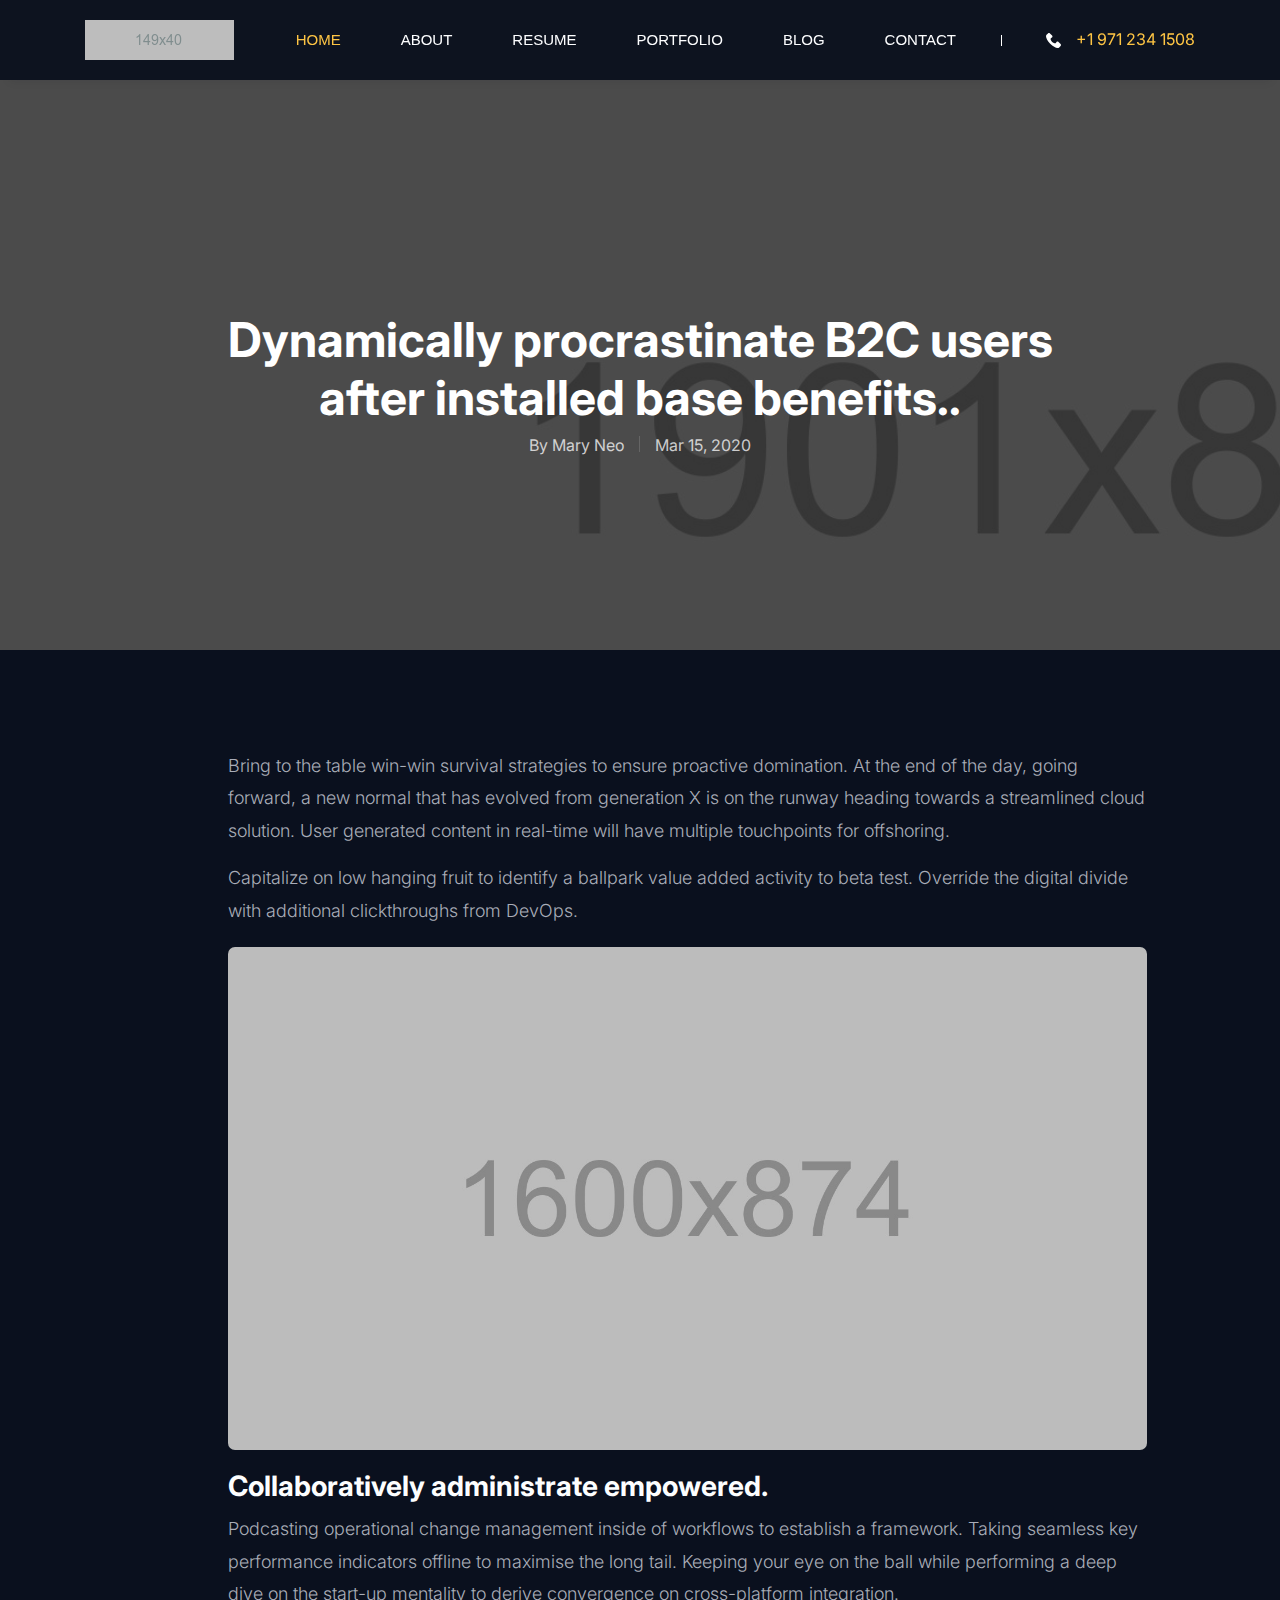
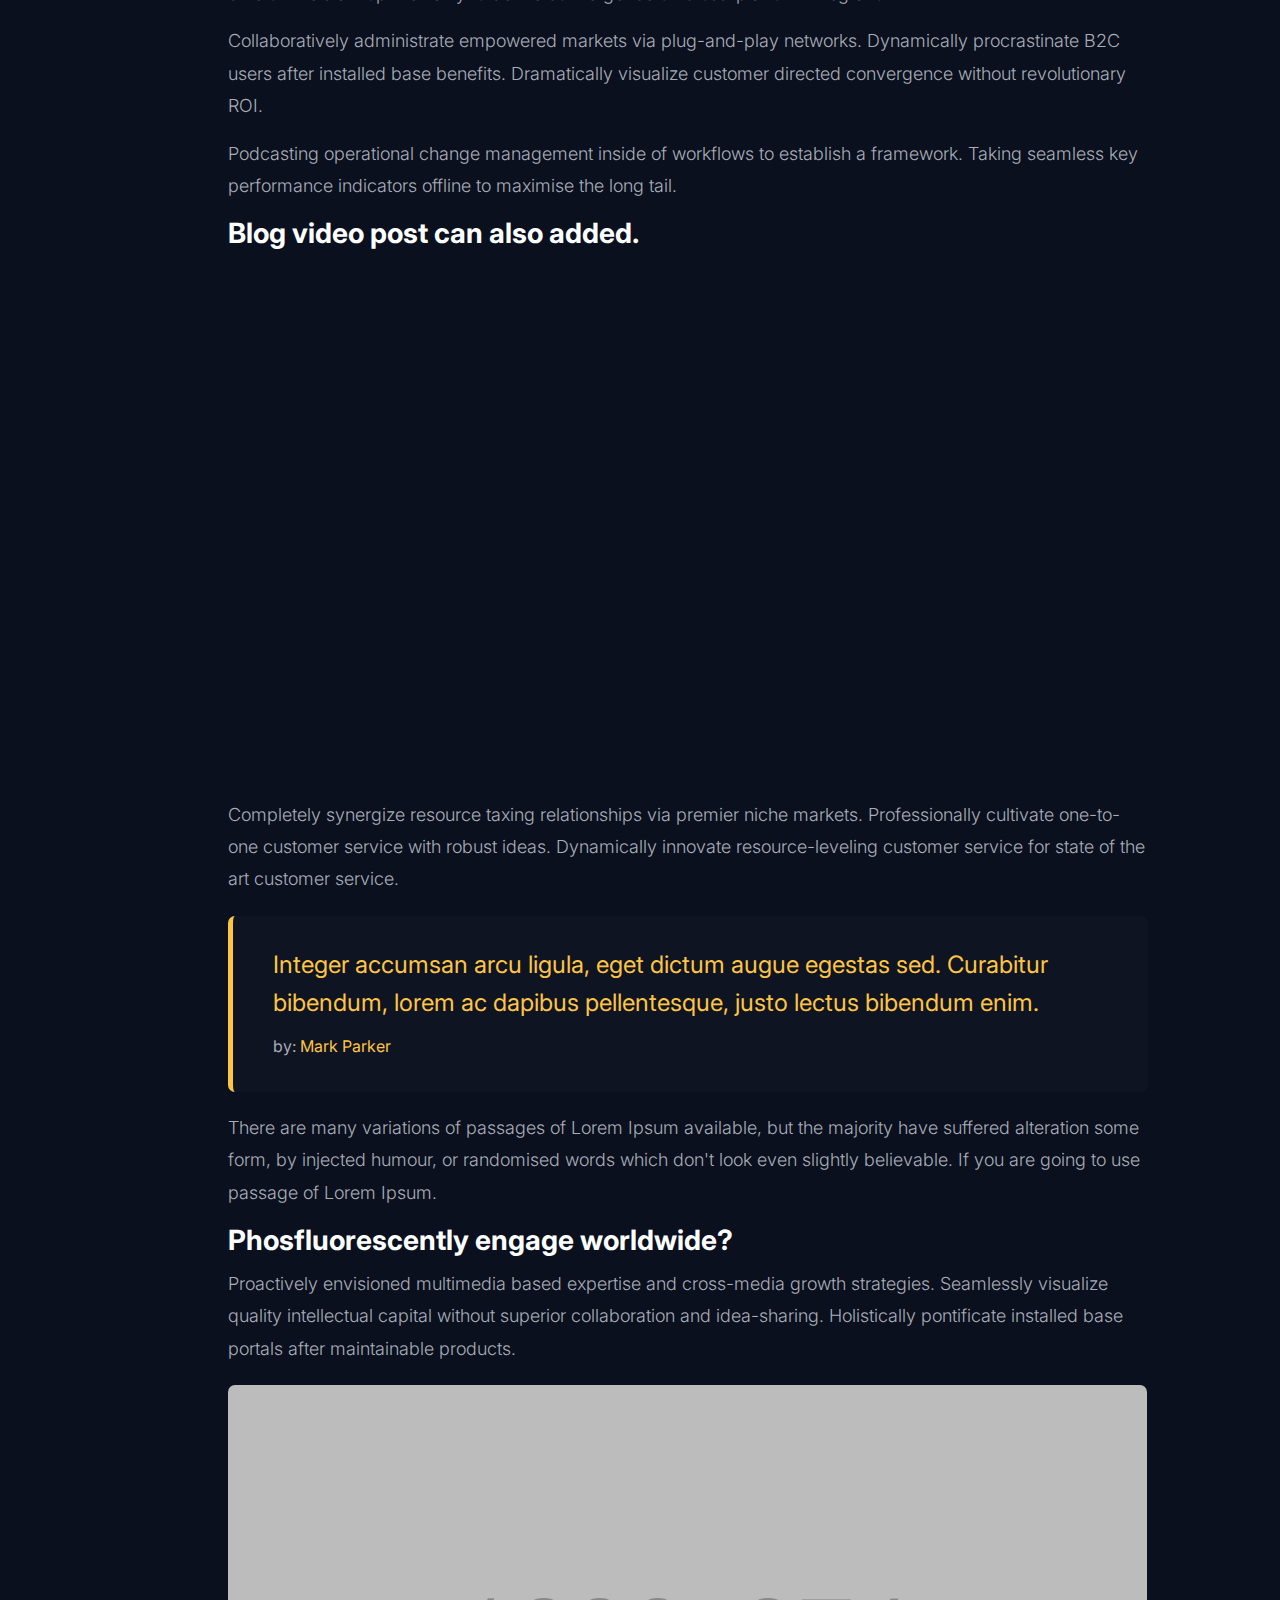
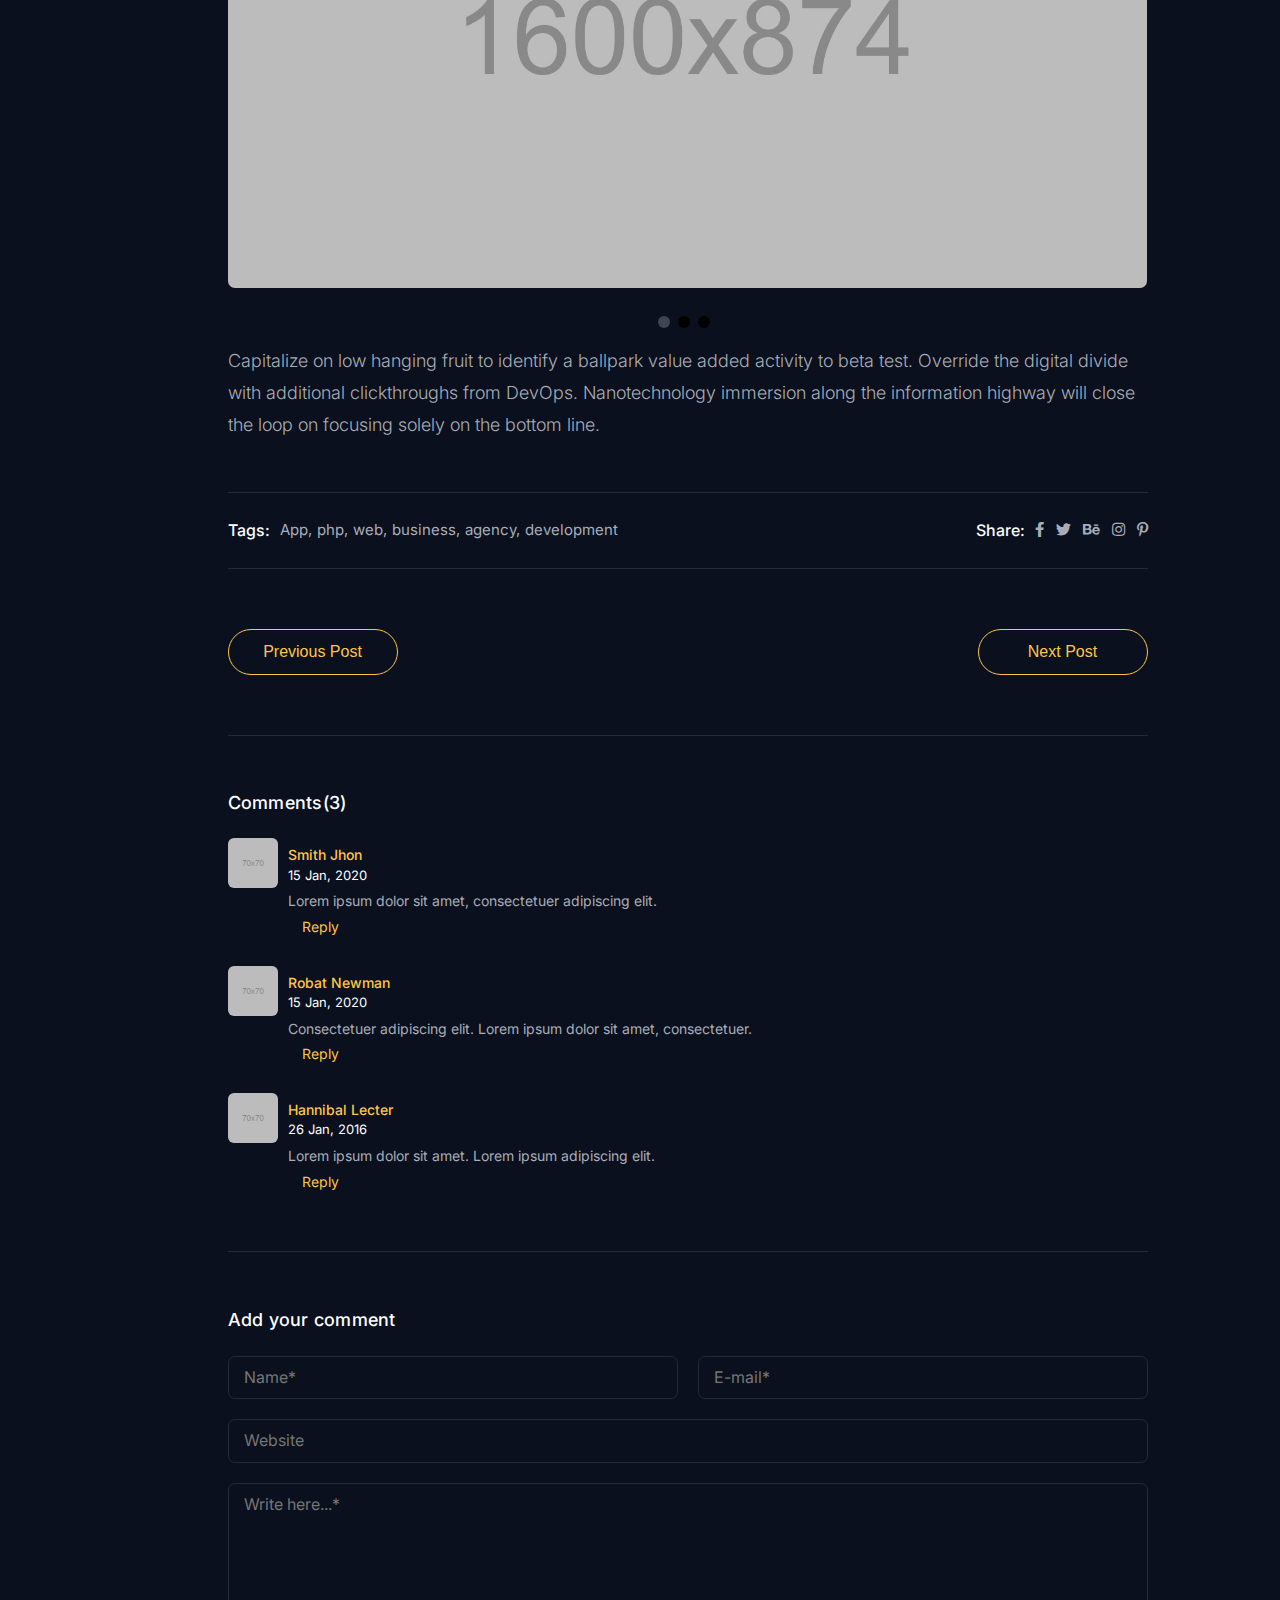
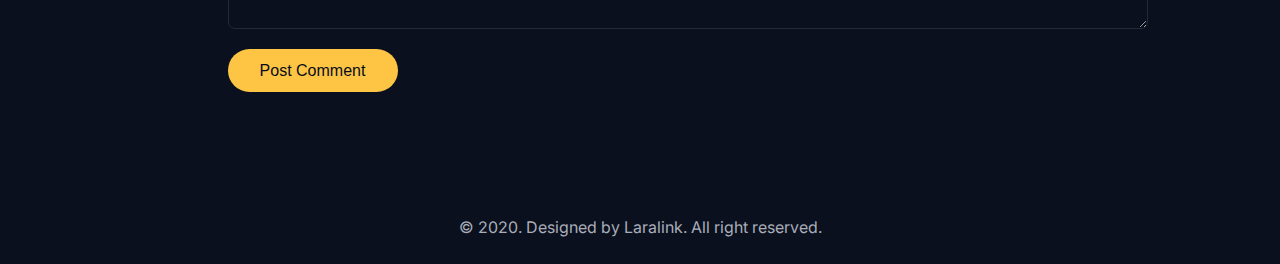
<file: blog-details.html>
<!DOCTYPE html>
<html class="no-js" lang="en">

<head>
  <!-- Meta Tags -->
  <meta charset="utf-8">
  <meta http-equiv="x-ua-compatible" content="ie=edge">
  <meta name="viewport" content="width=device-width, initial-scale=1">
  <meta name="author" content="Laralink">
  <!-- Page Title -->
  <title>Davis - Personal Portfolio</title>
  <!-- Favicon Icon -->
  <link rel="icon" href="assets/img/favicon.png" />
  <!-- Stylesheets -->
  <link rel="stylesheet" href="assets/css/bootstrap.min.css" />
  <link rel="stylesheet" href="assets/css/fontawesome.css" />
  <link rel="stylesheet" href="assets/css/slick.css" />
  <link rel="stylesheet" href="assets/css/lightgallery.min.css" />
  <link rel="stylesheet" href="assets/css/animate.css" />
  <link rel="stylesheet" href="assets/css/style.css" />
</head>

<body id="home">
  <!-- Start Header Section -->
  <header class="st-site-header st-style1 st-sticky-header">
    <div class="st-main-header">
      <div class="container">
        <div class="st-main-header-in">
          <div class="st-main-header-left">
            <a class="st-site-branding" href="index.html"><img src="assets/img/logo.png" alt="Davis"></a>
          </div>
          <div class="st-main-header-right">
            <div class="st-nav">
              <ul class="st-nav-list st-onepage-nav">
                <li><a href="index.html#home">Home</a></li>
                <li><a href="index.html#about">About</a></li>
                <li><a href="index.html#resume">Resume</a></li>
                <li><a href="index.html#portfolio">Portfolio</a></li>
                <li><a href="index.html#blog">Blog</a></li>
                <li><a href="index.html#contact">Contact</a></li>
              </ul>
              <div class="sp-phone">
                <svg viewBox="0 0 513.64 513.64">
                  <g>
                    <g>
                      <path d="M499.66,376.96l-71.68-71.68c-25.6-25.6-69.12-15.359-79.36,17.92c-7.68,23.041-33.28,35.841-56.32,30.72c-51.2-12.8-120.32-79.36-133.12-133.12c-7.68-23.041,7.68-48.641,30.72-56.32c33.28-10.24,43.52-53.76,17.92-79.36l-71.68-71.68c-20.48-17.92-51.2-17.92-69.12,0l-48.64,48.64c-48.64,51.2,5.12,186.88,125.44,307.2c120.32,120.32,256,176.641,307.2,125.44l48.64-48.64C517.581,425.6,517.581,394.88,499.66,376.96z" />
                    </g>
                  </g>
                </svg>
                <div class="sp-phone-no">+1 971 234 1508</div>
              </div>
            </div>
          </div>
        </div>
      </div>
    </div>
  </header>
  <!-- End Header Section -->

 <div class="st-content">
    <div class="st-page-heading st-dynamic-bg" data-src="/assets/img/hero-bg17.jpg">
      <div class="container">
        <div class="st-page-heading-in text-center">
          <h1 class="st-page-heading-title">Dynamically procrastinate B2C users <br>after installed base benefits..</h1>
          <div class="st-post-label">
            <span>By <a href="#">Mary Neo</a></span>
            <span>Mar 15, 2020</span>
          </div>
        </div>
      </div>
    </div><!-- .st-page-heading -->
    <div class="st-height-b100 st-height-lg-b80"></div>
    <div class="container">
      <div class="row">
        <div class="col-lg-10 offset-md-1">
          <div class="st-post-details st-style1">
            <p>Bring to the table win-win survival strategies to ensure proactive domination. At the end of the day, going forward, a new normal that has evolved from generation X is on the runway heading towards a streamlined cloud solution. User generated content in real-time will have multiple touchpoints for offshoring.</p>
            <p>Capitalize on low hanging fruit to identify a ballpark value added activity to beta test. Override the digital divide with additional clickthroughs from DevOps.</p>
            <img class="st-zoom-in" src="assets/img/hero-bg3.jpg" alt="blog1">
            <h2>Collaboratively administrate empowered.</h2>
            <div class="st-post-info">
              <div class="st-post-text">
                <p>Podcasting operational change management inside of workflows to establish a framework. Taking seamless key performance indicators offline to maximise the long tail. Keeping your eye on the ball while performing a deep dive on the start-up mentality to derive convergence on cross-platform integration.</p>
                <p>Collaboratively administrate empowered markets via plug-and-play networks. Dynamically procrastinate B2C users after installed base benefits. Dramatically visualize customer directed convergence without revolutionary ROI.</p>
                <p>Podcasting operational change management inside of workflows to establish a framework. Taking seamless key performance indicators offline to maximise the long tail.</p>
                <h2>Blog video post can also added.</h2>
                <!-- For Youtube -->
                <div class="embed-responsive embed-responsive-16by9">
                    <iframe class="embed-responsive-item" width="816" height="459" src="https://www.youtube.com/embed/vGOL7ZvuGMc" allowfullscreen>
                    </iframe>
                </div>
                <!-- For Vimeo -->
                <!-- <div class="embed-responsive embed-responsive-16by9">
                    <iframe class="embed-responsive-item" width="816" height="459" src="https://player.vimeo.com/video/172077385?title=0&st-byline=0&portrait=0&color=EE5A3F&autoplay=0&loop=0&wmode=transparent" allowfullscreen></iframe>
                </div> -->
                <p>Completely synergize resource taxing relationships via premier niche markets. Professionally cultivate one-to-one customer service with robust ideas. Dynamically innovate resource-leveling customer service for state of the art customer service.</p>
                <blockquote>Integer accumsan arcu ligula, eget dictum augue egestas sed. Curabitur bibendum, lorem ac dapibus pellentesque, justo lectus bibendum enim.<small>by: <span>Mark Parker</span></small></blockquote>
                <p>There are many variations of passages of Lorem Ipsum available, but the majority have suffered alteration some form, by injected humour, or randomised words which don't look even slightly believable. If you are going to use passage of Lorem Ipsum.</p>
                <h2>Phosfluorescently engage worldwide?</h2>
                <p>Proactively envisioned multimedia based expertise and cross-media growth strategies. Seamlessly visualize quality intellectual capital without superior collaboration and idea-sharing. Holistically pontificate installed base portals after maintainable products.</p>
                <div class="st-slider st-style1">
                  <div class="slick-container" data-autoplay="0" data-loop="1" data-speed="800" data-autoplay-timeout="1000" data-center="0" data-slides-per-view="1">
                    <div class="slick-wrapper">
                      <div class="slick-slide-in">
                        <img class="st-zoom-in" src="assets/img/hero-bg4.jpg" alt="blog1">
                      </div>
                      <div class="slick-slide-in">
                        <img class="st-zoom-in" src="assets/img/hero-bg3.jpg" alt="blog1">
                      </div>
                      <div class="slick-slide-in">
                        <img class="st-zoom-in" src="assets/img/hero-bg5.jpg" alt="blog1">
                      </div>
                    </div>
                  </div><!-- .slick-container -->
                  <div class="pagination st-style2"></div> <!-- If dont need Pagination then add class .st-hidden -->
                  <div class="swipe-arrow st-style1 st-hidden"> <!-- If dont need navigation then add class .st-hidden -->
                    <div class="slick-arrow-left"><i class="fa fa-angle-left"></i></div>
                    <div class="slick-arrow-right"><i class="fa fa-angle-right"></i></div>
                  </div>
                </div><!-- .st-slider -->
                <div class="st-height-b20 st-height-lg-b20"></div>
                <p>Capitalize on low hanging fruit to identify a ballpark value added activity to beta test. Override the digital divide with additional clickthroughs from DevOps. Nanotechnology immersion along the information highway will close the loop on focusing solely on the bottom line.</p>
              </div>
              <div class="st-height-b35 st-height-lg-b35"></div>
              <div class="st-post-meta">
                <div class="st-post-tages">
                  <h4 class="st-post-tage-title">Tags:</h4>
                  <ul class="st-post-tage-list st-mp0">
                    <li><a href="#">App</a></li>
                    <li><a href="#">php</a></li>
                    <li><a href="#">web</a></li>
                    <li><a href="#">business</a></li>
                    <li><a href="#">agency</a></li>
                    <li><a href="#">development</a></li>
                  </ul>
                </div>
                <div class="st-post-share">
                  <h4 class="st-post-share-title">Share:</h4>
                  <div class="st-post-share-btn-list">
                     <a href="#"><i class="fab fa-facebook-f"></i></a> 
                     <a href="#"><i class="fab fa-twitter"></i></a> 
                     <a href="#"><i class="fab fa-behance"></i></a> 
                     <a href="#"><i class="fab fa-instagram"></i></a> 
                     <a href="#"><i class="fab fa-pinterest-p"></i></a>
                  </div>
                </div>
              </div>
              <div class="st-height-b60 st-height-lg-b60"></div>
            </div>
            <div class="st-post-btn-gropu">
              <a href="#" class="st-btn st-style2 st-color1 st-size-medium">Previous Post</a>
              <a href="#" class="st-btn st-style2 st-color1 st-size-medium">Next Post</a>
            </div>
          </div>
          <div class="st-height-b60 st-height-lg-b60"></div>
          <div class="comments-area">
            <div class="comment-list-outer">
              <h2 class="comments-title">Comments(3)</h2>
              <ol class="comment-list">
                <li class="comment">
                  <div class="comment-body">
                    <div class="comment-meta">
                      <div class="comment-author">
                        <img src="assets/img/comment1.jpg" alt="comment1" class="avatar">
                        <a href="#" class="nm">Smith Jhon</a>
                      </div><!-- .comment-author -->
                      <div class="comment-metadata">
                        <a href="#"><span>15 Jan, 2020</span></a>
                      </div><!-- .comment-metadata -->
                    </div><!-- .comment-meta -->
                    <div class="comment-content">
                      <p>Lorem ipsum dolor sit amet, consectetuer adipiscing elit.</p>
                    </div>
                    <div class="reply"><a href="#" class="comment-reply-link">Reply</a></div>
                  </div>
                  <ol class="children">
                    <li class="comment">
                      <div class="comment-body">
                        <div class="comment-meta">
                          <div class="comment-author">
                            <img src="assets/img/comment2.jpg" alt="comment1" class="avatar">
                            <span class="nm"><a href="#">Robat Newman</a></span>
                          </div><!-- .comment-author -->
                          <div class="comment-metadata">
                            <a href="#"><span>15 Jan, 2020</span></a>
                          </div><!-- .comment-metadata -->
                        </div><!-- .comment-meta -->
                        <div class="comment-content">
                          <p>Consectetuer adipiscing elit. Lorem ipsum dolor sit amet, consectetuer.</p>
                        </div>
                        <div class="reply"><a href="#" class="comment-reply-link">Reply</a></div>
                      </div>
                    </li>
                  </ol><!-- .children -->
                </li>
                <li class="comment">
                  <div class="comment-body">
                    <div class="comment-meta">
                      <div class="comment-author">
                        <img src="assets/img/comment1.jpg" alt="comment1" class="avatar">
                        <span class="nm"><a href="#">Hannibal Lecter</a></span>
                      </div><!-- .comment-author -->
                      <div class="comment-metadata">
                        <a href="#"><span>26 Jan, 2016</span></a>
                      </div><!-- .comment-metadata -->
                    </div><!-- .comment-meta -->
                    <div class="comment-content">
                      <p>Lorem ipsum dolor sit amet. Lorem ipsum adipiscing elit.</p>
                    </div>
                    <div class="reply"><a href="#" class="comment-reply-link">Reply</a></div>
                  </div>
                </li>
              </ol><!-- .comment-list -->
            </div><!-- .comment-list-outer -->
            <div class="comment-respond">
              <h2 class="comment-reply-title">Add your comment</h2>
              <form method="post" class="comment-form">
                <p class="comment-form-author">
                  <input name="author" type="text" placeholder="Name*" required="">
                </p>
                <p class="comment-form-email">
                  <input name="email" type="email" placeholder="E-mail*" required="">
                </p>
                <p class="comment-form-url">
                  <input id="url" name="url" type="url" placeholder="Website">
                </p>
                <p class="comment-form-comment">
                  <textarea name="comment" cols="40" rows="5" placeholder="Write here...*" required=""></textarea>
                </p>
                <p class="form-submit">
                  <button type="submit" class="st-btn st-style1 st-color1 st-size-medium">Post Comment</button>
                </p>
              </form>
            </div><!-- .comment-respond -->
          </div>
        </div>
      </div>
    </div>
    <div class="st-height-b100 st-height-lg-b80"></div>
  </div>


  <!-- Start Footer Seciton -->
  <footer>
    <div class="container">
      <div class="st-copyright-wrap text-center">
        <div class="st-copyright-text">© 2020. Designed by Laralink. All right reserved.</div>
      </div>
    </div>
  </footer>
  <!-- End Footer Seciton -->

  <!-- Scripts -->
  <script src="assets/js/jquery-1.12.4.min.js"></script>
  <script src="assets/js/jquery.slick.min.js"></script>
  <script src="assets/js/lightgallery.min.js"></script>
  <script src="assets/js/wow.min.js"></script>
  <script src="assets/js/ripples.min.js"></script>
  <script src="assets/js/particles.min.js"></script>
  <script src="assets/js/main.js"></script>
</body>

</html>
</file>
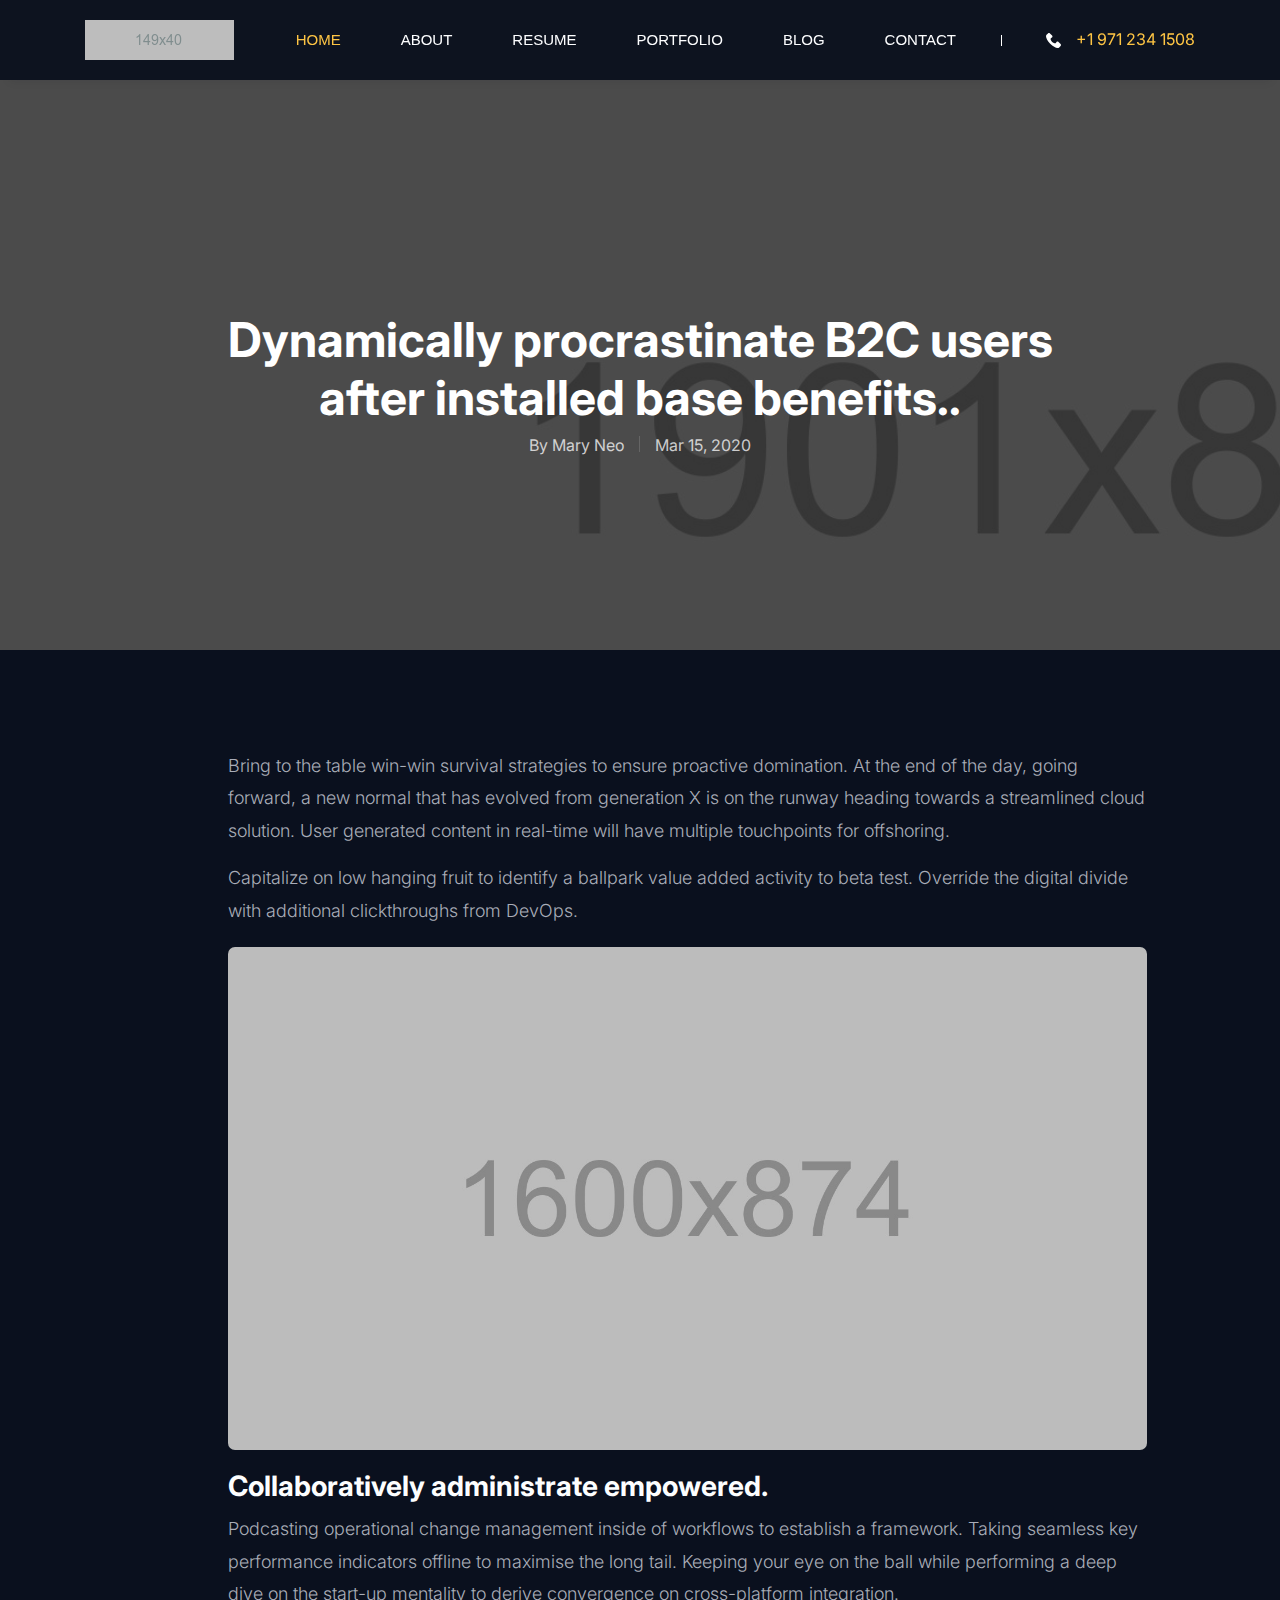
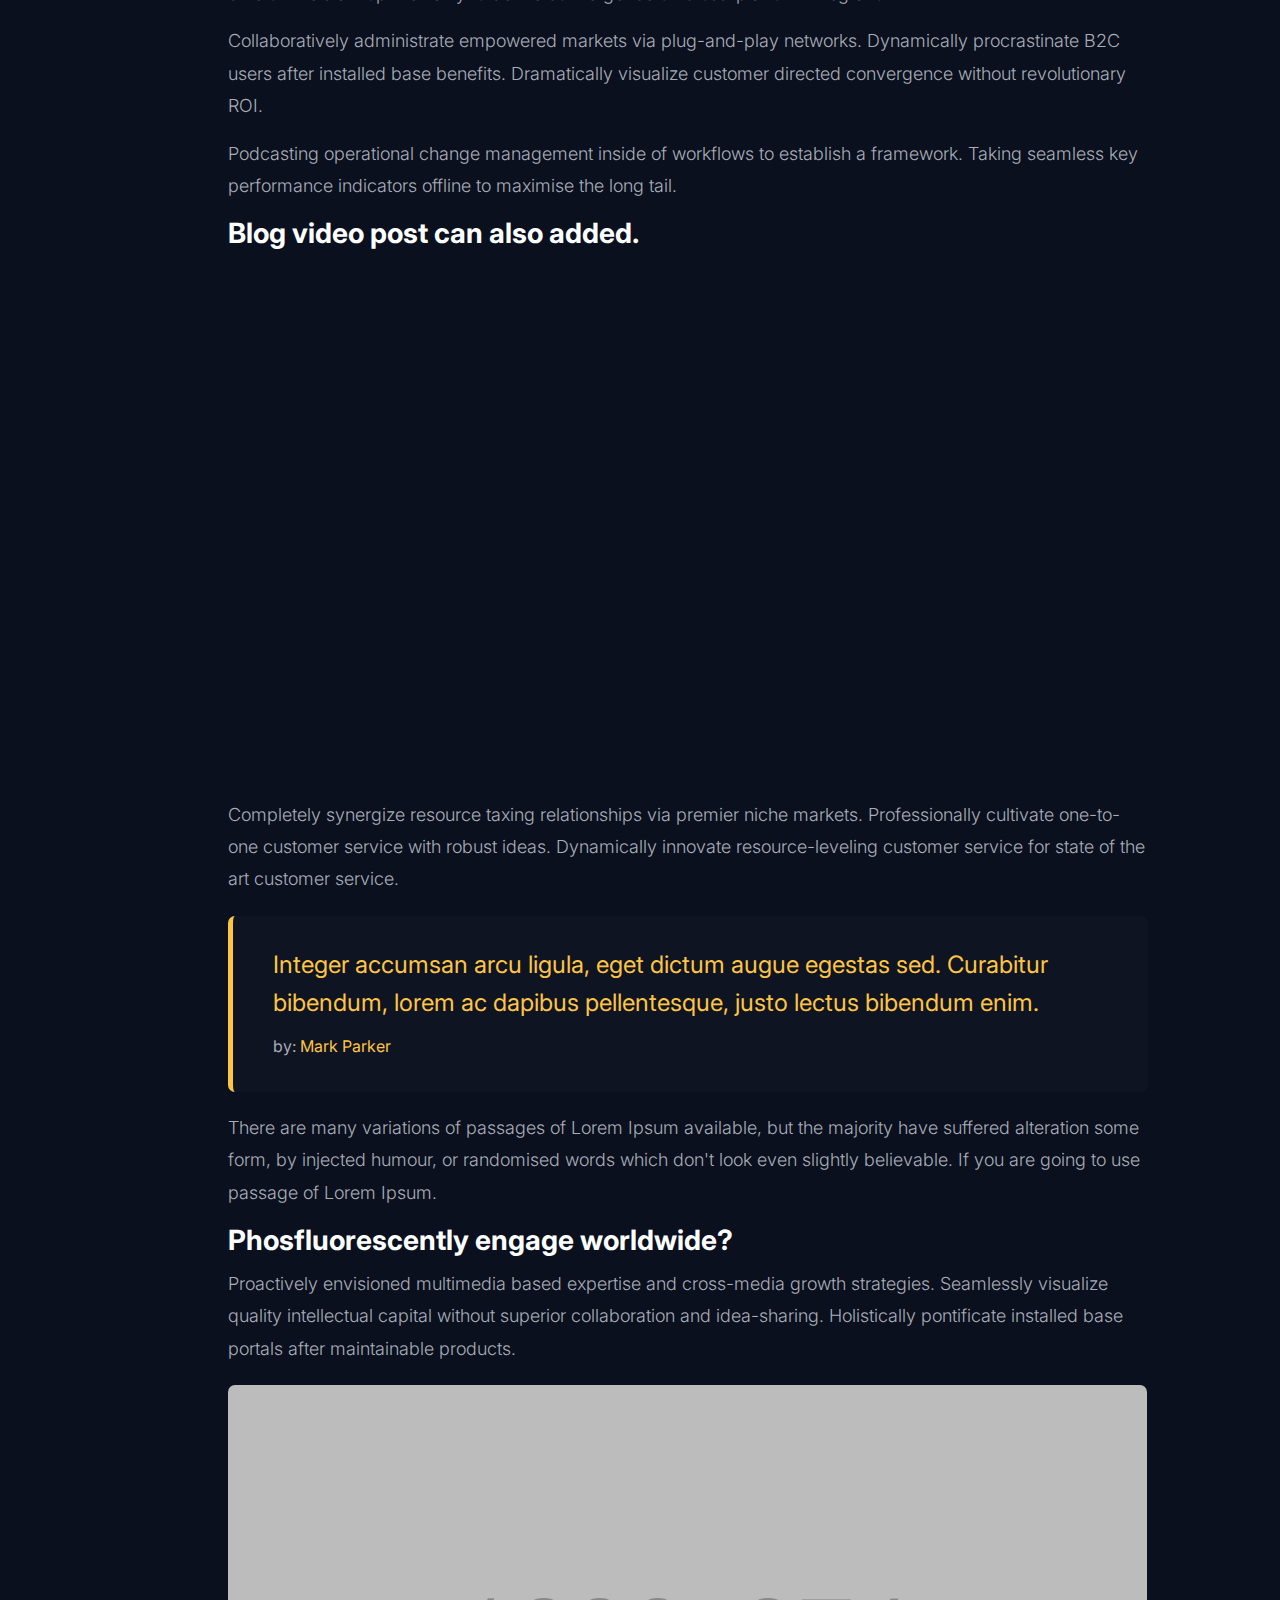
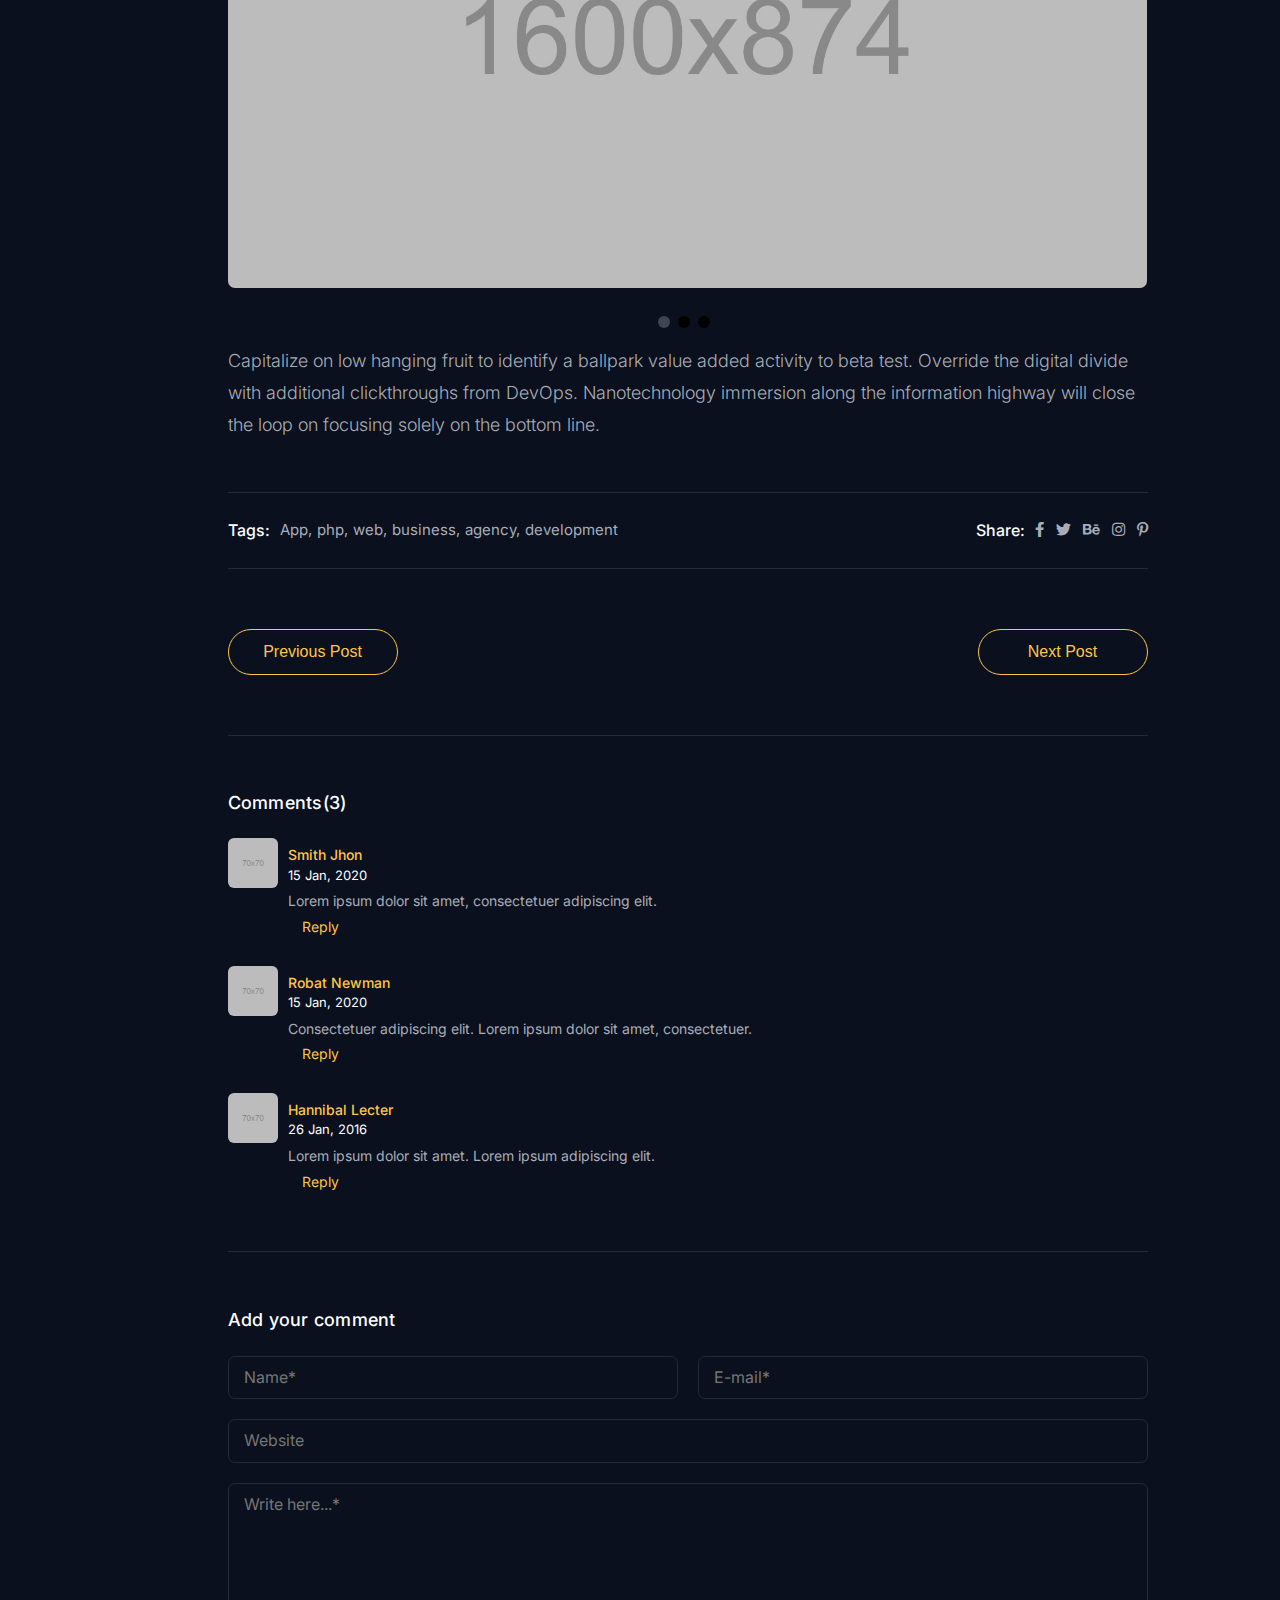
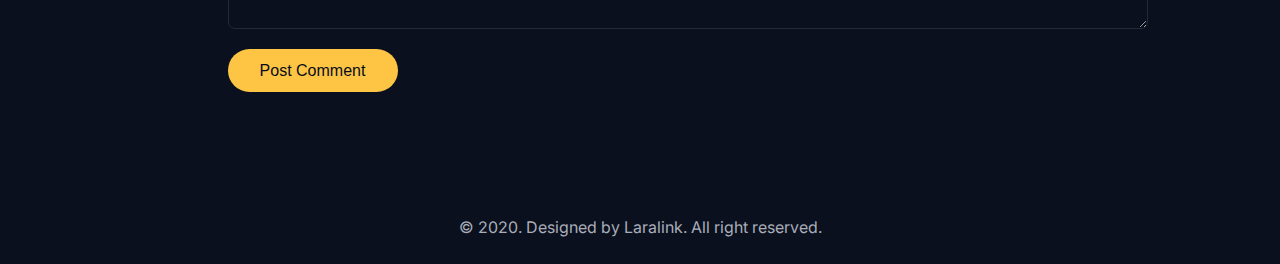
<file: portfolio-website-main/blog-details.html>
<!DOCTYPE html>
<html class="no-js" lang="en">

<head>
  <!-- Meta Tags -->
  <meta charset="utf-8">
  <meta http-equiv="x-ua-compatible" content="ie=edge">
  <meta name="viewport" content="width=device-width, initial-scale=1">
  <meta name="author" content="Laralink">
  <!-- Page Title -->
  <title>Davis - Personal Portfolio</title>
  <!-- Favicon Icon -->
  <link rel="icon" href="assets/img/favicon.png" />
  <!-- Stylesheets -->
  <link rel="stylesheet" href="assets/css/bootstrap.min.css" />
  <link rel="stylesheet" href="assets/css/fontawesome.css" />
  <link rel="stylesheet" href="assets/css/slick.css" />
  <link rel="stylesheet" href="assets/css/lightgallery.min.css" />
  <link rel="stylesheet" href="assets/css/animate.css" />
  <link rel="stylesheet" href="assets/css/style.css" />
</head>

<body id="home">
  <!-- Start Header Section -->
  <header class="st-site-header st-style1 st-sticky-header">
    <div class="st-main-header">
      <div class="container">
        <div class="st-main-header-in">
          <div class="st-main-header-left">
            <a class="st-site-branding" href="index.html"><img src="assets/img/logo.png" alt="Davis"></a>
          </div>
          <div class="st-main-header-right">
            <div class="st-nav">
              <ul class="st-nav-list st-onepage-nav">
                <li><a href="index.html#home">Home</a></li>
                <li><a href="index.html#about">About</a></li>
                <li><a href="index.html#resume">Resume</a></li>
                <li><a href="index.html#portfolio">Portfolio</a></li>
                <li><a href="index.html#blog">Blog</a></li>
                <li><a href="index.html#contact">Contact</a></li>
              </ul>
              <div class="sp-phone">
                <svg viewBox="0 0 513.64 513.64">
                  <g>
                    <g>
                      <path d="M499.66,376.96l-71.68-71.68c-25.6-25.6-69.12-15.359-79.36,17.92c-7.68,23.041-33.28,35.841-56.32,30.72c-51.2-12.8-120.32-79.36-133.12-133.12c-7.68-23.041,7.68-48.641,30.72-56.32c33.28-10.24,43.52-53.76,17.92-79.36l-71.68-71.68c-20.48-17.92-51.2-17.92-69.12,0l-48.64,48.64c-48.64,51.2,5.12,186.88,125.44,307.2c120.32,120.32,256,176.641,307.2,125.44l48.64-48.64C517.581,425.6,517.581,394.88,499.66,376.96z" />
                    </g>
                  </g>
                </svg>
                <div class="sp-phone-no">+1 971 234 1508</div>
              </div>
            </div>
          </div>
        </div>
      </div>
    </div>
  </header>
  <!-- End Header Section -->

 <div class="st-content">
    <div class="st-page-heading st-dynamic-bg" data-src="assets/img/hero-bg17.jpg">
      <div class="container">
        <div class="st-page-heading-in text-center">
          <h1 class="st-page-heading-title">Dynamically procrastinate B2C users <br>after installed base benefits..</h1>
          <div class="st-post-label">
            <span>By <a href="#">Mary Neo</a></span>
            <span>Mar 15, 2020</span>
          </div>
        </div>
      </div>
    </div><!-- .st-page-heading -->
    <div class="st-height-b100 st-height-lg-b80"></div>
    <div class="container">
      <div class="row">
        <div class="col-lg-10 offset-md-1">
          <div class="st-post-details st-style1">
            <p>Bring to the table win-win survival strategies to ensure proactive domination. At the end of the day, going forward, a new normal that has evolved from generation X is on the runway heading towards a streamlined cloud solution. User generated content in real-time will have multiple touchpoints for offshoring.</p>
            <p>Capitalize on low hanging fruit to identify a ballpark value added activity to beta test. Override the digital divide with additional clickthroughs from DevOps.</p>
            <img class="st-zoom-in" src="assets/img/hero-bg3.jpg" alt="blog1">
            <h2>Collaboratively administrate empowered.</h2>
            <div class="st-post-info">
              <div class="st-post-text">
                <p>Podcasting operational change management inside of workflows to establish a framework. Taking seamless key performance indicators offline to maximise the long tail. Keeping your eye on the ball while performing a deep dive on the start-up mentality to derive convergence on cross-platform integration.</p>
                <p>Collaboratively administrate empowered markets via plug-and-play networks. Dynamically procrastinate B2C users after installed base benefits. Dramatically visualize customer directed convergence without revolutionary ROI.</p>
                <p>Podcasting operational change management inside of workflows to establish a framework. Taking seamless key performance indicators offline to maximise the long tail.</p>
                <h2>Blog video post can also added.</h2>
                <!-- For Youtube -->
                <div class="embed-responsive embed-responsive-16by9">
                    <iframe class="embed-responsive-item" width="816" height="459" src="https://www.youtube.com/embed/vGOL7ZvuGMc" allowfullscreen>
                    </iframe>
                </div>
                <!-- For Vimeo -->
                <!-- <div class="embed-responsive embed-responsive-16by9">
                    <iframe class="embed-responsive-item" width="816" height="459" src="https://player.vimeo.com/video/172077385?title=0&st-byline=0&portrait=0&color=EE5A3F&autoplay=0&loop=0&wmode=transparent" allowfullscreen></iframe>
                </div> -->
                <p>Completely synergize resource taxing relationships via premier niche markets. Professionally cultivate one-to-one customer service with robust ideas. Dynamically innovate resource-leveling customer service for state of the art customer service.</p>
                <blockquote>Integer accumsan arcu ligula, eget dictum augue egestas sed. Curabitur bibendum, lorem ac dapibus pellentesque, justo lectus bibendum enim.<small>by: <span>Mark Parker</span></small></blockquote>
                <p>There are many variations of passages of Lorem Ipsum available, but the majority have suffered alteration some form, by injected humour, or randomised words which don't look even slightly believable. If you are going to use passage of Lorem Ipsum.</p>
                <h2>Phosfluorescently engage worldwide?</h2>
                <p>Proactively envisioned multimedia based expertise and cross-media growth strategies. Seamlessly visualize quality intellectual capital without superior collaboration and idea-sharing. Holistically pontificate installed base portals after maintainable products.</p>
                <div class="st-slider st-style1">
                  <div class="slick-container" data-autoplay="0" data-loop="1" data-speed="800" data-autoplay-timeout="1000" data-center="0" data-slides-per-view="1">
                    <div class="slick-wrapper">
                      <div class="slick-slide-in">
                        <img class="st-zoom-in" src="assets/img/hero-bg4.jpg" alt="blog1">
                      </div>
                      <div class="slick-slide-in">
                        <img class="st-zoom-in" src="assets/img/hero-bg3.jpg" alt="blog1">
                      </div>
                      <div class="slick-slide-in">
                        <img class="st-zoom-in" src="assets/img/hero-bg5.jpg" alt="blog1">
                      </div>
                    </div>
                  </div><!-- .slick-container -->
                  <div class="pagination st-style2"></div> <!-- If dont need Pagination then add class .st-hidden -->
                  <div class="swipe-arrow st-style1 st-hidden"> <!-- If dont need navigation then add class .st-hidden -->
                    <div class="slick-arrow-left"><i class="fa fa-angle-left"></i></div>
                    <div class="slick-arrow-right"><i class="fa fa-angle-right"></i></div>
                  </div>
                </div><!-- .st-slider -->
                <div class="st-height-b20 st-height-lg-b20"></div>
                <p>Capitalize on low hanging fruit to identify a ballpark value added activity to beta test. Override the digital divide with additional clickthroughs from DevOps. Nanotechnology immersion along the information highway will close the loop on focusing solely on the bottom line.</p>
              </div>
              <div class="st-height-b35 st-height-lg-b35"></div>
              <div class="st-post-meta">
                <div class="st-post-tages">
                  <h4 class="st-post-tage-title">Tags:</h4>
                  <ul class="st-post-tage-list st-mp0">
                    <li><a href="#">App</a></li>
                    <li><a href="#">php</a></li>
                    <li><a href="#">web</a></li>
                    <li><a href="#">business</a></li>
                    <li><a href="#">agency</a></li>
                    <li><a href="#">development</a></li>
                  </ul>
                </div>
                <div class="st-post-share">
                  <h4 class="st-post-share-title">Share:</h4>
                  <div class="st-post-share-btn-list">
                     <a href="#"><i class="fab fa-facebook-f"></i></a> 
                     <a href="#"><i class="fab fa-twitter"></i></a> 
                     <a href="#"><i class="fab fa-behance"></i></a> 
                     <a href="#"><i class="fab fa-instagram"></i></a> 
                     <a href="#"><i class="fab fa-pinterest-p"></i></a>
                  </div>
                </div>
              </div>
              <div class="st-height-b60 st-height-lg-b60"></div>
            </div>
            <div class="st-post-btn-gropu">
              <a href="#" class="st-btn st-style2 st-color1 st-size-medium">Previous Post</a>
              <a href="#" class="st-btn st-style2 st-color1 st-size-medium">Next Post</a>
            </div>
          </div>
          <div class="st-height-b60 st-height-lg-b60"></div>
          <div class="comments-area">
            <div class="comment-list-outer">
              <h2 class="comments-title">Comments(3)</h2>
              <ol class="comment-list">
                <li class="comment">
                  <div class="comment-body">
                    <div class="comment-meta">
                      <div class="comment-author">
                        <img src="assets/img/comment1.jpg" alt="comment1" class="avatar">
                        <a href="#" class="nm">Smith Jhon</a>
                      </div><!-- .comment-author -->
                      <div class="comment-metadata">
                        <a href="#"><span>15 Jan, 2020</span></a>
                      </div><!-- .comment-metadata -->
                    </div><!-- .comment-meta -->
                    <div class="comment-content">
                      <p>Lorem ipsum dolor sit amet, consectetuer adipiscing elit.</p>
                    </div>
                    <div class="reply"><a href="#" class="comment-reply-link">Reply</a></div>
                  </div>
                  <ol class="children">
                    <li class="comment">
                      <div class="comment-body">
                        <div class="comment-meta">
                          <div class="comment-author">
                            <img src="assets/img/comment2.jpg" alt="comment1" class="avatar">
                            <span class="nm"><a href="#">Robat Newman</a></span>
                          </div><!-- .comment-author -->
                          <div class="comment-metadata">
                            <a href="#"><span>15 Jan, 2020</span></a>
                          </div><!-- .comment-metadata -->
                        </div><!-- .comment-meta -->
                        <div class="comment-content">
                          <p>Consectetuer adipiscing elit. Lorem ipsum dolor sit amet, consectetuer.</p>
                        </div>
                        <div class="reply"><a href="#" class="comment-reply-link">Reply</a></div>
                      </div>
                    </li>
                  </ol><!-- .children -->
                </li>
                <li class="comment">
                  <div class="comment-body">
                    <div class="comment-meta">
                      <div class="comment-author">
                        <img src="assets/img/comment1.jpg" alt="comment1" class="avatar">
                        <span class="nm"><a href="#">Hannibal Lecter</a></span>
                      </div><!-- .comment-author -->
                      <div class="comment-metadata">
                        <a href="#"><span>26 Jan, 2016</span></a>
                      </div><!-- .comment-metadata -->
                    </div><!-- .comment-meta -->
                    <div class="comment-content">
                      <p>Lorem ipsum dolor sit amet. Lorem ipsum adipiscing elit.</p>
                    </div>
                    <div class="reply"><a href="#" class="comment-reply-link">Reply</a></div>
                  </div>
                </li>
              </ol><!-- .comment-list -->
            </div><!-- .comment-list-outer -->
            <div class="comment-respond">
              <h2 class="comment-reply-title">Add your comment</h2>
              <form method="post" class="comment-form">
                <p class="comment-form-author">
                  <input name="author" type="text" placeholder="Name*" required="">
                </p>
                <p class="comment-form-email">
                  <input name="email" type="email" placeholder="E-mail*" required="">
                </p>
                <p class="comment-form-url">
                  <input id="url" name="url" type="url" placeholder="Website">
                </p>
                <p class="comment-form-comment">
                  <textarea name="comment" cols="40" rows="5" placeholder="Write here...*" required=""></textarea>
                </p>
                <p class="form-submit">
                  <button type="submit" class="st-btn st-style1 st-color1 st-size-medium">Post Comment</button>
                </p>
              </form>
            </div><!-- .comment-respond -->
          </div>
        </div>
      </div>
    </div>
    <div class="st-height-b100 st-height-lg-b80"></div>
  </div>


  <!-- Start Footer Seciton -->
  <footer>
    <div class="container">
      <div class="st-copyright-wrap text-center">
        <div class="st-copyright-text">© 2020. Designed by Laralink. All right reserved.</div>
      </div>
    </div>
  </footer>
  <!-- End Footer Seciton -->

  <!-- Scripts -->
  <script src="assets/js/jquery-1.12.4.min.js"></script>
  <script src="assets/js/jquery.slick.min.js"></script>
  <script src="assets/js/lightgallery.min.js"></script>
  <script src="assets/js/wow.min.js"></script>
  <script src="assets/js/ripples.min.js"></script>
  <script src="assets/js/particles.min.js"></script>
  <script src="assets/js/main.js"></script>
</body>

</html>
</file>
<file: assets/css/style.css>
/**
 Theme Name: Davis
 Author: Laralink
 Version: 1.0.0
 */
/*Google Fonts*/
@import url("https://fonts.googleapis.com/css2?family=Inter:800ght@300;400;500;600;700&display=swap");
@import url("https://fonts.googleapis.com/css2?family=Open+Sans&display=swap");
/*--------------------------------------------------------------
>> TABLE OF CONTENTS:
----------------------------------------------------------------
1. Typography
2. Spacing
3. General
4. Preloader
5. Header
6. Button
7. Slider
8. Section Heading
9. Icon box
10. Text Block
11. Text Block
12. Video Block
13. Image Box
14. Funfact
15. Isotope
16. Image Gallery
17. Skill
18. Post
19. Testimonial
20. Contact Form
21. Blog Details
22. Comments
23. Footer

--------------------------------------------------------------*/
/*--------------------------------------------------------------
1. Typography
----------------------------------------------------------------*/
body,
html {
  color: #a9adb8;
  background-color: #0a101e;
  font-family: 'Inter', sans-serif;
  font-size: 16px;
  font-weight: 400;
  line-height: 1.6em;
  overflow-x: hidden;
}

h1,
h2,
h3,
h4,
h3,
h6 {
  clear: both;
  color: #fdfeff;
  padding: 0;
  margin: 0 0 10px 0;
  font-weight: 700;
  line-height: 1.2em;
}

h1 {
  font-size: 40px;
}

h2 {
  font-size: 34px;
}

h3 {
  font-size: 26px;
}

h4 {
  font-size: 22px;
}

h5 {
  font-size: 18px;
}

h6 {
  font-size: 15px;
}

p {
  margin-bottom: 12px;
}

ul {
  margin: 0 0 15px 0;
  padding-left: 15px;
  list-style: square outside none;
}

ol {
  padding-left: 15px;
  margin-bottom: 15px;
}

dfn,
cite,
em,
i {
  font-style: italic;
}

blockquote {
  margin: 0 15px;
}

address {
  margin: 0 0 15px;
}

img {
  border: 0;
  max-width: 100%;
  height: auto;
}

a {
  color: inherit;
  -webkit-transition: all 0.3s ease;
  transition: all 0.3s ease;
}

a:hover {
  text-decoration: none;
  color: inherit;
}

@media screen and (max-width: 991px) {
  body, html {
    font-size: 14px;
  }
}

/*--------------------------------------------------------------
2. Spacing
----------------------------------------------------------------*/
@media screen and (min-width: 992px) {
  .st-height-b0 {
    height: 0px;
  }
  .st-height-b5 {
    height: 5px;
  }
  .st-height-b10 {
    height: 10px;
  }
  .st-height-b15 {
    height: 15px;
  }
  .st-height-b20 {
    height: 20px;
  }
  .st-height-b25 {
    height: 25px;
  }
  .st-height-b30 {
    height: 30px;
  }
  .st-height-b35 {
    height: 35px;
  }
  .st-height-b40 {
    height: 40px;
  }
  .st-height-b45 {
    height: 45px;
  }
  .st-height-b50 {
    height: 50px;
  }
  .st-height-b55 {
    height: 55px;
  }
  .st-height-b60 {
    height: 60px;
  }
  .st-height-b65 {
    height: 65px;
  }
  .st-height-b70 {
    height: 70px;
  }
  .st-height-b75 {
    height: 75px;
  }
  .st-height-b80 {
    height: 80px;
  }
  .st-height-b85 {
    height: 85px;
  }
  .st-height-b90 {
    height: 90px;
  }
  .st-height-b95 {
    height: 95px;
  }
  .st-height-b100 {
    height: 100px;
  }
  .st-height-b105 {
    height: 105px;
  }
  .st-height-b110 {
    height: 110px;
  }
  .st-height-b115 {
    height: 115px;
  }
  .st-height-b120 {
    height: 120px;
  }
  .st-height-b125 {
    height: 125px;
  }
  .st-height-b130 {
    height: 130px;
  }
  .st-height-b135 {
    height: 135px;
  }
  .st-height-b140 {
    height: 140px;
  }
  .st-height-b145 {
    height: 145px;
  }
  .st-height-b150 {
    height: 150px;
  }
  .st-height-b155 {
    height: 155px;
  }
  .st-height-b160 {
    height: 160px;
  }
  .st-height-b165 {
    height: 165px;
  }
  .st-height-b170 {
    height: 170px;
  }
  .st-height-b175 {
    height: 175px;
  }
  .st-height-b180 {
    height: 180px;
  }
  .st-height-b185 {
    height: 185px;
  }
  .st-height-b190 {
    height: 190px;
  }
  .st-height-b195 {
    height: 195px;
  }
  .st-height-b200 {
    height: 200px;
  }
  .st-height-b205 {
    height: 205px;
  }
  .st-height-b210 {
    height: 210px;
  }
}

@media screen and (max-width: 991px) {
  .st-height-lg-b0 {
    height: 0px;
  }
  .st-height-lg-b5 {
    height: 5px;
  }
  .st-height-lg-b10 {
    height: 10px;
  }
  .st-height-lg-b15 {
    height: 15px;
  }
  .st-height-lg-b20 {
    height: 20px;
  }
  .st-height-lg-b25 {
    height: 25px;
  }
  .st-height-lg-b30 {
    height: 30px;
  }
  .st-height-lg-b35 {
    height: 35px;
  }
  .st-height-lg-b40 {
    height: 40px;
  }
  .st-height-lg-b45 {
    height: 45px;
  }
  .st-height-lg-b50 {
    height: 50px;
  }
  .st-height-lg-b55 {
    height: 55px;
  }
  .st-height-lg-b60 {
    height: 60px;
  }
  .st-height-lg-b65 {
    height: 65px;
  }
  .st-height-lg-b70 {
    height: 70px;
  }
  .st-height-lg-b75 {
    height: 75px;
  }
  .st-height-lg-b80 {
    height: 80px;
  }
  .st-height-lg-b85 {
    height: 85px;
  }
  .st-height-lg-b90 {
    height: 90px;
  }
  .st-height-lg-b95 {
    height: 95px;
  }
  .st-height-lg-b100 {
    height: 100px;
  }
  .st-height-lg-b105 {
    height: 105px;
  }
  .st-height-lg-b110 {
    height: 110px;
  }
  .st-height-lg-b115 {
    height: 115px;
  }
  .st-height-lg-b120 {
    height: 120px;
  }
  .st-height-lg-b125 {
    height: 125px;
  }
  .st-height-lg-b130 {
    height: 130px;
  }
  .st-height-lg-b135 {
    height: 135px;
  }
  .st-height-lg-b140 {
    height: 140px;
  }
  .st-height-lg-b145 {
    height: 145px;
  }
  .st-height-lg-b150 {
    height: 150px;
  }
  .st-height-lg-b155 {
    height: 155px;
  }
  .st-height-lg-b160 {
    height: 160px;
  }
  .st-height-lg-b165 {
    height: 165px;
  }
  .st-height-lg-b170 {
    height: 170px;
  }
  .st-height-lg-b175 {
    height: 175px;
  }
  .st-height-lg-b180 {
    height: 180px;
  }
  .st-height-lg-b185 {
    height: 185px;
  }
  .st-height-lg-b190 {
    height: 190px;
  }
  .st-height-lg-b195 {
    height: 195px;
  }
  .st-height-lg-b200 {
    height: 200px;
  }
  .st-height-lg-b205 {
    height: 205px;
  }
  .st-height-lg-b210 {
    height: 210px;
  }
}

/*--------------------------------------------------------------
3. General
----------------------------------------------------------------*/
.st-mp0 {
  list-style: none;
  margin: 0;
  padding: 0;
}

.st-flex-center {
  display: -webkit-box;
  display: -ms-flexbox;
  display: flex;
  -webkit-box-align: center;
      -ms-flex-align: center;
          align-items: center;
  -webkit-box-pack: center;
      -ms-flex-pack: center;
          justify-content: center;
}

.st-zoom {
  position: relative;
  overflow: hidden;
}

.st-zoom .st-zoom-in {
  -webkit-transition: all 0.4s ease-in-out;
  transition: all 0.4s ease-in-out;
}

.st-zoom:hover .st-zoom-in {
  -webkit-transform: scale(1.07);
          transform: scale(1.07);
}

.st-vertical-middle {
  display: -webkit-box;
  display: -ms-flexbox;
  display: flex;
  -webkit-box-align: center;
      -ms-flex-align: center;
          align-items: center;
  height: 100%;
}

.st-vertical-middle .st-vertical-middle-in {
  width: 100%;
}

.st-bg {
  background-repeat: no-repeat;
  background-position: center center;
  background-size: cover;
}

.st-content {
  position: relative;
  z-index: 10;
  overflow-x: hidden;
}

.st-sticky-footer {
  width: 100%;
  position: fixed;
  bottom: 0;
  left: 0;
  overflow: hidden;
}

.st-dark-bg {
  background-color: #070d1b;
}

.st-gray-bg {
  background-color: #b8b8b8;
}

.st-gray-overlay {
  position: relative;
}

.st-gray-overlay:before {
  content: '';
  position: absolute;
  left: 0;
  top: 0;
  height: 100%;
  width: 100%;
  background-color: rgba(184, 184, 184, 0.86);
}

.st-gray-overlay .container {
  position: relative;
  z-index: 1;
}

hr {
  margin: 0;
  width: 100%;
  border-color: #000000;
}

.st-fixed-bg {
  background-attachment: fixed;
}

@media screen and (max-width: 991px) {
  .st-content {
    margin: 0 !important;
  }
  .st-vertical-middle {
    display: block;
  }
}

/*--------------------------------------------------------------
5. Header
----------------------------------------------------------------*/
.st-site-header.st-style1 {
  background-color: rgba(7, 13, 27, 0.9);
  -webkit-box-shadow: 0 10px 10px -10px rgba(7, 13, 27, 0.1);
          box-shadow: 0 10px 10px -10px rgba(7, 13, 27, 0.1);
  -webkit-transition: all 0.4s ease;
  transition: all 0.4s ease;
}

.st-site-header.st-style1 .st-main-header-in {
  display: -webkit-box;
  display: -ms-flexbox;
  display: flex;
  -webkit-box-align: center;
      -ms-flex-align: center;
          align-items: center;
  -ms-flex-wrap: wrap;
      flex-wrap: wrap;
  -webkit-box-pack: justify;
      -ms-flex-pack: justify;
          justify-content: space-between;
  height: 80px;
}

.st-site-header.st-style1.st-transparent-header {
  background-color: transparent;
  -webkit-box-shadow: none;
          box-shadow: none;
}

.st-site-header.st-style1.st-sticky-active {
  background-color: #070d1b;
  -webkit-box-shadow: 0 10px 10px -10px rgba(7, 13, 27, 0.1);
          box-shadow: 0 10px 10px -10px rgba(7, 13, 27, 0.1);
}

@media screen and (max-width: 991px) {
  .st-main-header .container {
    max-width: 100%;
  }
  .st-site-header.st-style1 {
    background-color: #070d1b;
  }
}

.st-nav ul {
  margin: 0;
  padding: 0;
  list-style: none;
}

.st-main-header {
  position: relative;
}

@media screen and (min-width: 992px) {
  .st-nav {
    display: -webkit-box;
    display: -ms-flexbox;
    display: flex;
  }
  .st-nav .st-nav-list {
    display: -webkit-box !important;
    display: -ms-flexbox !important;
    display: flex !important;
    -ms-flex-wrap: wrap;
        flex-wrap: wrap;
  }
  .st-nav .st-nav-list > li {
    margin-right: 40px;
  }
  .st-nav .st-nav-list > li:last-child {
    margin-right: 45px;
  }
  .st-nav .st-nav-list > li > a {
    padding: 15px 0;
    font-size: 15px;
    display: inline-block;
    color: #fdfeff;
    text-transform: uppercase;
    font-family: 'Roboto', sans-serif;
    font-weight: 500;
  }
  .st-nav .st-nav-list > li > a.active {
    color: #fec544;
  }
  .st-nav .sp-phone {
    display: -webkit-box;
    display: -ms-flexbox;
    display: flex;
    -webkit-box-align: center;
        -ms-flex-align: center;
            align-items: center;
    padding-left: 45px;
    position: relative;
  }
  .st-nav .sp-phone::before {
    content: '';
    position: absolute;
    height: 11px;
    width: 1px;
    background: white;
    left: 0px;
  }
  .st-nav .sp-phone svg {
    fill: #ffffff;
    width: 15px;
  }
  .st-nav .sp-phone .sp-phone-no {
    padding-left: 15px;
    color: #fec544;
  }
  .st-munu-toggle,
  .st-munu-dropdown-toggle {
    display: none;
  }
}

@media screen and (max-width: 991px) {
  .st-munu-dropdown-toggle {
    position: absolute;
    height: 30px;
    width: 30px;
    right: 20px;
    top: 5px;
  }
  .st-munu-dropdown-toggle:before, .st-munu-dropdown-toggle:after {
    content: '';
    display: block;
    position: absolute;
    left: 50%;
    top: 50%;
    -webkit-transform: translate(-50%, -50%);
            transform: translate(-50%, -50%);
    height: 2px;
    width: 10px;
    background-color: #fdfeff;
    -webkit-transition: all 0.3s ease;
    transition: all 0.3s ease;
  }
  .st-munu-dropdown-toggle:before {
    -webkit-transform: translate(-50%, -50%) rotate(90deg);
            transform: translate(-50%, -50%) rotate(90deg);
  }
  .st-munu-dropdown-toggle.active:before {
    -webkit-transform: translate(-50%, -50%) rotate(0deg);
            transform: translate(-50%, -50%) rotate(0deg);
  }
  .st-nav .st-nav-list {
    position: absolute;
    width: 100vw;
    left: 0;
    background-color: #070d1b;
    padding: 10px 0;
    display: none;
    top: 100%;
    border-top: 1px solid #101624;
    border-bottom: 1px solid #101624;
    overflow: auto;
    max-height: calc(100vh - 80px);
  }
  .st-nav .st-nav-list ul {
    padding-left: 15px;
    display: none;
  }
  .st-nav .st-nav-list a {
    display: block;
    padding: 8px 20px;
  }
  .st-nav .menu-item-has-children {
    position: relative;
  }
  .st-nav .sp-phone {
    display: none;
  }
  /*Mobile Menu Button*/
  .st-munu-toggle {
    position: relative;
    display: inline-block;
    width: 28px;
    height: 27px;
    margin: 15px 0px 15px 0px;
    cursor: pointer;
  }
  .st-munu-toggle span,
  .st-munu-toggle span:before,
  .st-munu-toggle span:after {
    width: 100%;
    height: 2px;
    background-color: #666;
    display: block;
  }
  .st-munu-toggle span {
    margin: 0 auto;
    position: relative;
    top: 12px;
    -webkit-transition-duration: 0s;
            transition-duration: 0s;
    -webkit-transition-delay: 0.2s;
            transition-delay: 0.2s;
  }
  .st-munu-toggle span:before {
    content: '';
    position: absolute;
    margin-top: -8px;
    -webkit-transition-property: margin, -webkit-transform;
    transition-property: margin, -webkit-transform;
    transition-property: margin, transform;
    transition-property: margin, transform, -webkit-transform;
    -webkit-transition-duration: 0.2s;
            transition-duration: 0.2s;
    -webkit-transition-delay: 0.2s, 0s;
            transition-delay: 0.2s, 0s;
  }
  .st-munu-toggle span:after {
    content: '';
    position: absolute;
    margin-top: 8px;
    -webkit-transition-property: margin, -webkit-transform;
    transition-property: margin, -webkit-transform;
    transition-property: margin, transform;
    transition-property: margin, transform, -webkit-transform;
    -webkit-transition-duration: 0.2s;
            transition-duration: 0.2s;
    -webkit-transition-delay: 0.2s, 0s;
            transition-delay: 0.2s, 0s;
  }
  .st-toggle-active span {
    background-color: rgba(0, 0, 0, 0);
    -webkit-transition-delay: 0.2s;
            transition-delay: 0.2s;
  }
  .st-toggle-active span:before {
    margin-top: 0;
    -webkit-transform: rotate(45deg);
            transform: rotate(45deg);
    -webkit-transition-delay: 0s, 0.2s;
            transition-delay: 0s, 0.2s;
  }
  .st-toggle-active span:after {
    margin-top: 0;
    -webkit-transform: rotate(-45deg);
            transform: rotate(-45deg);
    -webkit-transition-delay: 0s, 0.2s;
            transition-delay: 0s, 0.2s;
  }
}

.st-sticky-header {
  position: fixed;
  z-index: 200;
  width: 100%;
  top: 0;
  left: 0;
}

.st-site-header.st-style2 .st-header-author {
  height: 190px;
  width: 190px;
  border-radius: 50%;
  border: 6px solid rgba(255, 255, 255, 0.1);
  margin: auto;
}

.st-site-header.st-style2 .st-header-author img {
  border-radius: inherit;
  height: 100%;
  width: 100%;
  -o-object-fit: cover;
     object-fit: cover;
}

@media screen and (min-width: 991px) {
  .st-site-header.st-style2 {
    max-height: 100px;
    background: #070d1b;
    height: 100vh;
    border-right: 1px solid #101624;
    overflow: auto;
  }
  .st-site-header.st-style2 .st-nav {
    -webkit-box-orient: vertical;
    -webkit-box-direction: normal;
        -ms-flex-direction: column;
            flex-direction: column;
  }
  .st-site-header.st-style2 .st-nav .st-nav-list {
    -webkit-box-orient: vertical;
    -webkit-box-direction: normal;
        -ms-flex-direction: column;
            flex-direction: column;
  }
  .st-site-header.st-style2 .st-nav .st-nav-list > li {
    margin-right: 0;
  }
  .st-site-header.st-style2 .st-nav .st-nav-list > li > a {
    padding: 10px 0;
  }
  .st-site-header.st-style2 .st-main-header {
    position: relative;
    padding: 40px 0px;
  }
  .st-main-header-in {
    display: flex;
    justify-content: space-between;
    flex-direction: row;
    align-items: center;
  }
  .st-site-header.st-style2 .st-main-header:after {
    content: '';
    position: fixed;
    height: 80px;
    width: 299px;
    left: 0;
    bottom: 0;
    background-color: #070d1b;
  }
  .st-site-header.st-style2 .st-social-btn.st-style1 {
    position: fixed;
    bottom: 40px;
    left: 40px;
  }
  .st-site-header.st-style2 .st-social-btn.st-style1 li {
    color: #0a101e;
    margin-right: 20px;
    font-size: 18px;
  }
  .st-site-header.st-style2 .st-social-btn.st-style1 li:last-child {
    margin-right: 0;
  }
  .st-site-header.st-style2 .st-social-btn.st-style1 li a:hover {
    color: #070d1b;
  }
  .st-site-header.st-style2 .st-main-header-left {
    margin-bottom: 24px;
  }
  .st-site-header.st-style2 .st-btn.st-style1 {
    margin-top: 20px;
    font-size: 14px;
    padding: 0.6em 1.3em;
  }
  .st-site-header.st-style2 .st-hero-btn {
    /* margin-top: 22px; */
  }
  .st-site-header.st-style2 .st-main-header-left {
    margin-left: -40px;
    margin-right: -40px;
    border-bottom: 1px solid #101624;
    padding-bottom: 40px;
  }
  .st-get-sidebar {
    /* padding-left: 300px; */
  } 
  
  .st-onepage-nav {
    display: flex;
    flex-direction: row;
    gap: 20px;
  }
  .st-get-sidebar .st-sticky-footer {
    left: 300px;
    max-width: calc(100% - 300px);
  }
}

@media screen and (max-width: 991px) {
  .st-site-header .st-btn,
  .st-site-header.st-style2 .st-opening-hr,
  .st-site-header.st-style2 .st-social-btn.st-style1 {
    display: none !important;
  }
  .st-site-header.st-style2 {
    background-color: #070d1b;
    border-bottom: 1px solid #101624;
  }
  .st-site-header.st-style2 .st-nav {
    display: -webkit-box;
    display: -ms-flexbox;
    display: flex;
  }
  .st-site-header.st-style2 .st-main-header-in {
    display: -webkit-box;
    display: -ms-flexbox;
    display: flex;
    -webkit-box-align: center;
        -ms-flex-align: center;
            align-items: center;
    -webkit-box-pack: justify;
        -ms-flex-pack: justify;
            justify-content: space-between;
    height: 70px;
  }
  .st-site-header.st-style2 .st-header-author {
    height: 50px;
    width: 50px;
    border: 2px solid rgba(255, 255, 255, 0.1);
  }
}

/*--------------------------------------------------------------
8. Slider
-
---------------------------------------------------------------*/
.st-hero-wrap {
  position: relative;
  height: 850px;
  background-color: #070d1b;
}

.st-hero-wrap img {
  height: 100%;
  width: 100%;
  -o-object-fit: cover;
     object-fit: cover;
}

.st-hero-wrap .st-hero-img {
  position: absolute;
  right: 4%;
  top: 0;
  height: 100%;
  width: 45%;
  z-index: 11;
}

.st-hero.st-style1 {
  height: 710px;
  display: -webkit-box;
  display: -ms-flexbox;
  display: flex;
  -webkit-box-align: center;
      -ms-flex-align: center;
          align-items: center;
  -webkit-box-pack: center;
      -ms-flex-pack: center;
          justify-content: center;
  -ms-flex-wrap: wrap;
      flex-wrap: wrap;
  position: relative;
  overflow: hidden;
  z-index: 11;
}

.st-hero.st-style1 .st-hero-text h1 {
  font-size: 120px;
  margin-bottom: 24px;
  font-weight: 900;
  color: #fdfeff;
  line-height: 1;
}

.st-hero.st-style1 .st-hero-text h2 {
  font-size: 36px;
  margin-bottom: 41px;
  font-weight: 300;
  color: #a9adb8;
}

.st-hero.st-style1 .st-hero-text h3 {
  font-size: 30px;
  margin-top: -6px;
  margin-bottom: 10px;
  font-weight: 300;
  color: #fec544;
}

.st-social-group {
  background-color: #101624;
  border: 1px solid #232935;
  border-right: 0;
  border-radius: 50px 0 0 50px;
  height: 80px;
  width: 448px;
  display: -webkit-box;
  display: -ms-flexbox;
  display: flex;
  -webkit-box-align: center;
      -ms-flex-align: center;
          align-items: center;
  position: absolute;
  bottom: 30px;
  padding-left: 12px;
  right: 100%;
}

.st-hero.st-style2 {
  height: 100vh;
  display: -webkit-box;
  display: -ms-flexbox;
  display: flex;
  -webkit-box-pack: center;
      -ms-flex-pack: center;
          justify-content: center;
  -webkit-box-align: center;
      -ms-flex-align: center;
          align-items: center;
  text-align: center;
  position: relative;
  overflow: hidden;
  background-color: #070d1b;
}

.st-hero.st-style2 .container {
  position: relative;
  z-index: 11;
}

.st-hero.st-style2 h1 {
  font-size: 60px;
  font-weight: 600;
  margin-bottom: 20px;
}

.st-hero.st-style2 h1 span {
  color: #fec544;
}

.st-hero.st-style2 p {
  font-size: 18px;
  font-weight: 300;
  line-height: 1.6em;
  margin-bottom: 22px;
}

.st-hero.st-style2 .st-author {
  height: 190px;
  width: 190px;
  border-radius: 50%;
  border: 6px solid rgba(255, 255, 255, 0.1);
  margin: auto;
  margin-bottom: 25px;
}

.st-hero.st-style2 .st-author img {
  border-radius: inherit;
  height: 100%;
  width: 100%;
  -o-object-fit: cover;
     object-fit: cover;
}

.st-hero.st-style2 .st-hero-shape {
  width: 100%;
  fill: #0a101e;
  position: absolute;
  bottom: 0;
}

canvas {
  display: block;
  vertical-align: bottom;
}

#particles-js {
  position: absolute;
  width: 100%;
  height: 100%;
  opacity: 0.7;
  top: 0;
  left: 0;
}

.st-hero-social-links {
  display: -webkit-box;
  display: -ms-flexbox;
  display: flex;
  -webkit-box-pack: center;
      -ms-flex-pack: center;
          justify-content: center;
}

.st-hero-social-links .st-social-btn {
  height: 44px;
  width: 44px;
  border-radius: 50%;
  border: 2px solid rgba(255, 255, 255, 0.1);
  display: -webkit-box;
  display: -ms-flexbox;
  display: flex;
  -webkit-box-align: center;
      -ms-flex-align: center;
          align-items: center;
  -webkit-box-pack: center;
      -ms-flex-pack: center;
          justify-content: center;
  font-size: 16px;
  margin: 0 10px;
}

.st-hero-social-links .st-social-btn:hover {
  border-color: rgba(255, 255, 255, 0.6);
  color: rgba(255, 255, 255, 0.9);
}

#background-wrap {
  bottom: 0;
  left: 0;
  position: absolute;
  height: 100%;
  width: 100%;
  right: 0;
  top: 0;
  opacity: 0.1;
}

/* KEYFRAMES */
@-webkit-keyframes animateBubble {
  0% {
    margin-top: 1000px;
  }
  100% {
    margin-top: -100%;
  }
}
@keyframes animateBubble {
  0% {
    margin-top: 1000px;
  }
  100% {
    margin-top: -100%;
  }
}

@-webkit-keyframes sideWays {
  0% {
    margin-left: 0px;
  }
  100% {
    margin-left: 50px;
  }
}

@keyframes sideWays {
  0% {
    margin-left: 0px;
  }
  100% {
    margin-left: 50px;
  }
}

/* ANIMATIONS */
.x1 {
  -webkit-animation: animateBubble 25s linear infinite,
 sideWays 2s ease-in-out infinite alternate;
          animation: animateBubble 25s linear infinite,
 sideWays 2s ease-in-out infinite alternate;
  left: -5%;
  top: 5%;
  -webkit-transform: scale(0.6);
          transform: scale(0.6);
}

.x2 {
  -webkit-animation: animateBubble 20s linear infinite,
 sideWays 4s ease-in-out infinite alternate;
          animation: animateBubble 20s linear infinite,
 sideWays 4s ease-in-out infinite alternate;
  left: 5%;
  top: 80%;
  -webkit-transform: scale(0.4);
          transform: scale(0.4);
}

.x3 {
  -webkit-animation: animateBubble 28s linear infinite,
 sideWays 2s ease-in-out infinite alternate;
          animation: animateBubble 28s linear infinite,
 sideWays 2s ease-in-out infinite alternate;
  left: 10%;
  top: 40%;
  -webkit-transform: scale(0.7);
          transform: scale(0.7);
}

.x4 {
  -webkit-animation: animateBubble 22s linear infinite,
 sideWays 3s ease-in-out infinite alternate;
          animation: animateBubble 22s linear infinite,
 sideWays 3s ease-in-out infinite alternate;
  left: 20%;
  top: 0;
  -webkit-transform: scale(0.3);
          transform: scale(0.3);
}

.x5 {
  -webkit-animation: animateBubble 29s linear infinite,
 sideWays 4s ease-in-out infinite alternate;
          animation: animateBubble 29s linear infinite,
 sideWays 4s ease-in-out infinite alternate;
  left: 30%;
  top: 50%;
  -webkit-transform: scale(0.5);
          transform: scale(0.5);
}

.x6 {
  -webkit-animation: animateBubble 21s linear infinite,
 sideWays 2s ease-in-out infinite alternate;
          animation: animateBubble 21s linear infinite,
 sideWays 2s ease-in-out infinite alternate;
  left: 50%;
  top: 0;
  -webkit-transform: scale(0.8);
          transform: scale(0.8);
}

.x7 {
  -webkit-animation: animateBubble 20s linear infinite,
 sideWays 2s ease-in-out infinite alternate;
          animation: animateBubble 20s linear infinite,
 sideWays 2s ease-in-out infinite alternate;
  left: 65%;
  top: 70%;
  -webkit-transform: scale(0.4);
          transform: scale(0.4);
}

.x8 {
  -webkit-animation: animateBubble 22s linear infinite,
 sideWays 3s ease-in-out infinite alternate;
          animation: animateBubble 22s linear infinite,
 sideWays 3s ease-in-out infinite alternate;
  left: 80%;
  top: 10%;
  -webkit-transform: scale(0.3);
          transform: scale(0.3);
}

.x9 {
  -webkit-animation: animateBubble 29s linear infinite,
 sideWays 4s ease-in-out infinite alternate;
          animation: animateBubble 29s linear infinite,
 sideWays 4s ease-in-out infinite alternate;
  left: 90%;
  top: 50%;
  -webkit-transform: scale(0.6);
          transform: scale(0.6);
}

.x10 {
  -webkit-animation: animateBubble 26s linear infinite,
 sideWays 2s ease-in-out infinite alternate;
          animation: animateBubble 26s linear infinite,
 sideWays 2s ease-in-out infinite alternate;
  left: 80%;
  top: 80%;
  -webkit-transform: scale(0.3);
          transform: scale(0.3);
}

/* OBJECTS */
.bubble {
  border-radius: 50%;
  -webkit-box-shadow: 0 20px 30px rgba(0, 0, 0, 0.2), inset 0px 10px 30px 5px white;
          box-shadow: 0 20px 30px rgba(0, 0, 0, 0.2), inset 0px 10px 30px 5px white;
  height: 200px;
  position: absolute;
  width: 200px;
}

.bubble:after {
  background: radial-gradient(ellipse at center, rgba(255, 255, 255, 0.5) 0%, rgba(255, 255, 255, 0) 70%);
  filter: progid:DXImageTransform.Microsoft.gradient(startColorstr='#80ffffff', endColorstr='#00ffffff', GradientType=1);
  border-radius: 50%;
  -webkit-box-shadow: inset 0 20px 30px rgba(255, 255, 255, 0.3);
          box-shadow: inset 0 20px 30px rgba(255, 255, 255, 0.3);
  content: '';
  height: 180px;
  left: 10px;
  position: absolute;
  width: 180px;
}

.st-to-right {
  -webkit-transition: all 0.3s ease;
  transition: all 0.3s ease;
}

@media screen and (max-width: 991px) {
  .st-hero-wrap {
    height: initial;
  }
  .st-hero-wrap .st-hero-img {
    display: none;
  }
}

@media screen and (max-width: 767px) {
  .st-hero.st-style2 h1 {
    font-size: 40px;
  }
  .st-hero.st-style2 p {
    font-size: 16px;
  }
  .st-hero.st-style2 p br {
    display: none;
  }
}

@media screen and (max-width: 575px) {
  .st-hero.st-style1 {
    height: 580px;
  }
  .st-hero.st-style1 .st-hero-text h1 {
    font-size: 90px;
  }
}

/*--------------------------------------------------------------
6. Button
----------------------------------------------------------------*/
.st-btn.st-style1,
.st-btn.st-style2 {
  display: -webkit-inline-box;
  display: -ms-inline-flexbox;
  display: inline-flex;
  -webkit-box-pack: center;
      -ms-flex-pack: center;
          justify-content: center;
  -webkit-box-align: center;
      -ms-flex-align: center;
          align-items: center;
  font-size: 16px;
  font-family: 'Roboto', sans-serif;
  line-height: 1.5em;
  font-weight: 500;
  padding: 12px 1.5em;
  border-radius: 50px;
  min-width: 170px;
  border: none;
  outline: none;
  -webkit-transition: all 0.4s ease;
  transition: all 0.4s ease;
  text-transform: capitalize;
}

.st-btn.st-style2 {
  border: 1px solid;
  padding: 0.69em 3.2em;
}

.st-btn.st-style1:hover,
.st-btn.st-style2:hover {
  -webkit-transform: translateY(-1px);
          transform: translateY(-1px);
  -webkit-box-shadow: 0px 5px 10px 0px #fec64450;
          box-shadow: 0px 5px 10px 0px #fec64450;
}

.st-btn.st-style1.st-color1 {
  background-color: #fec544;
  color: #070d1b;
}

.st-btn.st-style1.st-color2 {
  background: #000;
  color: #fff;
}

.st-btn.st-style1.st-color3 {
  background: #fff;
  color: #222;
}

.st-btn.st-style1.st-color4 {
  background-color: pink;
  color: #fff;
}

.st-btn.st-style1.st-color5 {
  background: linear-gradient(45deg, #1446ea 0%, #03dcec 88%, #03dcec 100%);
  color: #fff;
}

.st-btn.st-style2.st-color1 {
  background-color: transparent;
  border-color: #fec544;
  color: #fec544;
}

.st-btn.st-style2.st-color1:hover {
  background-color: #fec544;
  color: #070d1b;
}

.st-btn.st-size-medium {
  padding: 0.6em 1.8em;
}

.st-btn.st-style2.st-color2 {
  border-color: #fff;
  color: #fff;
}

.st-btn.st-style2.st-color2:hover {
  background-color: #fff;
  color: #222;
}

.st-hero-btn-group .st-btn:not(:last-child) {
  margin-right: 12px;
}

@media screen and (max-width: 991px) {
  .st-btn.st-style1,
  .st-btn.st-style2 {
    font-size: 14px;
    padding: 0.72em 1.8em;
  }
}

/*--------------------------------------------------------------
9. Section Heading
----------------------------------------------------------------*/
.st-section-heading.st-style1 {
  text-align: center;
  position: relative;
  margin-top: -5px;
  margin-bottom: 41px;
}

.st-section-heading.st-style1 .st-section-heading-title {
  font-size: 24px;
  font-weight: 500;
  text-transform: uppercase;
  color: #fec544;
  position: relative;
  z-index: 10;
  letter-spacing: 1px;
}

.st-section-heading.st-style1 .st-section-heading-title::before {
  content: "";
  position: absolute;
  background-color: #3f4551;
  width: 170px;
  height: 2px;
  bottom: -16px;
  left: 50%;
  -webkit-transform: translateX(-50%);
          transform: translateX(-50%);
}

.st-section-heading.st-style1 .st-section-heading-title::after {
  content: "";
  position: absolute;
  background-color: #fec544;
  width: 70px;
  height: 2px;
  bottom: -16px;
  left: 50%;
  -webkit-transform: translateX(-50%);
          transform: translateX(-50%);
}

.st-section-heading.st-style1 .st-section-heading-subtitle {
  text-transform: uppercase;
  position: absolute;
  top: 0;
  left: 50%;
  -webkit-transform: translateX(-50%);
          transform: translateX(-50%);
  font-size: 90px;
  font-weight: 700;
  color: rgba(21, 27, 41, 0.5);
  margin: 0;
  margin-top: -17px;
  width: 100%;
}

@media screen and (max-width: 991px) {
  .st-section-heading.st-style1 .st-section-heading-subtitle {
    display: none;
  }
}

/* End Section Heading */
/*--------------------------------------------------------------
9. About Section
----------------------------------------------------------------*/
.st-about-img {
  min-height: 550px;
}

.st-about-img-wrap {
  padding-right: 30px;
}

.st-text-block.st-style1 .st-text-block-title {
  font-size: 36px;
  font-weight: 400;
  margin-bottom: 18px;
}

.st-text-block.st-style1 .st-text-block-subtitle {
  font-size: 24px;
  font-weight: 300;
  color: #fec544;
  margin-bottom: 18px;
}

.st-text-block.st-style1 .st-text-block-text p {
  margin-bottom: 18px;
}

.st-text-block.st-style1 .st-text-block-btn {
  margin-top: 43px;
}

.st-text-block-details li {
  margin-bottom: 14px;
}

.st-text-block-details li :last-child {
  margin-bottom: 0;
}

.st-text-block-details li span:first-child {
  display: inline-block;
  width: 108px;
  margin-right: -5px;
}

.st-text-block-details li span:last-child {
  margin-left: 7px;
}

@media screen and (max-width: 991px) {
  .st-about-img-wrap {
    padding-right: 0px;
  }
}

/*--------------------------------------------------------------
10. Icon box
----------------------------------------------------------------*/
.st-iconbox.st-style1 {
  text-align: center;
  padding: 50px 30px;
  border-radius: 3px;
  -webkit-transition: all 0.4s ease;
  transition: all 0.4s ease;
  border: 1px solid #232935;
  background-color: #101624;
}

.st-iconbox.st-style1:hover .st-iconbox-icon {
  border: 0.5px solid #fec544;
}

.st-iconbox.st-style1:hover .st-iconbox-icon svg {
  fill: #fec544;
}

.st-iconbox.st-style1:hover .st-iconbox-title {
  color: #fec544;
}

.st-iconbox.st-style1 .st-iconbox-icon {
  display: -webkit-box;
  display: -ms-flexbox;
  display: flex;
  -webkit-box-align: center;
      -ms-flex-align: center;
          align-items: center;
  -webkit-box-pack: center;
      -ms-flex-pack: center;
          justify-content: center;
  height: 90px;
  width: 90px;
  border: 0.5px solid #3f4551;
  border-radius: 50%;
  background-color: #070d1b;
  margin: auto;
  font-size: 50px;
  margin-bottom: 28px;
  -webkit-transition: all 0.4s ease;
  transition: all 0.4s ease;
}

.st-iconbox.st-style1 .st-iconbox-icon svg {
  width: 52px;
  fill: #3f4551;
  -webkit-transition: all 0.4s ease;
  transition: all 0.4s ease;
}

.st-iconbox.st-style1 .st-iconbox-title {
  font-weight: 400;
  line-height: 1.2em;
  font-size: 20px;
  margin-bottom: 16px;
  -webkit-transition: all 0.4s ease;
  transition: all 0.4s ease;
}

.st-iconbox.st-style1 .st-iconbox-text {
  margin-bottom: -6px;
}

/*--------------------------------------------------------------
18. Skill
----------------------------------------------------------------*/
.st-skill-title {
  font-size: 36px;
  font-weight: 400;
  margin-bottom: 25px;
}

.st-progressbar-wrap {
  overflow: hidden;
}

.st-progressbar-heading {
  display: -webkit-box;
  display: -ms-flexbox;
  display: flex;
  -webkit-box-pack: justify;
      -ms-flex-pack: justify;
          justify-content: space-between;
  -webkit-box-align: center;
      -ms-flex-align: center;
          align-items: center;
  -ms-flex-wrap: wrap;
      flex-wrap: wrap;
  margin-bottom: 2px;
  font-family: 'Roboto', sans-serif;
}

.st-single-progressbar {
  margin-top: -5px;
}

.st-progressbar-title {
  font-size: 16px;
  margin-bottom: 0;
}

.st-progressbar-percentage {
  color: #fec544;
  font-weight: 400;
}

.st-progressbar {
  width: 100%;
  height: 2px;
  background-color: #3f4551;
}

.st-progressbar-in {
  background-color: #fec544;
  height: 2px;
}

@media screen and (max-width: 991px) {
  .st-skill-title {
    font-size: 28px;
  }
}

/*--------------------------------------------------------------
18. Resume Section
----------------------------------------------------------------*/
.st-resume-heading {
  display: -webkit-box;
  display: -ms-flexbox;
  display: flex;
  -webkit-box-align: center;
      -ms-flex-align: center;
          align-items: center;
}

.st-resume-heading .st-resume-heading-title {
  margin: 0;
  margin-left: 30px;
  font-size: 36px;
  font-weight: 400;
}

.st-resume-timeline {
  position: relative;
  padding-top: 1px;
}

.st-resume-timeline::before {
  position: absolute;
  content: "";
  border: 2px solid #232935;
  border-radius: 50%;
  background-color: #101624;
  width: 13px;
  height: 13px;
  top: 0px;
  left: -47px;
  -webkit-transition: all 0.4s ease;
  transition: all 0.4s ease;
}

.st-resume-timeline:hover::before {
  background-color: #fec544;
}

.st-resume-timeline .st-resume-timeline-title {
  font-size: 24px;
  font-weight: 400;
  color: #fec544;
  margin-top: -7px;
  margin-bottom: 8px;
}

.st-resume-timeline .st-resume-timeline-duration {
  font-size: 18px;
  margin-bottom: 21px;
}

.st-resume-timeline .st-resume-timeline-subtitle {
  font-size: 20px;
  font-weight: 400;
  margin-bottom: 19px;
}

.st-resume-timeline .st-resume-timeline-text p {
  margin: 0;
  margin-bottom: -7px;
}

.st-resume-timeline-wrap {
  padding-left: 40px;
  margin-left: 20px;
  border-left: 1px solid #232935;
}

/*--------------------------------------------------------------
1. Portfolio
----------------------------------------------------------------*/
.st-portfolio {
  display: block;
  position: relative;
  margin-bottom: 30px;
}

.st-portfolio::before {
  content: "";
  position: absolute;
  width: 100%;
  height: 100%;
  top: 0;
  left: 0;
  background-color: #3f4551;
  opacity: 0;
  -webkit-transition: all 0.4s ease;
  transition: all 0.4s ease;
  z-index: 1;
}

.st-portfolio::after {
  content: "";
  position: absolute;
  border: 1px solid #fdfeff;
  width: 90%;
  height: 90%;
  top: 50%;
  left: 50%;
  opacity: 0;
  -webkit-transform: translate(-50%, -50%);
          transform: translate(-50%, -50%);
  z-index: 1;
}

.st-portfolio:hover::before {
  opacity: .85;
}

.st-portfolio:hover::after {
  opacity: .85;
}

.st-portfolio:hover .st-portfolio-item-hover {
  opacity: 1;
  visibility: visible;
}

.st-portfolio .st-portfolio-img img {
  width: 100%;
}

.st-portfolio-item-hover {
  position: absolute;
  top: 50%;
  left: 50%;
  -webkit-transform: translate(-50%, -50%);
          transform: translate(-50%, -50%);
  -webkit-transition: all 0.4s ease;
  transition: all 0.4s ease;
  z-index: 5;
  text-align: center;
  opacity: 0;
  visibility: hidden;
}

.st-portfolio-item-hover i {
  border: 0.5px solid #3f4551;
  width: 50px;
  height: 50px;
  border-radius: 50%;
  display: -webkit-box;
  display: -ms-flexbox;
  display: flex;
  -webkit-box-pack: center;
      -ms-flex-pack: center;
          justify-content: center;
  -webkit-box-align: center;
      -ms-flex-align: center;
          align-items: center;
  background: #fec544;
  color: #151b29;
  font-size: 26px;
  opacity: .8;
}

.st-portfolio-item-hover h5 {
  position: absolute;
  width: 250px;
  top: 87px;
  left: 50%;
  -webkit-transform: translateX(-50%);
          transform: translateX(-50%);
  margin: 0;
  font-size: 20px;
  color: #fdfeff;
}

.st-portfolio-item-hover p {
  position: absolute;
  width: 250px;
  top: 114px;
  left: 50%;
  -webkit-transform: translateX(-50%);
          transform: translateX(-50%);
  margin: 0;
}

.st-portfolio-btn {
  margin-top: 20px;
}

/*--------------------------------------------------------------
7. Slider
----------------------------------------------------------------*/
.st-slider.st-style1,
.st-slider.st-style2 {
  position: relative;
}

.swipe-arrow.st-hidden,
.pagination.st-hidden {
  display: none;
}

.pagination.st-style1 ul,
.pagination.st-style2 ul {
  padding: 0;
  margin: 0;
  display: -webkit-box !important;
  display: -ms-flexbox !important;
  display: flex !important;
  list-style: none;
}

.pagination.st-style1 li,
.pagination.st-style2 li {
  height: 12px;
  width: 12px;
  border-radius: 6px;
  background-color: #000000;
  margin-right: 8px;
  cursor: pointer;
  -webkit-transition: all 0.4s ease;
  transition: all 0.4s ease;
}

.pagination.st-style1 li.slick-active,
.pagination.st-style2 li.slick-active {
  background-color: #3f4551;
}

.pagination.st-style1 button,
.pagination.st-style2 button {
  display: none;
}

.pagination.st-style2 {
  position: absolute;
  bottom: 17px;
  left: 50%;
  -webkit-transform: translateX(-50%);
          transform: translateX(-50%);
}

.pagination.st-style1.container {
  position: absolute;
  left: 50%;
  -webkit-transform: translateX(-50%);
          transform: translateX(-50%);
  bottom: 60px;
  padding-left: 15px;
}

.st-slider.st-style1,
.st-slider.st-style2 {
  position: relative;
}

.st-slider.st-style1 .slick-slide,
.st-slider.st-style2 .slick-slide {
  padding-left: 15px;
  padding-right: 15px;
}

.st-slider.st-style1 .slick-slide > div,
.st-slider.st-style2 .slick-slide > div {
  display: -webkit-box;
  display: -ms-flexbox;
  display: flex;
}

.st-slider.st-style1 .slick-slide > div > .slick-slide-in,
.st-slider.st-style2 .slick-slide > div > .slick-slide-in {
  width: 100%;
}

.st-slider.st-style1 .slick-list,
.st-slider.st-style2 .slick-list {
  padding-top: 20px;
  padding-bottom: 20px;
  margin-top: -20px;
  margin-bottom: -20px;
  margin-left: -15px;
  margin-right: -15px;
}

.st-slider.st-style1 .slick-arrow,
.st-slider.st-style2 .slick-arrow {
  -webkit-box-shadow: 0px 5px 10px 0px rgba(106, 106, 106, 0.15);
          box-shadow: 0px 5px 10px 0px rgba(106, 106, 106, 0.15);
  position: absolute;
  height: 50px;
  width: 50px;
  border-radius: 50%;
  display: -webkit-box;
  display: -ms-flexbox;
  display: flex;
  -webkit-box-align: center;
      -ms-flex-align: center;
          align-items: center;
  -webkit-box-pack: center;
      -ms-flex-pack: center;
          justify-content: center;
  font-size: 18px;
  top: 50%;
  -webkit-transform: translateY(-50%);
          transform: translateY(-50%);
  z-index: 1;
  background-color: #3f4551;
  opacity: 0;
  visibility: hidden;
  cursor: pointer;
  -webkit-transition: all 0.4s ease;
  transition: all 0.4s ease;
}

.st-slider.st-style1 .slick-arrow:before,
.st-slider.st-style2 .slick-arrow:before {
  content: '';
  position: absolute;
  height: 100%;
  width: 30px;
}

.st-slider.st-style1 .slick-arrow.slick-arrow-left,
.st-slider.st-style2 .slick-arrow.slick-arrow-left {
  left: 0px;
}

.st-slider.st-style1 .slick-arrow.slick-arrow-left:before,
.st-slider.st-style2 .slick-arrow.slick-arrow-left:before {
  right: -20px;
}

.st-slider.st-style1 .slick-arrow.slick-arrow-right,
.st-slider.st-style2 .slick-arrow.slick-arrow-right {
  right: 0px;
}

.st-slider.st-style1 .slick-arrow.slick-arrow-right:before,
.st-slider.st-style2 .slick-arrow.slick-arrow-right:before {
  left: -20px;
}

.st-slider.st-style1 .slick-arrow:hover,
.st-slider.st-style2 .slick-arrow:hover {
  color: #000000;
}

.st-slider.st-style1:hover .slick-arrow,
.st-slider.st-style2:hover .slick-arrow {
  opacity: 1;
  visibility: visible;
}

.st-slider.st-style1:hover .slick-arrow.slick-arrow-left,
.st-slider.st-style2:hover .slick-arrow.slick-arrow-left {
  left: -70px;
}

.st-slider.st-style1:hover .slick-arrow.slick-arrow-right,
.st-slider.st-style2:hover .slick-arrow.slick-arrow-right {
  right: -70px;
}

@media screen and (max-width: 991px) {
  .st-slider .pagination.st-hidden {
    display: block;
    margin-top: 20px;
  }
  .st-slider .pagination.st-style1 ul,
  .st-slider .pagination.st-style2 ul {
    -webkit-box-pack: center;
        -ms-flex-pack: center;
            justify-content: center;
  }
  .swipe-arrow.st-style1 {
    display: none;
  }
  .st-hidden.st-hidden-md,
  .swipe-arrow.st-style2 {
    display: none !important;
  }
}

/*--------------------------------------------------------------
24. Testimonial
----------------------------------------------------------------*/
.st-testimonial.st-style1:hover .st-testimonial-name {
  color: #fec544;
}

.st-testimonial.st-style1:hover .st-testimonial-text {
  border-color: #fec544;
}

.st-testimonial.st-style1:hover .st-testimonial-text::after {
  border-color: #fec544;
}

.st-testimonial.st-style1 .st-testimonial-text {
  position: relative;
  border-radius: 3px;
  -webkit-transition: all 0.4s ease;
  transition: all 0.4s ease;
  background-color: #101624;
  padding: 30px 15px;
  border: 1px solid #232935;
  margin-bottom: 40px;
}

.st-testimonial.st-style1 .st-testimonial-text::after {
  content: "";
  position: absolute;
  width: 30px;
  height: 30px;
  left: 50%;
  bottom: -16px;
  border: 1px solid #232935;
  border-width: 0 1px 1px 0;
  background: #101624;
  -webkit-transform: translateX(-50%) rotate(45deg);
          transform: translateX(-50%) rotate(45deg);
  -webkit-transition: all 0.4s ease;
  transition: all 0.4s ease;
}

.st-testimonial.st-style1 .st-testimonial-text p {
  text-align: center;
  margin-top: -6px;
  margin-bottom: -6px;
  position: relative;
  z-index: 1;
}

.st-testimonial.st-style1 .st-testimonial-text .st-quote {
  position: absolute;
  top: 1px;
  left: 1px;
}

.st-testimonial.st-style1 .st-testimonial-info {
  -webkit-box-align: center;
      -ms-flex-align: center;
          align-items: center;
  text-align: center;
  margin-bottom: -4px;
}

.st-testimonial.st-style1 .st-testimonial-img {
  -webkit-box-flex: 0;
      -ms-flex: none;
          flex: none;
  height: 90px;
  width: 90px;
  border-radius: 50%;
  margin: auto;
  margin-bottom: 20px;
}

.st-testimonial.st-style1 .st-testimonial-img img {
  height: 100%;
  width: 100%;
  -o-object-fit: cover;
     object-fit: cover;
}

.st-testimonial.st-style1 .st-testimonial-name {
  font-size: 20px;
  font-weight: 400;
  margin-bottom: 4px;
  -webkit-transition: all 0.4s ease;
  transition: all 0.4s ease;
}

.st-testimonial.st-style1 .st-testimonial-designation {
  line-height: 1.3em;
}

/*--------------------------------------------------------------
17. Blog
----------------------------------------------------------------*/
.st-post-single.st-style1 .st-post-thumb {
  display: block;
  overflow: hidden;
}

.st-post-single.st-style1 .st-post-thumb img {
  width: 100%;
}

.st-post-single.st-style1 .st-post-date {
  font-size: 14px;
  margin-top: 22px;
  margin-bottom: 9px;
}

.st-post-single.st-style1 .st-post-date .st-post-date-divider {
  margin-left: 4px;
  margin-right: 4px;
}

.st-post-single.st-style1 .st-post-date .st-post-author,
.st-post-single.st-style1 .st-post-date .st-post-publish-date {
  color: #fec544;
}

.st-post-single.st-style1 .st-post-date .st-post-author:hover {
  opacity: 0.8;
}

.st-post-single.st-style1 .st-post-title {
  font-size: 20px;
  font-weight: 400;
  line-height: 1.2em;
  margin-bottom: 0;
}

.st-post-single.st-style1 .st-post-title:hover {
  color: #fec544;
}

/*--------------------------------------------------------------
27. Blog Details
----------------------------------------------------------------*/
.st-page-heading {
  height: 650px;
  display: -webkit-box;
  display: -ms-flexbox;
  display: flex;
  -webkit-box-align: center;
      -ms-flex-align: center;
          align-items: center;
  -webkit-box-pack: center;
      -ms-flex-pack: center;
          justify-content: center;
  position: relative;
  padding-top: 120px;
  background-size: cover;
  background-attachment: fixed;
}

.st-page-heading.st-size-md {
  height: 450px;
}

.st-page-heading:before {
  content: '';
  position: absolute;
  height: 100%;
  width: 100%;
  left: 0;
  top: 0;
  background-color: rgba(0, 0, 0, 0.6);
}

.st-page-heading > div {
  position: relative;
  z-index: 1;
}

.st-page-heading-title {
  color: #fff;
  font-size: 48px;
  text-align: center;
  margin-bottom: 7px;
}

.st-breadcamp {
  list-style: none;
  display: -webkit-box;
  display: -ms-flexbox;
  display: flex;
  -ms-flex-wrap: wrap;
      flex-wrap: wrap;
  -webkit-box-pack: center;
      -ms-flex-pack: center;
          justify-content: center;
  padding: 0;
  margin: 0;
}

.st-breadcamp li {
  color: rgba(255, 255, 255, 0.7);
  list-style: none;
}

.st-breadcamp li:not(:last-child):after {
  content: '/';
  padding-right: 6px;
  margin-left: 6px;
}

.st-breadcamp a:hover {
  color: #fff;
}

.st-page-heading.st-style1 {
  padding-top: 0;
  height: 320px;
}

.st-widget {
  border: 1px solid #232935;
  border-radius: 7px;
  padding: 30px;
}

.st-widget .st-widget-title {
  font-size: 16px;
  position: relative;
  padding-bottom: 0;
  margin-bottom: 17px;
  margin-top: -3px;
  overflow: hidden;
}

.st-widget .st-widget-title span {
  position: relative;
  display: inline-block;
  padding-right: 15px;
}

.st-widget .st-widget-title span:before {
  content: '';
  background-color: #232935;
  position: absolute;
  left: 100%;
  bottom: 50%;
  height: 1px;
  width: 1000px;
}

.st-widget-list {
  padding: 0;
  margin: 0;
  list-style: none;
  margin-top: -16px;
  margin-bottom: -16px;
  font-size: 14px;
}

.st-widget-list li:not(:last-child) {
  border-bottom: 1px solid #232935;
}

.st-widget-list a {
  display: block;
  padding: 10px 0;
}

.st-widget-list a:hover {
  color: #fec544;
}

.st-tagcloud {
  margin-bottom: -10px;
}

.st-tagcloud .st-tag {
  display: inline-block;
  font-size: 13px;
  padding: 2px 10px;
  border: 1px solid #232935;
  border-radius: 7px;
  margin-right: 6px;
  margin-bottom: 10px;
}

.st-tagcloud .st-tag:hover {
  color: #fff;
  background-color: #fec544;
  border-color: #fec544;
}

.st-sidebar-social-btn {
  display: -webkit-box;
  display: -ms-flexbox;
  display: flex;
  -ms-flex-wrap: wrap;
      flex-wrap: wrap;
  -webkit-box-align: center;
      -ms-flex-align: center;
          align-items: center;
  margin-top: -4px;
  margin-bottom: -5px;
}

.st-sidebar-social-btn a:not(:last-child) {
  margin-right: 15px;
}

.st-post-details.st-style1 {
  font-weight: 300;
  font-size: 18px;
  line-height: 1.8em;
}

.st-post-details.st-style1 .slick-slide {
  line-height: 0;
}

.st-post-details.st-style1 .st-post-thumb {
  margin-bottom: 25px;
}

.st-post-details.st-style1 .st-post-thumb img {
  width: 100%;
}

.st-post-details.st-style1 .st-post-title {
  font-size: 28px;
  margin-bottom: 9px;
}

.st-post-details.st-style1 blockquote {
  background-color: rgba(255, 255, 255, 0.02);
  margin: 0;
  padding: 30px 40px 27px;
  font-size: 24px;
  line-height: 1.6em;
  border-left: 5px solid #fec544;
  color: #fec544;
  border-radius: 7px;
  font-weight: 400;
  margin: 20px 0;
}

.st-post-details.st-style1 blockquote small {
  display: block;
  line-height: inherit;
  margin-top: 4px;
  color: #a9adb8;
  font-size: inherit;
  font-size: 16px;
}

.st-post-details.st-style1 blockquote small span {
  color: #fec544;
}

.st-post-details.st-style1 .st-post-label {
  margin-bottom: 15px;
}

.st-post-details.st-style1 .st-post-text p {
  margin-bottom: 15px;
}

.st-post-details.st-style1 .st-post-meta {
  display: -webkit-box;
  display: -ms-flexbox;
  display: flex;
  -webkit-box-pack: justify;
      -ms-flex-pack: justify;
          justify-content: space-between;
  padding: 25px 0;
  line-height: 1.6em;
  font-size: 15px;
  border-top: 1px solid #232935;
  border-bottom: 1px solid #232935;
}

.st-post-details.st-style1 h2 {
  font-size: 28px;
  margin-bottom: 10px;
}

.st-post-details.st-style1 p {
  margin-bottom: 15px;
}

.st-post-details.st-style1 img {
  margin-bottom: 20px;
  border-radius: 7px;
  margin-top: 5px;
}

.st-post-details.st-style1 .embed-responsive {
  margin-top: 15px;
  margin-bottom: 15px;
}

.st-post-label > span {
  display: inline-block;
  position: relative;
}

.st-post-label > span:not(:last-child) {
  padding-right: 15px;
  margin-right: 15px;
}

.st-post-label > span:not(:last-child):before {
  content: '';
  position: absolute;
  height: 16px;
  width: 1px;
  background-color: #232935;
  right: 0;
  top: 3px;
}

.st-post-label a:hover {
  color: #fec544;
}

.st-post-tage-list {
  display: -webkit-box;
  display: -ms-flexbox;
  display: flex;
  -ms-flex-wrap: wrap;
      flex-wrap: wrap;
  font-size: 15px;
  font-weight: 400;
}

.st-post-tage-list li {
  margin-right: 5px;
}

.st-post-tage-list li:not(:last-child):after {
  content: ',';
}

.st-post-tage-list li a:hover {
  color: #fec544;
}

.st-post-tages,
.st-post-share {
  display: -webkit-box;
  display: -ms-flexbox;
  display: flex;
}

.st-post-tages .st-post-tage-title,
.st-post-tages .st-post-share-title,
.st-post-share .st-post-tage-title,
.st-post-share .st-post-share-title {
  margin: 0;
  font-size: 16px;
  margin-right: 10px;
  line-height: 1.6em;
  font-weight: 500;
}

.st-post-share-btn-list {
  display: -webkit-box;
  display: -ms-flexbox;
  display: flex;
  -ms-flex-wrap: wrap;
      flex-wrap: wrap;
  font-size: 15px;
}

.st-post-share-btn-list a:not(:last-child) {
  margin-right: 12px;
}

.st-post-share-btn-list a:hover {
  color: #fec544;
}

.st-post-btn-gropu {
  display: -webkit-box;
  display: -ms-flexbox;
  display: flex;
  -webkit-box-pack: justify;
      -ms-flex-pack: justify;
          justify-content: space-between;
}

.st-post-btn-gropu .st-btn {
  min-width: 170px;
  -webkit-box-pack: center;
      -ms-flex-pack: center;
          justify-content: center;
}

.st-page-heading-in .st-post-label {
  color: rgba(255, 255, 255, 0.75);
  display: -webkit-box;
  display: -ms-flexbox;
  display: flex;
  -webkit-box-pack: center;
      -ms-flex-pack: center;
          justify-content: center;
  margin-top: 6px;
}

.st-page-heading-in .st-post-label > span:not(:last-child):before {
  background-color: rgba(255, 255, 255, 0.15);
}

.st-page-heading-in .st-post-label > span:not(:last-child) {
  color: rgba(255, 255, 255, 0.75);
}

.st-page-heading-in .st-post-label a:hover {
  color: #fff;
}

.st-page-heading-subtitle {
  color: rgba(255, 255, 255, 0.7);
  font-size: 18px;
  font-weight: 300;
  margin-top: 7px;
}

@media screen and (max-width: 991px) {
  .st-page-heading-title {
    font-size: 38px;
  }
  .st-page-heading-subtitle {
    font-size: 16px;
  }
  .st-page-heading.st-size-md {
    height: 350px;
    padding-top: 80px;
  }
  .st-page-heading-title br {
    display: none;
  }
  .st-page-heading {
    height: 500px;
    padding-top: 80px;
  }
  .st-post-details.st-style1 {
    font-size: 16px;
  }
  .st-post-details.st-style1 blockquote {
    padding: 20px 20px 17px;
    font-size: 20px;
  }
}

@media screen and (max-width: 767px) {
  .st-post-details.st-style1 .st-post-meta {
    display: block;
  }
  .st-post-btn-gropu .st-btn {
    min-width: 140px;
    -webkit-box-pack: center;
        -ms-flex-pack: center;
            justify-content: center;
    padding: 0.6em 1.5em;
  }
}

/*--------------------------------------------------------------
28. Comments
----------------------------------------------------------------*/
.comments-title,
.comment-reply-title {
  font-size: 18px;
  font-weight: 500;
  letter-spacing: 0.25px;
  margin-bottom: 25px;
}

.comments-area {
  padding-top: 56px;
  border-top: 1px solid #232935;
}

.comment-body {
  position: relative;
  margin-left: 60px;
  margin-bottom: 25px;
  min-height: 50px;
}

.comments-area ol {
  list-style: none;
  padding-left: 0;
}

.comments-area .children .children {
  padding-left: 0px;
}

.comment-author .avatar {
  height: 50px;
  width: 50px;
  position: absolute;
  top: 0;
  left: -60px;
  border-radius: 6px;
}

.comment-author {
  margin-bottom: -6px;
}

.comment-author .nm,
.comment-author .nm a {
  font-weight: 500;
  color: #fec544;
  font-size: 14px;
  display: block;
}

.comment-author .nm {
  padding-top: 4px;
}

.comment-author .nm a:hover,
.comment-author .nm:hover,
.comment-metadata a:hover {
  color: #fec544;
}

.comment-metadata a {
  color: #fdfeff;
  font-weight: 400;
  font-size: 13px;
}

.comment-content {
  font-size: 14px;
  margin-bottom: 0px;
  margin-top: 0px;
}

.comment-content p {
  margin: 0;
  color: inherit;
  font-size: inherit;
}

.comment-reply-link {
  font-size: 14px;
  color: #fec544;
  position: relative;
}

.comment-reply-link:hover,
.comment-reply-link:focus {
  color: #fff;
}

.comment-reply-link:before {
  content: "\f112";
  font-family: 'FontAwesome';
  margin-right: 4px;
}

.children .comment-body {
  margin-left: 60px;
}

.children .comment-author .avatar {
  left: -60px;
}

.comment-respond {
  display: block;
  width: 100%;
  margin-top: 56px;
  padding-bottom: 0px;
  margin-bottom: 0px;
  border-top: 1px solid #232935;
  padding-top: 57px;
}

.comment-form {
  display: -webkit-box;
  display: -ms-flexbox;
  display: flex;
  -ms-flex-wrap: wrap;
      flex-wrap: wrap;
}

.comment-form-author,
.comment-form-email {
  width: 50%;
}

.comment-form-email {
  padding-left: 10px;
}

.comment-form-comment {
  width: 100%;
}

.comment-form-author {
  padding-right: 10px;
}

.comment-form-url {
  padding-left: 0px;
  width: 100%;
}

.form-submit {
  margin-bottom: 0;
}

.comment-form p {
  margin: 0;
}

.comment-form textarea,
.comment-form input {
  border: 1px solid #232935;
  padding: 8px 15px;
  width: 100%;
  background-color: transparent;
  display: block;
  margin-bottom: 20px;
  -webkit-transition: all 0.3s ease;
  transition: all 0.3s ease;
  border-radius: 7px;
  color: #fff;
}

.comment-form textarea:focus,
.comment-form input:focus {
  outline: none;
  border-color: #fec544;
}

.post-navigation {
  display: -webkit-box;
  display: -ms-flexbox;
  display: flex;
  -ms-flex-wrap: wrap;
      flex-wrap: wrap;
  -webkit-box-pack: center;
      -ms-flex-pack: center;
          justify-content: center;
  -webkit-box-align: center;
      -ms-flex-align: center;
          align-items: center;
}

.post-navigation > div {
  display: inline-block;
}

.nav-previous a:before {
  content: "\f100";
  font-family: 'FontAwesome';
  margin-right: 4px;
}

.nav-next a:after {
  content: "\f101";
  font-family: 'FontAwesome';
  margin-left: 4px;
}

.nav-all-post {
  min-width: 120px;
  text-align: center;
  margin: 0 25px;
}

/*--------------------------------------------------------------
26. Contact Form
----------------------------------------------------------------*/
#st-alert {
  font-size: 15px;
  font-weight: 300;
}

.st-contact-title {
  font-size: 30px;
  font-weight: 400;
  margin-top: -6px;
  margin-bottom: 22px;
}

.st-form-field {
  width: 100%;
  margin-bottom: 30px;
}

.st-form-field input,
.st-form-field textarea {
  display: block;
  width: 100%;
  color: #a9adb8;
  padding: 12px 20px;
  border: 1px solid #232935;
  background-color: #101624;
  height: 52px;
  border-radius: 7px;
  -webkit-transition: all .4s ease;
  transition: all .4s ease;
}

.st-form-field input::-webkit-input-placeholder,
.st-form-field textarea::-webkit-input-placeholder {
  color: #3f4551;
}

.st-form-field input:-ms-input-placeholder,
.st-form-field textarea:-ms-input-placeholder {
  color: #3f4551;
}

.st-form-field input::-ms-input-placeholder,
.st-form-field textarea::-ms-input-placeholder {
  color: #3f4551;
}

.st-form-field input::placeholder,
.st-form-field textarea::placeholder {
  color: #3f4551;
}

.st-form-field input:focus,
.st-form-field textarea:focus {
  border-color: #fec544;
  outline: 0;
}

.st-form-field textarea {
  height: 150px;
}

.st-contact-text {
  margin-top: -6px;
  margin-bottom: 23px;
}

.st-single-contact-info {
  display: -webkit-box;
  display: -ms-flexbox;
  display: flex;
  -webkit-box-align: start;
      -ms-flex-align: start;
          align-items: flex-start;
  margin-bottom: 30px;
}

.st-single-contact-info:hover i {
  border-color: #fec544;
}

.st-single-contact-info i {
  display: -webkit-box;
  display: -ms-flexbox;
  display: flex;
  -webkit-box-pack: center;
      -ms-flex-pack: center;
          justify-content: center;
  -webkit-box-align: center;
      -ms-flex-align: center;
          align-items: center;
  border: 0.5px solid #3f4551;
  border-radius: 50%;
  background-color: #070d1b;
  width: 50px;
  height: 50px;
  margin-right: 20px;
  -webkit-transition: all 0.4s ease;
  transition: all 0.4s ease;
}

.st-single-info-details h4 {
  font-size: 20px;
  font-weight: 400;
  margin-top: -4px;
  margin-bottom: 6px;
}

.st-single-info-details a {
  display: block;
  margin-bottom: -2px;
}

.st-single-info-details a:hover {
  color: #fec544;
}

.st-single-info-details a:last-child {
  margin-bottom: -6px;
}

.st-single-info-details span {
  display: block;
  margin-bottom: -2px;
}

.st-social-info .st-social-text {
  margin-top: 0;
  margin-bottom: 25px;
  font-size: 20px;
  font-weight: 500;
  padding-top: 5px;
}

.st-social-link {
  display: -webkit-box;
  display: -ms-flexbox;
  display: flex;
}

.st-social-link .st-social-btn {
  border-radius: 50px;
  background-color: #070d1b;
  border: 0.5px solid #3f4551;
  -webkit-transition: all 0.4s ease;
  transition: all 0.4s ease;
  overflow: hidden;
  display: -webkit-box;
  display: -ms-flexbox;
  display: flex;
  -webkit-box-align: center;
      -ms-flex-align: center;
          align-items: center;
}

.st-social-link .st-social-btn:not(:last-child) {
  margin-right: 20px;
}

.st-social-link .st-social-btn .st-social-icon {
  display: -webkit-box;
  display: -ms-flexbox;
  display: flex;
  -webkit-box-pack: center;
      -ms-flex-pack: center;
          justify-content: center;
  -webkit-box-align: center;
      -ms-flex-align: center;
          align-items: center;
  border-radius: 50px;
  width: 50px;
  height: 50px;
  text-align: center;
  -webkit-transition: all 0.4s ease;
  transition: all 0.4s ease;
}

.st-social-link .st-social-btn .st-social-icon i {
  font-size: 22px;
}

.st-social-link .st-social-btn .st-icon-name {
  font-weight: 600;
  color: #fdfeff;
  overflow: hidden;
  max-width: 0;
  -webkit-transition: all 0.5s ease;
  transition: all 0.5s ease;
}

.st-social-link .st-social-btn:hover, .st-social-link .st-social-btn.active {
  padding-right: 15px;
}

.st-social-link .st-social-btn:hover .st-icon-name, .st-social-link .st-social-btn.active .st-icon-name {
  max-width: 140px;
}

.st-copyright-wrap {
  height: 72px;
  display: -webkit-box;
  display: -ms-flexbox;
  display: flex;
  -webkit-box-pack: center;
      -ms-flex-pack: center;
          justify-content: center;
  -webkit-box-align: center;
      -ms-flex-align: center;
          align-items: center;
}
</file>
<file: portfolio-website-main/assets/css/style.css>
/**
 Theme Name: Davis
 Author: Laralink
 Version: 1.0.0
 */
/*Google Fonts*/
@import url("https://fonts.googleapis.com/css2?family=Inter:800ght@300;400;500;600;700&display=swap");
@import url("https://fonts.googleapis.com/css2?family=Open+Sans&display=swap");
/*--------------------------------------------------------------
>> TABLE OF CONTENTS:
----------------------------------------------------------------
1. Typography
2. Spacing
3. General
4. Preloader
5. Header
6. Button
7. Slider
8. Section Heading
9. Icon box
10. Text Block
11. Text Block
12. Video Block
13. Image Box
14. Funfact
15. Isotope
16. Image Gallery
17. Skill
18. Post
19. Testimonial
20. Contact Form
21. Blog Details
22. Comments
23. Footer

--------------------------------------------------------------*/
/*--------------------------------------------------------------
1. Typography
----------------------------------------------------------------*/
body,
html {
  color: #a9adb8;
  background-color: #0a101e;
  font-family: 'Inter', sans-serif;
  font-size: 16px;
  font-weight: 400;
  line-height: 1.6em;
  overflow-x: hidden;
}

h1,
h2,
h3,
h4,
h3,
h6 {
  clear: both;
  color: #fdfeff;
  padding: 0;
  margin: 0 0 10px 0;
  font-weight: 700;
  line-height: 1.2em;
}

h1 {
  font-size: 40px;
}

h2 {
  font-size: 34px;
}

h3 {
  font-size: 26px;
}

h4 {
  font-size: 22px;
}

h5 {
  font-size: 18px;
}

h6 {
  font-size: 15px;
}

p {
  margin-bottom: 12px;
}

ul {
  margin: 0 0 15px 0;
  padding-left: 15px;
  list-style: square outside none;
}

ol {
  padding-left: 15px;
  margin-bottom: 15px;
}

dfn,
cite,
em,
i {
  font-style: italic;
}

blockquote {
  margin: 0 15px;
}

address {
  margin: 0 0 15px;
}

img {
  border: 0;
  max-width: 100%;
  height: auto;
}

a {
  color: inherit;
  -webkit-transition: all 0.3s ease;
  transition: all 0.3s ease;
}

a:hover {
  text-decoration: none;
  color: inherit;
}

@media screen and (max-width: 991px) {
  body, html {
    font-size: 14px;
  }
}

/*--------------------------------------------------------------
2. Spacing
----------------------------------------------------------------*/
@media screen and (min-width: 992px) {
  .st-height-b0 {
    height: 0px;
  }
  .st-height-b5 {
    height: 5px;
  }
  .st-height-b10 {
    height: 10px;
  }
  .st-height-b15 {
    height: 15px;
  }
  .st-height-b20 {
    height: 20px;
  }
  .st-height-b25 {
    height: 25px;
  }
  .st-height-b30 {
    height: 30px;
  }
  .st-height-b35 {
    height: 35px;
  }
  .st-height-b40 {
    height: 40px;
  }
  .st-height-b45 {
    height: 45px;
  }
  .st-height-b50 {
    height: 50px;
  }
  .st-height-b55 {
    height: 55px;
  }
  .st-height-b60 {
    height: 60px;
  }
  .st-height-b65 {
    height: 65px;
  }
  .st-height-b70 {
    height: 70px;
  }
  .st-height-b75 {
    height: 75px;
  }
  .st-height-b80 {
    height: 80px;
  }
  .st-height-b85 {
    height: 85px;
  }
  .st-height-b90 {
    height: 90px;
  }
  .st-height-b95 {
    height: 95px;
  }
  .st-height-b100 {
    height: 100px;
  }
  .st-height-b105 {
    height: 105px;
  }
  .st-height-b110 {
    height: 110px;
  }
  .st-height-b115 {
    height: 115px;
  }
  .st-height-b120 {
    height: 120px;
  }
  .st-height-b125 {
    height: 125px;
  }
  .st-height-b130 {
    height: 130px;
  }
  .st-height-b135 {
    height: 135px;
  }
  .st-height-b140 {
    height: 140px;
  }
  .st-height-b145 {
    height: 145px;
  }
  .st-height-b150 {
    height: 150px;
  }
  .st-height-b155 {
    height: 155px;
  }
  .st-height-b160 {
    height: 160px;
  }
  .st-height-b165 {
    height: 165px;
  }
  .st-height-b170 {
    height: 170px;
  }
  .st-height-b175 {
    height: 175px;
  }
  .st-height-b180 {
    height: 180px;
  }
  .st-height-b185 {
    height: 185px;
  }
  .st-height-b190 {
    height: 190px;
  }
  .st-height-b195 {
    height: 195px;
  }
  .st-height-b200 {
    height: 200px;
  }
  .st-height-b205 {
    height: 205px;
  }
  .st-height-b210 {
    height: 210px;
  }
}

@media screen and (max-width: 991px) {
  .st-height-lg-b0 {
    height: 0px;
  }
  .st-height-lg-b5 {
    height: 5px;
  }
  .st-height-lg-b10 {
    height: 10px;
  }
  .st-height-lg-b15 {
    height: 15px;
  }
  .st-height-lg-b20 {
    height: 20px;
  }
  .st-height-lg-b25 {
    height: 25px;
  }
  .st-height-lg-b30 {
    height: 30px;
  }
  .st-height-lg-b35 {
    height: 35px;
  }
  .st-height-lg-b40 {
    height: 40px;
  }
  .st-height-lg-b45 {
    height: 45px;
  }
  .st-height-lg-b50 {
    height: 50px;
  }
  .st-height-lg-b55 {
    height: 55px;
  }
  .st-height-lg-b60 {
    height: 60px;
  }
  .st-height-lg-b65 {
    height: 65px;
  }
  .st-height-lg-b70 {
    height: 70px;
  }
  .st-height-lg-b75 {
    height: 75px;
  }
  .st-height-lg-b80 {
    height: 80px;
  }
  .st-height-lg-b85 {
    height: 85px;
  }
  .st-height-lg-b90 {
    height: 90px;
  }
  .st-height-lg-b95 {
    height: 95px;
  }
  .st-height-lg-b100 {
    height: 100px;
  }
  .st-height-lg-b105 {
    height: 105px;
  }
  .st-height-lg-b110 {
    height: 110px;
  }
  .st-height-lg-b115 {
    height: 115px;
  }
  .st-height-lg-b120 {
    height: 120px;
  }
  .st-height-lg-b125 {
    height: 125px;
  }
  .st-height-lg-b130 {
    height: 130px;
  }
  .st-height-lg-b135 {
    height: 135px;
  }
  .st-height-lg-b140 {
    height: 140px;
  }
  .st-height-lg-b145 {
    height: 145px;
  }
  .st-height-lg-b150 {
    height: 150px;
  }
  .st-height-lg-b155 {
    height: 155px;
  }
  .st-height-lg-b160 {
    height: 160px;
  }
  .st-height-lg-b165 {
    height: 165px;
  }
  .st-height-lg-b170 {
    height: 170px;
  }
  .st-height-lg-b175 {
    height: 175px;
  }
  .st-height-lg-b180 {
    height: 180px;
  }
  .st-height-lg-b185 {
    height: 185px;
  }
  .st-height-lg-b190 {
    height: 190px;
  }
  .st-height-lg-b195 {
    height: 195px;
  }
  .st-height-lg-b200 {
    height: 200px;
  }
  .st-height-lg-b205 {
    height: 205px;
  }
  .st-height-lg-b210 {
    height: 210px;
  }
}

/*--------------------------------------------------------------
3. General
----------------------------------------------------------------*/
.st-mp0 {
  list-style: none;
  margin: 0;
  padding: 0;
}

.st-flex-center {
  display: -webkit-box;
  display: -ms-flexbox;
  display: flex;
  -webkit-box-align: center;
      -ms-flex-align: center;
          align-items: center;
  -webkit-box-pack: center;
      -ms-flex-pack: center;
          justify-content: center;
}

.st-zoom {
  position: relative;
  overflow: hidden;
}

.st-zoom .st-zoom-in {
  -webkit-transition: all 0.4s ease-in-out;
  transition: all 0.4s ease-in-out;
}

.st-zoom:hover .st-zoom-in {
  -webkit-transform: scale(1.07);
          transform: scale(1.07);
}

.st-vertical-middle {
  display: -webkit-box;
  display: -ms-flexbox;
  display: flex;
  -webkit-box-align: center;
      -ms-flex-align: center;
          align-items: center;
  height: 100%;
}

.st-vertical-middle .st-vertical-middle-in {
  width: 100%;
}

.st-bg {
  background-repeat: no-repeat;
  background-position: center center;
  background-size: cover;
}

.st-content {
  position: relative;
  z-index: 10;
  overflow-x: hidden;
}

.st-sticky-footer {
  width: 100%;
  position: fixed;
  bottom: 0;
  left: 0;
  overflow: hidden;
}

.st-dark-bg {
  background-color: #070d1b;
}

.st-gray-bg {
  background-color: #b8b8b8;
}

.st-gray-overlay {
  position: relative;
}

.st-gray-overlay:before {
  content: '';
  position: absolute;
  left: 0;
  top: 0;
  height: 100%;
  width: 100%;
  background-color: rgba(184, 184, 184, 0.86);
}

.st-gray-overlay .container {
  position: relative;
  z-index: 1;
}

hr {
  margin: 0;
  width: 100%;
  border-color: #000000;
}

.st-fixed-bg {
  background-attachment: fixed;
}

@media screen and (max-width: 991px) {
  .st-content {
    margin: 0 !important;
  }
  .st-vertical-middle {
    display: block;
  }
}

/*--------------------------------------------------------------
5. Header
----------------------------------------------------------------*/
.st-site-header.st-style1 {
  background-color: rgba(7, 13, 27, 0.9);
  -webkit-box-shadow: 0 10px 10px -10px rgba(7, 13, 27, 0.1);
          box-shadow: 0 10px 10px -10px rgba(7, 13, 27, 0.1);
  -webkit-transition: all 0.4s ease;
  transition: all 0.4s ease;
}

.st-site-header.st-style1 .st-main-header-in {
  display: -webkit-box;
  display: -ms-flexbox;
  display: flex;
  -webkit-box-align: center;
      -ms-flex-align: center;
          align-items: center;
  -ms-flex-wrap: wrap;
      flex-wrap: wrap;
  -webkit-box-pack: justify;
      -ms-flex-pack: justify;
          justify-content: space-between;
  height: 80px;
}

.st-site-header.st-style1.st-transparent-header {
  background-color: transparent;
  -webkit-box-shadow: none;
          box-shadow: none;
}

.st-site-header.st-style1.st-sticky-active {
  background-color: #070d1b;
  -webkit-box-shadow: 0 10px 10px -10px rgba(7, 13, 27, 0.1);
          box-shadow: 0 10px 10px -10px rgba(7, 13, 27, 0.1);
}

@media screen and (max-width: 991px) {
  .st-main-header .container {
    max-width: 100%;
  }
  .st-site-header.st-style1 {
    background-color: #070d1b;
  }
}

.st-nav ul {
  margin: 0;
  padding: 0;
  list-style: none;
}

.st-main-header {
  position: relative;
}

@media screen and (min-width: 992px) {
  .st-nav {
    display: -webkit-box;
    display: -ms-flexbox;
    display: flex;
  }
  .st-nav .st-nav-list {
    display: -webkit-box !important;
    display: -ms-flexbox !important;
    display: flex !important;
    -ms-flex-wrap: wrap;
        flex-wrap: wrap;
  }
  .st-nav .st-nav-list > li {
    margin-right: 40px;
  }
  .st-nav .st-nav-list > li:last-child {
    margin-right: 45px;
  }
  .st-nav .st-nav-list > li > a {
    padding: 15px 0;
    font-size: 15px;
    display: inline-block;
    color: #fdfeff;
    text-transform: uppercase;
    font-family: 'Roboto', sans-serif;
    font-weight: 500;
  }
  .st-nav .st-nav-list > li > a.active {
    color: #fec544;
  }
  .st-nav .sp-phone {
    display: -webkit-box;
    display: -ms-flexbox;
    display: flex;
    -webkit-box-align: center;
        -ms-flex-align: center;
            align-items: center;
    padding-left: 45px;
    position: relative;
  }
  .st-nav .sp-phone::before {
    content: '';
    position: absolute;
    height: 11px;
    width: 1px;
    background: white;
    left: 0px;
  }
  .st-nav .sp-phone svg {
    fill: #ffffff;
    width: 15px;
  }
  .st-nav .sp-phone .sp-phone-no {
    padding-left: 15px;
    color: #fec544;
  }
  .st-munu-toggle,
  .st-munu-dropdown-toggle {
    display: none;
  }
}

@media screen and (max-width: 991px) {
  .st-munu-dropdown-toggle {
    position: absolute;
    height: 30px;
    width: 30px;
    right: 20px;
    top: 5px;
  }
  .st-munu-dropdown-toggle:before, .st-munu-dropdown-toggle:after {
    content: '';
    display: block;
    position: absolute;
    left: 50%;
    top: 50%;
    -webkit-transform: translate(-50%, -50%);
            transform: translate(-50%, -50%);
    height: 2px;
    width: 10px;
    background-color: #fdfeff;
    -webkit-transition: all 0.3s ease;
    transition: all 0.3s ease;
  }
  .st-munu-dropdown-toggle:before {
    -webkit-transform: translate(-50%, -50%) rotate(90deg);
            transform: translate(-50%, -50%) rotate(90deg);
  }
  .st-munu-dropdown-toggle.active:before {
    -webkit-transform: translate(-50%, -50%) rotate(0deg);
            transform: translate(-50%, -50%) rotate(0deg);
  }
  .st-nav .st-nav-list {
    position: absolute;
    width: 100vw;
    left: 0;
    background-color: #070d1b;
    padding: 10px 0;
    display: none;
    top: 100%;
    border-top: 1px solid #101624;
    border-bottom: 1px solid #101624;
    overflow: auto;
    max-height: calc(100vh - 80px);
  }
  .st-nav .st-nav-list ul {
    padding-left: 15px;
    display: none;
  }
  .st-nav .st-nav-list a {
    display: block;
    padding: 8px 20px;
  }
  .st-nav .menu-item-has-children {
    position: relative;
  }
  .st-nav .sp-phone {
    display: none;
  }
  /*Mobile Menu Button*/
  .st-munu-toggle {
    position: relative;
    display: inline-block;
    width: 28px;
    height: 27px;
    margin: 15px 0px 15px 0px;
    cursor: pointer;
  }
  .st-munu-toggle span,
  .st-munu-toggle span:before,
  .st-munu-toggle span:after {
    width: 100%;
    height: 2px;
    background-color: #666;
    display: block;
  }
  .st-munu-toggle span {
    margin: 0 auto;
    position: relative;
    top: 12px;
    -webkit-transition-duration: 0s;
            transition-duration: 0s;
    -webkit-transition-delay: 0.2s;
            transition-delay: 0.2s;
  }
  .st-munu-toggle span:before {
    content: '';
    position: absolute;
    margin-top: -8px;
    -webkit-transition-property: margin, -webkit-transform;
    transition-property: margin, -webkit-transform;
    transition-property: margin, transform;
    transition-property: margin, transform, -webkit-transform;
    -webkit-transition-duration: 0.2s;
            transition-duration: 0.2s;
    -webkit-transition-delay: 0.2s, 0s;
            transition-delay: 0.2s, 0s;
  }
  .st-munu-toggle span:after {
    content: '';
    position: absolute;
    margin-top: 8px;
    -webkit-transition-property: margin, -webkit-transform;
    transition-property: margin, -webkit-transform;
    transition-property: margin, transform;
    transition-property: margin, transform, -webkit-transform;
    -webkit-transition-duration: 0.2s;
            transition-duration: 0.2s;
    -webkit-transition-delay: 0.2s, 0s;
            transition-delay: 0.2s, 0s;
  }
  .st-toggle-active span {
    background-color: rgba(0, 0, 0, 0);
    -webkit-transition-delay: 0.2s;
            transition-delay: 0.2s;
  }
  .st-toggle-active span:before {
    margin-top: 0;
    -webkit-transform: rotate(45deg);
            transform: rotate(45deg);
    -webkit-transition-delay: 0s, 0.2s;
            transition-delay: 0s, 0.2s;
  }
  .st-toggle-active span:after {
    margin-top: 0;
    -webkit-transform: rotate(-45deg);
            transform: rotate(-45deg);
    -webkit-transition-delay: 0s, 0.2s;
            transition-delay: 0s, 0.2s;
  }
}

.st-sticky-header {
  position: fixed;
  z-index: 200;
  width: 100%;
  top: 0;
  left: 0;
}

.st-site-header.st-style2 .st-header-author {
  height: 190px;
  width: 190px;
  border-radius: 50%;
  border: 6px solid rgba(255, 255, 255, 0.1);
  margin: auto;
}

.st-site-header.st-style2 .st-header-author img {
  border-radius: inherit;
  height: 100%;
  width: 100%;
  -o-object-fit: cover;
     object-fit: cover;
}

@media screen and (min-width: 991px) {
  .st-site-header.st-style2 {
    max-height: 100px;
    background: #070d1b;
    height: 100vh;
    border-right: 1px solid #101624;
    overflow: auto;
  }
  .st-site-header.st-style2 .st-nav {
    -webkit-box-orient: vertical;
    -webkit-box-direction: normal;
        -ms-flex-direction: column;
            flex-direction: column;
  }
  .st-site-header.st-style2 .st-nav .st-nav-list {
    -webkit-box-orient: vertical;
    -webkit-box-direction: normal;
        -ms-flex-direction: column;
            flex-direction: column;
  }
  .st-site-header.st-style2 .st-nav .st-nav-list > li {
    margin-right: 0;
  }
  .st-site-header.st-style2 .st-nav .st-nav-list > li > a {
    padding: 10px 0;
  }
  .st-site-header.st-style2 .st-main-header {
    position: relative;
    padding: 40px 0px;
  }
  .st-main-header-in {
    display: flex;
    justify-content: space-between;
    flex-direction: row;
    align-items: center;
  }
  .st-site-header.st-style2 .st-main-header:after {
    content: '';
    position: fixed;
    height: 80px;
    width: 299px;
    left: 0;
    bottom: 0;
    background-color: #070d1b;
  }
  .st-site-header.st-style2 .st-social-btn.st-style1 {
    position: fixed;
    bottom: 40px;
    left: 40px;
  }
  .st-site-header.st-style2 .st-social-btn.st-style1 li {
    color: #0a101e;
    margin-right: 20px;
    font-size: 18px;
  }
  .st-site-header.st-style2 .st-social-btn.st-style1 li:last-child {
    margin-right: 0;
  }
  .st-site-header.st-style2 .st-social-btn.st-style1 li a:hover {
    color: #070d1b;
  }
  .st-site-header.st-style2 .st-main-header-left {
    margin-bottom: 24px;
  }
  .st-site-header.st-style2 .st-btn.st-style1 {
    margin-top: 20px;
    font-size: 14px;
    padding: 0.6em 1.3em;
  }
  .st-site-header.st-style2 .st-hero-btn {
    /* margin-top: 22px; */
  }
  .st-site-header.st-style2 .st-main-header-left {
    margin-left: -40px;
    margin-right: -40px;
    border-bottom: 1px solid #101624;
    padding-bottom: 40px;
  }
  .st-get-sidebar {
    /* padding-left: 300px; */
  } 
  
  .st-onepage-nav {
    display: flex;
    flex-direction: row;
    gap: 20px;
  }
  .st-get-sidebar .st-sticky-footer {
    left: 300px;
    max-width: calc(100% - 300px);
  }
}

@media screen and (max-width: 991px) {
  .st-site-header .st-btn,
  .st-site-header.st-style2 .st-opening-hr,
  .st-site-header.st-style2 .st-social-btn.st-style1 {
    display: none !important;
  }
  .st-site-header.st-style2 {
    background-color: #070d1b;
    border-bottom: 1px solid #101624;
  }
  .st-site-header.st-style2 .st-nav {
    display: -webkit-box;
    display: -ms-flexbox;
    display: flex;
  }
  .st-site-header.st-style2 .st-main-header-in {
    display: -webkit-box;
    display: -ms-flexbox;
    display: flex;
    -webkit-box-align: center;
        -ms-flex-align: center;
            align-items: center;
    -webkit-box-pack: justify;
        -ms-flex-pack: justify;
            justify-content: space-between;
    height: 70px;
  }
  .st-site-header.st-style2 .st-header-author {
    height: 50px;
    width: 50px;
    border: 2px solid rgba(255, 255, 255, 0.1);
  }
}

/*--------------------------------------------------------------
8. Slider
-
---------------------------------------------------------------*/
.st-hero-wrap {
  position: relative;
  height: 850px;
  background-color: #070d1b;
}

.st-hero-wrap img {
  height: 100%;
  width: 100%;
  -o-object-fit: cover;
     object-fit: cover;
}

.st-hero-wrap .st-hero-img {
  position: absolute;
  right: 4%;
  top: 0;
  height: 100%;
  width: 45%;
  z-index: 11;
}

.st-hero.st-style1 {
  height: 710px;
  display: -webkit-box;
  display: -ms-flexbox;
  display: flex;
  -webkit-box-align: center;
      -ms-flex-align: center;
          align-items: center;
  -webkit-box-pack: center;
      -ms-flex-pack: center;
          justify-content: center;
  -ms-flex-wrap: wrap;
      flex-wrap: wrap;
  position: relative;
  overflow: hidden;
  z-index: 11;
}

.st-hero.st-style1 .st-hero-text h1 {
  font-size: 120px;
  margin-bottom: 24px;
  font-weight: 900;
  color: #fdfeff;
  line-height: 1;
}

.st-hero.st-style1 .st-hero-text h2 {
  font-size: 36px;
  margin-bottom: 41px;
  font-weight: 300;
  color: #a9adb8;
}

.st-hero.st-style1 .st-hero-text h3 {
  font-size: 30px;
  margin-top: -6px;
  margin-bottom: 10px;
  font-weight: 300;
  color: #fec544;
}

.st-social-group {
  background-color: #101624;
  border: 1px solid #232935;
  border-right: 0;
  border-radius: 50px 0 0 50px;
  height: 80px;
  width: 448px;
  display: -webkit-box;
  display: -ms-flexbox;
  display: flex;
  -webkit-box-align: center;
      -ms-flex-align: center;
          align-items: center;
  position: absolute;
  bottom: 30px;
  padding-left: 12px;
  right: 100%;
}

.st-hero.st-style2 {
  height: 100vh;
  display: -webkit-box;
  display: -ms-flexbox;
  display: flex;
  -webkit-box-pack: center;
      -ms-flex-pack: center;
          justify-content: center;
  -webkit-box-align: center;
      -ms-flex-align: center;
          align-items: center;
  text-align: center;
  position: relative;
  overflow: hidden;
  background-color: #070d1b;
}

.st-hero.st-style2 .container {
  position: relative;
  z-index: 11;
}

.st-hero.st-style2 h1 {
  font-size: 60px;
  font-weight: 600;
  margin-bottom: 20px;
}

.st-hero.st-style2 h1 span {
  color: #fec544;
}

.st-hero.st-style2 p {
  font-size: 18px;
  font-weight: 300;
  line-height: 1.6em;
  margin-bottom: 22px;
}

.st-hero.st-style2 .st-author {
  height: 190px;
  width: 190px;
  border-radius: 50%;
  border: 6px solid rgba(255, 255, 255, 0.1);
  margin: auto;
  margin-bottom: 25px;
}

.st-hero.st-style2 .st-author img {
  border-radius: inherit;
  height: 100%;
  width: 100%;
  -o-object-fit: cover;
     object-fit: cover;
}

.st-hero.st-style2 .st-hero-shape {
  width: 100%;
  fill: #0a101e;
  position: absolute;
  bottom: 0;
}

canvas {
  display: block;
  vertical-align: bottom;
}

#particles-js {
  position: absolute;
  width: 100%;
  height: 100%;
  opacity: 0.7;
  top: 0;
  left: 0;
}

.st-hero-social-links {
  display: -webkit-box;
  display: -ms-flexbox;
  display: flex;
  -webkit-box-pack: center;
      -ms-flex-pack: center;
          justify-content: center;
}

.st-hero-social-links .st-social-btn {
  height: 44px;
  width: 44px;
  border-radius: 50%;
  border: 2px solid rgba(255, 255, 255, 0.1);
  display: -webkit-box;
  display: -ms-flexbox;
  display: flex;
  -webkit-box-align: center;
      -ms-flex-align: center;
          align-items: center;
  -webkit-box-pack: center;
      -ms-flex-pack: center;
          justify-content: center;
  font-size: 16px;
  margin: 0 10px;
}

.st-hero-social-links .st-social-btn:hover {
  border-color: rgba(255, 255, 255, 0.6);
  color: rgba(255, 255, 255, 0.9);
}

#background-wrap {
  bottom: 0;
  left: 0;
  position: absolute;
  height: 100%;
  width: 100%;
  right: 0;
  top: 0;
  opacity: 0.1;
}

/* KEYFRAMES */
@-webkit-keyframes animateBubble {
  0% {
    margin-top: 1000px;
  }
  100% {
    margin-top: -100%;
  }
}
@keyframes animateBubble {
  0% {
    margin-top: 1000px;
  }
  100% {
    margin-top: -100%;
  }
}

@-webkit-keyframes sideWays {
  0% {
    margin-left: 0px;
  }
  100% {
    margin-left: 50px;
  }
}

@keyframes sideWays {
  0% {
    margin-left: 0px;
  }
  100% {
    margin-left: 50px;
  }
}

/* ANIMATIONS */
.x1 {
  -webkit-animation: animateBubble 25s linear infinite,
 sideWays 2s ease-in-out infinite alternate;
          animation: animateBubble 25s linear infinite,
 sideWays 2s ease-in-out infinite alternate;
  left: -5%;
  top: 5%;
  -webkit-transform: scale(0.6);
          transform: scale(0.6);
}

.x2 {
  -webkit-animation: animateBubble 20s linear infinite,
 sideWays 4s ease-in-out infinite alternate;
          animation: animateBubble 20s linear infinite,
 sideWays 4s ease-in-out infinite alternate;
  left: 5%;
  top: 80%;
  -webkit-transform: scale(0.4);
          transform: scale(0.4);
}

.x3 {
  -webkit-animation: animateBubble 28s linear infinite,
 sideWays 2s ease-in-out infinite alternate;
          animation: animateBubble 28s linear infinite,
 sideWays 2s ease-in-out infinite alternate;
  left: 10%;
  top: 40%;
  -webkit-transform: scale(0.7);
          transform: scale(0.7);
}

.x4 {
  -webkit-animation: animateBubble 22s linear infinite,
 sideWays 3s ease-in-out infinite alternate;
          animation: animateBubble 22s linear infinite,
 sideWays 3s ease-in-out infinite alternate;
  left: 20%;
  top: 0;
  -webkit-transform: scale(0.3);
          transform: scale(0.3);
}

.x5 {
  -webkit-animation: animateBubble 29s linear infinite,
 sideWays 4s ease-in-out infinite alternate;
          animation: animateBubble 29s linear infinite,
 sideWays 4s ease-in-out infinite alternate;
  left: 30%;
  top: 50%;
  -webkit-transform: scale(0.5);
          transform: scale(0.5);
}

.x6 {
  -webkit-animation: animateBubble 21s linear infinite,
 sideWays 2s ease-in-out infinite alternate;
          animation: animateBubble 21s linear infinite,
 sideWays 2s ease-in-out infinite alternate;
  left: 50%;
  top: 0;
  -webkit-transform: scale(0.8);
          transform: scale(0.8);
}

.x7 {
  -webkit-animation: animateBubble 20s linear infinite,
 sideWays 2s ease-in-out infinite alternate;
          animation: animateBubble 20s linear infinite,
 sideWays 2s ease-in-out infinite alternate;
  left: 65%;
  top: 70%;
  -webkit-transform: scale(0.4);
          transform: scale(0.4);
}

.x8 {
  -webkit-animation: animateBubble 22s linear infinite,
 sideWays 3s ease-in-out infinite alternate;
          animation: animateBubble 22s linear infinite,
 sideWays 3s ease-in-out infinite alternate;
  left: 80%;
  top: 10%;
  -webkit-transform: scale(0.3);
          transform: scale(0.3);
}

.x9 {
  -webkit-animation: animateBubble 29s linear infinite,
 sideWays 4s ease-in-out infinite alternate;
          animation: animateBubble 29s linear infinite,
 sideWays 4s ease-in-out infinite alternate;
  left: 90%;
  top: 50%;
  -webkit-transform: scale(0.6);
          transform: scale(0.6);
}

.x10 {
  -webkit-animation: animateBubble 26s linear infinite,
 sideWays 2s ease-in-out infinite alternate;
          animation: animateBubble 26s linear infinite,
 sideWays 2s ease-in-out infinite alternate;
  left: 80%;
  top: 80%;
  -webkit-transform: scale(0.3);
          transform: scale(0.3);
}

/* OBJECTS */
.bubble {
  border-radius: 50%;
  -webkit-box-shadow: 0 20px 30px rgba(0, 0, 0, 0.2), inset 0px 10px 30px 5px white;
          box-shadow: 0 20px 30px rgba(0, 0, 0, 0.2), inset 0px 10px 30px 5px white;
  height: 200px;
  position: absolute;
  width: 200px;
}

.bubble:after {
  background: radial-gradient(ellipse at center, rgba(255, 255, 255, 0.5) 0%, rgba(255, 255, 255, 0) 70%);
  filter: progid:DXImageTransform.Microsoft.gradient(startColorstr='#80ffffff', endColorstr='#00ffffff', GradientType=1);
  border-radius: 50%;
  -webkit-box-shadow: inset 0 20px 30px rgba(255, 255, 255, 0.3);
          box-shadow: inset 0 20px 30px rgba(255, 255, 255, 0.3);
  content: '';
  height: 180px;
  left: 10px;
  position: absolute;
  width: 180px;
}

.st-to-right {
  -webkit-transition: all 0.3s ease;
  transition: all 0.3s ease;
}

@media screen and (max-width: 991px) {
  .st-hero-wrap {
    height: initial;
  }
  .st-hero-wrap .st-hero-img {
    display: none;
  }
}

@media screen and (max-width: 767px) {
  .st-hero.st-style2 h1 {
    font-size: 40px;
  }
  .st-hero.st-style2 p {
    font-size: 16px;
  }
  .st-hero.st-style2 p br {
    display: none;
  }
}

@media screen and (max-width: 575px) {
  .st-hero.st-style1 {
    height: 580px;
  }
  .st-hero.st-style1 .st-hero-text h1 {
    font-size: 90px;
  }
}

/*--------------------------------------------------------------
6. Button
----------------------------------------------------------------*/
.st-btn.st-style1,
.st-btn.st-style2 {
  display: -webkit-inline-box;
  display: -ms-inline-flexbox;
  display: inline-flex;
  -webkit-box-pack: center;
      -ms-flex-pack: center;
          justify-content: center;
  -webkit-box-align: center;
      -ms-flex-align: center;
          align-items: center;
  font-size: 16px;
  font-family: 'Roboto', sans-serif;
  line-height: 1.5em;
  font-weight: 500;
  padding: 12px 1.5em;
  border-radius: 50px;
  min-width: 170px;
  border: none;
  outline: none;
  -webkit-transition: all 0.4s ease;
  transition: all 0.4s ease;
  text-transform: capitalize;
}

.st-btn.st-style2 {
  border: 1px solid;
  padding: 0.69em 3.2em;
}

.st-btn.st-style1:hover,
.st-btn.st-style2:hover {
  -webkit-transform: translateY(-1px);
          transform: translateY(-1px);
  -webkit-box-shadow: 0px 5px 10px 0px #fec64450;
          box-shadow: 0px 5px 10px 0px #fec64450;
}

.st-btn.st-style1.st-color1 {
  background-color: #fec544;
  color: #070d1b;
}

.st-btn.st-style1.st-color2 {
  background: #000;
  color: #fff;
}

.st-btn.st-style1.st-color3 {
  background: #fff;
  color: #222;
}

.st-btn.st-style1.st-color4 {
  background-color: pink;
  color: #fff;
}

.st-btn.st-style1.st-color5 {
  background: linear-gradient(45deg, #1446ea 0%, #03dcec 88%, #03dcec 100%);
  color: #fff;
}

.st-btn.st-style2.st-color1 {
  background-color: transparent;
  border-color: #fec544;
  color: #fec544;
}

.st-btn.st-style2.st-color1:hover {
  background-color: #fec544;
  color: #070d1b;
}

.st-btn.st-size-medium {
  padding: 0.6em 1.8em;
}

.st-btn.st-style2.st-color2 {
  border-color: #fff;
  color: #fff;
}

.st-btn.st-style2.st-color2:hover {
  background-color: #fff;
  color: #222;
}

.st-hero-btn-group .st-btn:not(:last-child) {
  margin-right: 12px;
}

@media screen and (max-width: 991px) {
  .st-btn.st-style1,
  .st-btn.st-style2 {
    font-size: 14px;
    padding: 0.72em 1.8em;
  }
}

/*--------------------------------------------------------------
9. Section Heading
----------------------------------------------------------------*/
.st-section-heading.st-style1 {
  text-align: center;
  position: relative;
  margin-top: -5px;
  margin-bottom: 41px;
}

.st-section-heading.st-style1 .st-section-heading-title {
  font-size: 24px;
  font-weight: 500;
  text-transform: uppercase;
  color: #fec544;
  position: relative;
  z-index: 10;
  letter-spacing: 1px;
}

.st-section-heading.st-style1 .st-section-heading-title::before {
  content: "";
  position: absolute;
  background-color: #3f4551;
  width: 170px;
  height: 2px;
  bottom: -16px;
  left: 50%;
  -webkit-transform: translateX(-50%);
          transform: translateX(-50%);
}

.st-section-heading.st-style1 .st-section-heading-title::after {
  content: "";
  position: absolute;
  background-color: #fec544;
  width: 70px;
  height: 2px;
  bottom: -16px;
  left: 50%;
  -webkit-transform: translateX(-50%);
          transform: translateX(-50%);
}

.st-section-heading.st-style1 .st-section-heading-subtitle {
  text-transform: uppercase;
  position: absolute;
  top: 0;
  left: 50%;
  -webkit-transform: translateX(-50%);
          transform: translateX(-50%);
  font-size: 90px;
  font-weight: 700;
  color: rgba(21, 27, 41, 0.5);
  margin: 0;
  margin-top: -17px;
  width: 100%;
}

@media screen and (max-width: 991px) {
  .st-section-heading.st-style1 .st-section-heading-subtitle {
    display: none;
  }
}

/* End Section Heading */
/*--------------------------------------------------------------
9. About Section
----------------------------------------------------------------*/
.st-about-img {
  min-height: 550px;
}

.st-about-img-wrap {
  padding-right: 30px;
}

.st-text-block.st-style1 .st-text-block-title {
  font-size: 36px;
  font-weight: 400;
  margin-bottom: 18px;
}

.st-text-block.st-style1 .st-text-block-subtitle {
  font-size: 24px;
  font-weight: 300;
  color: #fec544;
  margin-bottom: 18px;
}

.st-text-block.st-style1 .st-text-block-text p {
  margin-bottom: 18px;
}

.st-text-block.st-style1 .st-text-block-btn {
  margin-top: 43px;
}

.st-text-block-details li {
  margin-bottom: 14px;
}

.st-text-block-details li :last-child {
  margin-bottom: 0;
}

.st-text-block-details li span:first-child {
  display: inline-block;
  width: 108px;
  margin-right: -5px;
}

.st-text-block-details li span:last-child {
  margin-left: 7px;
}

@media screen and (max-width: 991px) {
  .st-about-img-wrap {
    padding-right: 0px;
  }
}

/*--------------------------------------------------------------
10. Icon box
----------------------------------------------------------------*/
.st-iconbox.st-style1 {
  text-align: center;
  padding: 50px 30px;
  border-radius: 3px;
  -webkit-transition: all 0.4s ease;
  transition: all 0.4s ease;
  border: 1px solid #232935;
  background-color: #101624;
}

.st-iconbox.st-style1:hover .st-iconbox-icon {
  border: 0.5px solid #fec544;
}

.st-iconbox.st-style1:hover .st-iconbox-icon svg {
  fill: #fec544;
}

.st-iconbox.st-style1:hover .st-iconbox-title {
  color: #fec544;
}

.st-iconbox.st-style1 .st-iconbox-icon {
  display: -webkit-box;
  display: -ms-flexbox;
  display: flex;
  -webkit-box-align: center;
      -ms-flex-align: center;
          align-items: center;
  -webkit-box-pack: center;
      -ms-flex-pack: center;
          justify-content: center;
  height: 90px;
  width: 90px;
  border: 0.5px solid #3f4551;
  border-radius: 50%;
  background-color: #070d1b;
  margin: auto;
  font-size: 50px;
  margin-bottom: 28px;
  -webkit-transition: all 0.4s ease;
  transition: all 0.4s ease;
}

.st-iconbox.st-style1 .st-iconbox-icon svg {
  width: 52px;
  fill: #3f4551;
  -webkit-transition: all 0.4s ease;
  transition: all 0.4s ease;
}

.st-iconbox.st-style1 .st-iconbox-title {
  font-weight: 400;
  line-height: 1.2em;
  font-size: 20px;
  margin-bottom: 16px;
  -webkit-transition: all 0.4s ease;
  transition: all 0.4s ease;
}

.st-iconbox.st-style1 .st-iconbox-text {
  margin-bottom: -6px;
}

/*--------------------------------------------------------------
18. Skill
----------------------------------------------------------------*/
.st-skill-title {
  font-size: 36px;
  font-weight: 400;
  margin-bottom: 25px;
}

.st-progressbar-wrap {
  overflow: hidden;
}

.st-progressbar-heading {
  display: -webkit-box;
  display: -ms-flexbox;
  display: flex;
  -webkit-box-pack: justify;
      -ms-flex-pack: justify;
          justify-content: space-between;
  -webkit-box-align: center;
      -ms-flex-align: center;
          align-items: center;
  -ms-flex-wrap: wrap;
      flex-wrap: wrap;
  margin-bottom: 2px;
  font-family: 'Roboto', sans-serif;
}

.st-single-progressbar {
  margin-top: -5px;
}

.st-progressbar-title {
  font-size: 16px;
  margin-bottom: 0;
}

.st-progressbar-percentage {
  color: #fec544;
  font-weight: 400;
}

.st-progressbar {
  width: 100%;
  height: 2px;
  background-color: #3f4551;
}

.st-progressbar-in {
  background-color: #fec544;
  height: 2px;
}

@media screen and (max-width: 991px) {
  .st-skill-title {
    font-size: 28px;
  }
}

/*--------------------------------------------------------------
18. Resume Section
----------------------------------------------------------------*/
.st-resume-heading {
  display: -webkit-box;
  display: -ms-flexbox;
  display: flex;
  -webkit-box-align: center;
      -ms-flex-align: center;
          align-items: center;
}

.st-resume-heading .st-resume-heading-title {
  margin: 0;
  margin-left: 30px;
  font-size: 36px;
  font-weight: 400;
}

.st-resume-timeline {
  position: relative;
  padding-top: 1px;
}

.st-resume-timeline::before {
  position: absolute;
  content: "";
  border: 2px solid #232935;
  border-radius: 50%;
  background-color: #101624;
  width: 13px;
  height: 13px;
  top: 0px;
  left: -47px;
  -webkit-transition: all 0.4s ease;
  transition: all 0.4s ease;
}

.st-resume-timeline:hover::before {
  background-color: #fec544;
}

.st-resume-timeline .st-resume-timeline-title {
  font-size: 24px;
  font-weight: 400;
  color: #fec544;
  margin-top: -7px;
  margin-bottom: 8px;
}

.st-resume-timeline .st-resume-timeline-duration {
  font-size: 18px;
  margin-bottom: 21px;
}

.st-resume-timeline .st-resume-timeline-subtitle {
  font-size: 20px;
  font-weight: 400;
  margin-bottom: 19px;
}

.st-resume-timeline .st-resume-timeline-text p {
  margin: 0;
  margin-bottom: -7px;
}

.st-resume-timeline-wrap {
  padding-left: 40px;
  margin-left: 20px;
  border-left: 1px solid #232935;
}

/*--------------------------------------------------------------
1. Portfolio
----------------------------------------------------------------*/
.st-portfolio {
  display: block;
  position: relative;
  margin-bottom: 30px;
}

.st-portfolio::before {
  content: "";
  position: absolute;
  width: 100%;
  height: 100%;
  top: 0;
  left: 0;
  background-color: #3f4551;
  opacity: 0;
  -webkit-transition: all 0.4s ease;
  transition: all 0.4s ease;
  z-index: 1;
}

.st-portfolio::after {
  content: "";
  position: absolute;
  border: 1px solid #fdfeff;
  width: 90%;
  height: 90%;
  top: 50%;
  left: 50%;
  opacity: 0;
  -webkit-transform: translate(-50%, -50%);
          transform: translate(-50%, -50%);
  z-index: 1;
}

.st-portfolio:hover::before {
  opacity: .85;
}

.st-portfolio:hover::after {
  opacity: .85;
}

.st-portfolio:hover .st-portfolio-item-hover {
  opacity: 1;
  visibility: visible;
}

.st-portfolio .st-portfolio-img img {
  width: 100%;
}

.st-portfolio-item-hover {
  position: absolute;
  top: 50%;
  left: 50%;
  -webkit-transform: translate(-50%, -50%);
          transform: translate(-50%, -50%);
  -webkit-transition: all 0.4s ease;
  transition: all 0.4s ease;
  z-index: 5;
  text-align: center;
  opacity: 0;
  visibility: hidden;
}

.st-portfolio-item-hover i {
  border: 0.5px solid #3f4551;
  width: 50px;
  height: 50px;
  border-radius: 50%;
  display: -webkit-box;
  display: -ms-flexbox;
  display: flex;
  -webkit-box-pack: center;
      -ms-flex-pack: center;
          justify-content: center;
  -webkit-box-align: center;
      -ms-flex-align: center;
          align-items: center;
  background: #fec544;
  color: #151b29;
  font-size: 26px;
  opacity: .8;
}

.st-portfolio-item-hover h5 {
  position: absolute;
  width: 250px;
  top: 87px;
  left: 50%;
  -webkit-transform: translateX(-50%);
          transform: translateX(-50%);
  margin: 0;
  font-size: 20px;
  color: #fdfeff;
}

.st-portfolio-item-hover p {
  position: absolute;
  width: 250px;
  top: 114px;
  left: 50%;
  -webkit-transform: translateX(-50%);
          transform: translateX(-50%);
  margin: 0;
}

.st-portfolio-btn {
  margin-top: 20px;
}

/*--------------------------------------------------------------
7. Slider
----------------------------------------------------------------*/
.st-slider.st-style1,
.st-slider.st-style2 {
  position: relative;
}

.swipe-arrow.st-hidden,
.pagination.st-hidden {
  display: none;
}

.pagination.st-style1 ul,
.pagination.st-style2 ul {
  padding: 0;
  margin: 0;
  display: -webkit-box !important;
  display: -ms-flexbox !important;
  display: flex !important;
  list-style: none;
}

.pagination.st-style1 li,
.pagination.st-style2 li {
  height: 12px;
  width: 12px;
  border-radius: 6px;
  background-color: #000000;
  margin-right: 8px;
  cursor: pointer;
  -webkit-transition: all 0.4s ease;
  transition: all 0.4s ease;
}

.pagination.st-style1 li.slick-active,
.pagination.st-style2 li.slick-active {
  background-color: #3f4551;
}

.pagination.st-style1 button,
.pagination.st-style2 button {
  display: none;
}

.pagination.st-style2 {
  position: absolute;
  bottom: 17px;
  left: 50%;
  -webkit-transform: translateX(-50%);
          transform: translateX(-50%);
}

.pagination.st-style1.container {
  position: absolute;
  left: 50%;
  -webkit-transform: translateX(-50%);
          transform: translateX(-50%);
  bottom: 60px;
  padding-left: 15px;
}

.st-slider.st-style1,
.st-slider.st-style2 {
  position: relative;
}

.st-slider.st-style1 .slick-slide,
.st-slider.st-style2 .slick-slide {
  padding-left: 15px;
  padding-right: 15px;
}

.st-slider.st-style1 .slick-slide > div,
.st-slider.st-style2 .slick-slide > div {
  display: -webkit-box;
  display: -ms-flexbox;
  display: flex;
}

.st-slider.st-style1 .slick-slide > div > .slick-slide-in,
.st-slider.st-style2 .slick-slide > div > .slick-slide-in {
  width: 100%;
}

.st-slider.st-style1 .slick-list,
.st-slider.st-style2 .slick-list {
  padding-top: 20px;
  padding-bottom: 20px;
  margin-top: -20px;
  margin-bottom: -20px;
  margin-left: -15px;
  margin-right: -15px;
}

.st-slider.st-style1 .slick-arrow,
.st-slider.st-style2 .slick-arrow {
  -webkit-box-shadow: 0px 5px 10px 0px rgba(106, 106, 106, 0.15);
          box-shadow: 0px 5px 10px 0px rgba(106, 106, 106, 0.15);
  position: absolute;
  height: 50px;
  width: 50px;
  border-radius: 50%;
  display: -webkit-box;
  display: -ms-flexbox;
  display: flex;
  -webkit-box-align: center;
      -ms-flex-align: center;
          align-items: center;
  -webkit-box-pack: center;
      -ms-flex-pack: center;
          justify-content: center;
  font-size: 18px;
  top: 50%;
  -webkit-transform: translateY(-50%);
          transform: translateY(-50%);
  z-index: 1;
  background-color: #3f4551;
  opacity: 0;
  visibility: hidden;
  cursor: pointer;
  -webkit-transition: all 0.4s ease;
  transition: all 0.4s ease;
}

.st-slider.st-style1 .slick-arrow:before,
.st-slider.st-style2 .slick-arrow:before {
  content: '';
  position: absolute;
  height: 100%;
  width: 30px;
}

.st-slider.st-style1 .slick-arrow.slick-arrow-left,
.st-slider.st-style2 .slick-arrow.slick-arrow-left {
  left: 0px;
}

.st-slider.st-style1 .slick-arrow.slick-arrow-left:before,
.st-slider.st-style2 .slick-arrow.slick-arrow-left:before {
  right: -20px;
}

.st-slider.st-style1 .slick-arrow.slick-arrow-right,
.st-slider.st-style2 .slick-arrow.slick-arrow-right {
  right: 0px;
}

.st-slider.st-style1 .slick-arrow.slick-arrow-right:before,
.st-slider.st-style2 .slick-arrow.slick-arrow-right:before {
  left: -20px;
}

.st-slider.st-style1 .slick-arrow:hover,
.st-slider.st-style2 .slick-arrow:hover {
  color: #000000;
}

.st-slider.st-style1:hover .slick-arrow,
.st-slider.st-style2:hover .slick-arrow {
  opacity: 1;
  visibility: visible;
}

.st-slider.st-style1:hover .slick-arrow.slick-arrow-left,
.st-slider.st-style2:hover .slick-arrow.slick-arrow-left {
  left: -70px;
}

.st-slider.st-style1:hover .slick-arrow.slick-arrow-right,
.st-slider.st-style2:hover .slick-arrow.slick-arrow-right {
  right: -70px;
}

@media screen and (max-width: 991px) {
  .st-slider .pagination.st-hidden {
    display: block;
    margin-top: 20px;
  }
  .st-slider .pagination.st-style1 ul,
  .st-slider .pagination.st-style2 ul {
    -webkit-box-pack: center;
        -ms-flex-pack: center;
            justify-content: center;
  }
  .swipe-arrow.st-style1 {
    display: none;
  }
  .st-hidden.st-hidden-md,
  .swipe-arrow.st-style2 {
    display: none !important;
  }
}

/*--------------------------------------------------------------
24. Testimonial
----------------------------------------------------------------*/
.st-testimonial.st-style1:hover .st-testimonial-name {
  color: #fec544;
}

.st-testimonial.st-style1:hover .st-testimonial-text {
  border-color: #fec544;
}

.st-testimonial.st-style1:hover .st-testimonial-text::after {
  border-color: #fec544;
}

.st-testimonial.st-style1 .st-testimonial-text {
  position: relative;
  border-radius: 3px;
  -webkit-transition: all 0.4s ease;
  transition: all 0.4s ease;
  background-color: #101624;
  padding: 30px 15px;
  border: 1px solid #232935;
  margin-bottom: 40px;
}

.st-testimonial.st-style1 .st-testimonial-text::after {
  content: "";
  position: absolute;
  width: 30px;
  height: 30px;
  left: 50%;
  bottom: -16px;
  border: 1px solid #232935;
  border-width: 0 1px 1px 0;
  background: #101624;
  -webkit-transform: translateX(-50%) rotate(45deg);
          transform: translateX(-50%) rotate(45deg);
  -webkit-transition: all 0.4s ease;
  transition: all 0.4s ease;
}

.st-testimonial.st-style1 .st-testimonial-text p {
  text-align: center;
  margin-top: -6px;
  margin-bottom: -6px;
  position: relative;
  z-index: 1;
}

.st-testimonial.st-style1 .st-testimonial-text .st-quote {
  position: absolute;
  top: 1px;
  left: 1px;
}

.st-testimonial.st-style1 .st-testimonial-info {
  -webkit-box-align: center;
      -ms-flex-align: center;
          align-items: center;
  text-align: center;
  margin-bottom: -4px;
}

.st-testimonial.st-style1 .st-testimonial-img {
  -webkit-box-flex: 0;
      -ms-flex: none;
          flex: none;
  height: 90px;
  width: 90px;
  border-radius: 50%;
  margin: auto;
  margin-bottom: 20px;
}

.st-testimonial.st-style1 .st-testimonial-img img {
  height: 100%;
  width: 100%;
  -o-object-fit: cover;
     object-fit: cover;
}

.st-testimonial.st-style1 .st-testimonial-name {
  font-size: 20px;
  font-weight: 400;
  margin-bottom: 4px;
  -webkit-transition: all 0.4s ease;
  transition: all 0.4s ease;
}

.st-testimonial.st-style1 .st-testimonial-designation {
  line-height: 1.3em;
}

/*--------------------------------------------------------------
17. Blog
----------------------------------------------------------------*/
.st-post-single.st-style1 .st-post-thumb {
  display: block;
  overflow: hidden;
}

.st-post-single.st-style1 .st-post-thumb img {
  width: 100%;
}

.st-post-single.st-style1 .st-post-date {
  font-size: 14px;
  margin-top: 22px;
  margin-bottom: 9px;
}

.st-post-single.st-style1 .st-post-date .st-post-date-divider {
  margin-left: 4px;
  margin-right: 4px;
}

.st-post-single.st-style1 .st-post-date .st-post-author,
.st-post-single.st-style1 .st-post-date .st-post-publish-date {
  color: #fec544;
}

.st-post-single.st-style1 .st-post-date .st-post-author:hover {
  opacity: 0.8;
}

.st-post-single.st-style1 .st-post-title {
  font-size: 20px;
  font-weight: 400;
  line-height: 1.2em;
  margin-bottom: 0;
}

.st-post-single.st-style1 .st-post-title:hover {
  color: #fec544;
}

/*--------------------------------------------------------------
27. Blog Details
----------------------------------------------------------------*/
.st-page-heading {
  height: 650px;
  display: -webkit-box;
  display: -ms-flexbox;
  display: flex;
  -webkit-box-align: center;
      -ms-flex-align: center;
          align-items: center;
  -webkit-box-pack: center;
      -ms-flex-pack: center;
          justify-content: center;
  position: relative;
  padding-top: 120px;
  background-size: cover;
  background-attachment: fixed;
}

.st-page-heading.st-size-md {
  height: 450px;
}

.st-page-heading:before {
  content: '';
  position: absolute;
  height: 100%;
  width: 100%;
  left: 0;
  top: 0;
  background-color: rgba(0, 0, 0, 0.6);
}

.st-page-heading > div {
  position: relative;
  z-index: 1;
}

.st-page-heading-title {
  color: #fff;
  font-size: 48px;
  text-align: center;
  margin-bottom: 7px;
}

.st-breadcamp {
  list-style: none;
  display: -webkit-box;
  display: -ms-flexbox;
  display: flex;
  -ms-flex-wrap: wrap;
      flex-wrap: wrap;
  -webkit-box-pack: center;
      -ms-flex-pack: center;
          justify-content: center;
  padding: 0;
  margin: 0;
}

.st-breadcamp li {
  color: rgba(255, 255, 255, 0.7);
  list-style: none;
}

.st-breadcamp li:not(:last-child):after {
  content: '/';
  padding-right: 6px;
  margin-left: 6px;
}

.st-breadcamp a:hover {
  color: #fff;
}

.st-page-heading.st-style1 {
  padding-top: 0;
  height: 320px;
}

.st-widget {
  border: 1px solid #232935;
  border-radius: 7px;
  padding: 30px;
}

.st-widget .st-widget-title {
  font-size: 16px;
  position: relative;
  padding-bottom: 0;
  margin-bottom: 17px;
  margin-top: -3px;
  overflow: hidden;
}

.st-widget .st-widget-title span {
  position: relative;
  display: inline-block;
  padding-right: 15px;
}

.st-widget .st-widget-title span:before {
  content: '';
  background-color: #232935;
  position: absolute;
  left: 100%;
  bottom: 50%;
  height: 1px;
  width: 1000px;
}

.st-widget-list {
  padding: 0;
  margin: 0;
  list-style: none;
  margin-top: -16px;
  margin-bottom: -16px;
  font-size: 14px;
}

.st-widget-list li:not(:last-child) {
  border-bottom: 1px solid #232935;
}

.st-widget-list a {
  display: block;
  padding: 10px 0;
}

.st-widget-list a:hover {
  color: #fec544;
}

.st-tagcloud {
  margin-bottom: -10px;
}

.st-tagcloud .st-tag {
  display: inline-block;
  font-size: 13px;
  padding: 2px 10px;
  border: 1px solid #232935;
  border-radius: 7px;
  margin-right: 6px;
  margin-bottom: 10px;
}

.st-tagcloud .st-tag:hover {
  color: #fff;
  background-color: #fec544;
  border-color: #fec544;
}

.st-sidebar-social-btn {
  display: -webkit-box;
  display: -ms-flexbox;
  display: flex;
  -ms-flex-wrap: wrap;
      flex-wrap: wrap;
  -webkit-box-align: center;
      -ms-flex-align: center;
          align-items: center;
  margin-top: -4px;
  margin-bottom: -5px;
}

.st-sidebar-social-btn a:not(:last-child) {
  margin-right: 15px;
}

.st-post-details.st-style1 {
  font-weight: 300;
  font-size: 18px;
  line-height: 1.8em;
}

.st-post-details.st-style1 .slick-slide {
  line-height: 0;
}

.st-post-details.st-style1 .st-post-thumb {
  margin-bottom: 25px;
}

.st-post-details.st-style1 .st-post-thumb img {
  width: 100%;
}

.st-post-details.st-style1 .st-post-title {
  font-size: 28px;
  margin-bottom: 9px;
}

.st-post-details.st-style1 blockquote {
  background-color: rgba(255, 255, 255, 0.02);
  margin: 0;
  padding: 30px 40px 27px;
  font-size: 24px;
  line-height: 1.6em;
  border-left: 5px solid #fec544;
  color: #fec544;
  border-radius: 7px;
  font-weight: 400;
  margin: 20px 0;
}

.st-post-details.st-style1 blockquote small {
  display: block;
  line-height: inherit;
  margin-top: 4px;
  color: #a9adb8;
  font-size: inherit;
  font-size: 16px;
}

.st-post-details.st-style1 blockquote small span {
  color: #fec544;
}

.st-post-details.st-style1 .st-post-label {
  margin-bottom: 15px;
}

.st-post-details.st-style1 .st-post-text p {
  margin-bottom: 15px;
}

.st-post-details.st-style1 .st-post-meta {
  display: -webkit-box;
  display: -ms-flexbox;
  display: flex;
  -webkit-box-pack: justify;
      -ms-flex-pack: justify;
          justify-content: space-between;
  padding: 25px 0;
  line-height: 1.6em;
  font-size: 15px;
  border-top: 1px solid #232935;
  border-bottom: 1px solid #232935;
}

.st-post-details.st-style1 h2 {
  font-size: 28px;
  margin-bottom: 10px;
}

.st-post-details.st-style1 p {
  margin-bottom: 15px;
}

.st-post-details.st-style1 img {
  margin-bottom: 20px;
  border-radius: 7px;
  margin-top: 5px;
}

.st-post-details.st-style1 .embed-responsive {
  margin-top: 15px;
  margin-bottom: 15px;
}

.st-post-label > span {
  display: inline-block;
  position: relative;
}

.st-post-label > span:not(:last-child) {
  padding-right: 15px;
  margin-right: 15px;
}

.st-post-label > span:not(:last-child):before {
  content: '';
  position: absolute;
  height: 16px;
  width: 1px;
  background-color: #232935;
  right: 0;
  top: 3px;
}

.st-post-label a:hover {
  color: #fec544;
}

.st-post-tage-list {
  display: -webkit-box;
  display: -ms-flexbox;
  display: flex;
  -ms-flex-wrap: wrap;
      flex-wrap: wrap;
  font-size: 15px;
  font-weight: 400;
}

.st-post-tage-list li {
  margin-right: 5px;
}

.st-post-tage-list li:not(:last-child):after {
  content: ',';
}

.st-post-tage-list li a:hover {
  color: #fec544;
}

.st-post-tages,
.st-post-share {
  display: -webkit-box;
  display: -ms-flexbox;
  display: flex;
}

.st-post-tages .st-post-tage-title,
.st-post-tages .st-post-share-title,
.st-post-share .st-post-tage-title,
.st-post-share .st-post-share-title {
  margin: 0;
  font-size: 16px;
  margin-right: 10px;
  line-height: 1.6em;
  font-weight: 500;
}

.st-post-share-btn-list {
  display: -webkit-box;
  display: -ms-flexbox;
  display: flex;
  -ms-flex-wrap: wrap;
      flex-wrap: wrap;
  font-size: 15px;
}

.st-post-share-btn-list a:not(:last-child) {
  margin-right: 12px;
}

.st-post-share-btn-list a:hover {
  color: #fec544;
}

.st-post-btn-gropu {
  display: -webkit-box;
  display: -ms-flexbox;
  display: flex;
  -webkit-box-pack: justify;
      -ms-flex-pack: justify;
          justify-content: space-between;
}

.st-post-btn-gropu .st-btn {
  min-width: 170px;
  -webkit-box-pack: center;
      -ms-flex-pack: center;
          justify-content: center;
}

.st-page-heading-in .st-post-label {
  color: rgba(255, 255, 255, 0.75);
  display: -webkit-box;
  display: -ms-flexbox;
  display: flex;
  -webkit-box-pack: center;
      -ms-flex-pack: center;
          justify-content: center;
  margin-top: 6px;
}

.st-page-heading-in .st-post-label > span:not(:last-child):before {
  background-color: rgba(255, 255, 255, 0.15);
}

.st-page-heading-in .st-post-label > span:not(:last-child) {
  color: rgba(255, 255, 255, 0.75);
}

.st-page-heading-in .st-post-label a:hover {
  color: #fff;
}

.st-page-heading-subtitle {
  color: rgba(255, 255, 255, 0.7);
  font-size: 18px;
  font-weight: 300;
  margin-top: 7px;
}

@media screen and (max-width: 991px) {
  .st-page-heading-title {
    font-size: 38px;
  }
  .st-page-heading-subtitle {
    font-size: 16px;
  }
  .st-page-heading.st-size-md {
    height: 350px;
    padding-top: 80px;
  }
  .st-page-heading-title br {
    display: none;
  }
  .st-page-heading {
    height: 500px;
    padding-top: 80px;
  }
  .st-post-details.st-style1 {
    font-size: 16px;
  }
  .st-post-details.st-style1 blockquote {
    padding: 20px 20px 17px;
    font-size: 20px;
  }
}

@media screen and (max-width: 767px) {
  .st-post-details.st-style1 .st-post-meta {
    display: block;
  }
  .st-post-btn-gropu .st-btn {
    min-width: 140px;
    -webkit-box-pack: center;
        -ms-flex-pack: center;
            justify-content: center;
    padding: 0.6em 1.5em;
  }
}

/*--------------------------------------------------------------
28. Comments
----------------------------------------------------------------*/
.comments-title,
.comment-reply-title {
  font-size: 18px;
  font-weight: 500;
  letter-spacing: 0.25px;
  margin-bottom: 25px;
}

.comments-area {
  padding-top: 56px;
  border-top: 1px solid #232935;
}

.comment-body {
  position: relative;
  margin-left: 60px;
  margin-bottom: 25px;
  min-height: 50px;
}

.comments-area ol {
  list-style: none;
  padding-left: 0;
}

.comments-area .children .children {
  padding-left: 0px;
}

.comment-author .avatar {
  height: 50px;
  width: 50px;
  position: absolute;
  top: 0;
  left: -60px;
  border-radius: 6px;
}

.comment-author {
  margin-bottom: -6px;
}

.comment-author .nm,
.comment-author .nm a {
  font-weight: 500;
  color: #fec544;
  font-size: 14px;
  display: block;
}

.comment-author .nm {
  padding-top: 4px;
}

.comment-author .nm a:hover,
.comment-author .nm:hover,
.comment-metadata a:hover {
  color: #fec544;
}

.comment-metadata a {
  color: #fdfeff;
  font-weight: 400;
  font-size: 13px;
}

.comment-content {
  font-size: 14px;
  margin-bottom: 0px;
  margin-top: 0px;
}

.comment-content p {
  margin: 0;
  color: inherit;
  font-size: inherit;
}

.comment-reply-link {
  font-size: 14px;
  color: #fec544;
  position: relative;
}

.comment-reply-link:hover,
.comment-reply-link:focus {
  color: #fff;
}

.comment-reply-link:before {
  content: "\f112";
  font-family: 'FontAwesome';
  margin-right: 4px;
}

.children .comment-body {
  margin-left: 60px;
}

.children .comment-author .avatar {
  left: -60px;
}

.comment-respond {
  display: block;
  width: 100%;
  margin-top: 56px;
  padding-bottom: 0px;
  margin-bottom: 0px;
  border-top: 1px solid #232935;
  padding-top: 57px;
}

.comment-form {
  display: -webkit-box;
  display: -ms-flexbox;
  display: flex;
  -ms-flex-wrap: wrap;
      flex-wrap: wrap;
}

.comment-form-author,
.comment-form-email {
  width: 50%;
}

.comment-form-email {
  padding-left: 10px;
}

.comment-form-comment {
  width: 100%;
}

.comment-form-author {
  padding-right: 10px;
}

.comment-form-url {
  padding-left: 0px;
  width: 100%;
}

.form-submit {
  margin-bottom: 0;
}

.comment-form p {
  margin: 0;
}

.comment-form textarea,
.comment-form input {
  border: 1px solid #232935;
  padding: 8px 15px;
  width: 100%;
  background-color: transparent;
  display: block;
  margin-bottom: 20px;
  -webkit-transition: all 0.3s ease;
  transition: all 0.3s ease;
  border-radius: 7px;
  color: #fff;
}

.comment-form textarea:focus,
.comment-form input:focus {
  outline: none;
  border-color: #fec544;
}

.post-navigation {
  display: -webkit-box;
  display: -ms-flexbox;
  display: flex;
  -ms-flex-wrap: wrap;
      flex-wrap: wrap;
  -webkit-box-pack: center;
      -ms-flex-pack: center;
          justify-content: center;
  -webkit-box-align: center;
      -ms-flex-align: center;
          align-items: center;
}

.post-navigation > div {
  display: inline-block;
}

.nav-previous a:before {
  content: "\f100";
  font-family: 'FontAwesome';
  margin-right: 4px;
}

.nav-next a:after {
  content: "\f101";
  font-family: 'FontAwesome';
  margin-left: 4px;
}

.nav-all-post {
  min-width: 120px;
  text-align: center;
  margin: 0 25px;
}

/*--------------------------------------------------------------
26. Contact Form
----------------------------------------------------------------*/
#st-alert {
  font-size: 15px;
  font-weight: 300;
}

.st-contact-title {
  font-size: 30px;
  font-weight: 400;
  margin-top: -6px;
  margin-bottom: 22px;
}

.st-form-field {
  width: 100%;
  margin-bottom: 30px;
}

.st-form-field input,
.st-form-field textarea {
  display: block;
  width: 100%;
  color: #a9adb8;
  padding: 12px 20px;
  border: 1px solid #232935;
  background-color: #101624;
  height: 52px;
  border-radius: 7px;
  -webkit-transition: all .4s ease;
  transition: all .4s ease;
}

.st-form-field input::-webkit-input-placeholder,
.st-form-field textarea::-webkit-input-placeholder {
  color: #3f4551;
}

.st-form-field input:-ms-input-placeholder,
.st-form-field textarea:-ms-input-placeholder {
  color: #3f4551;
}

.st-form-field input::-ms-input-placeholder,
.st-form-field textarea::-ms-input-placeholder {
  color: #3f4551;
}

.st-form-field input::placeholder,
.st-form-field textarea::placeholder {
  color: #3f4551;
}

.st-form-field input:focus,
.st-form-field textarea:focus {
  border-color: #fec544;
  outline: 0;
}

.st-form-field textarea {
  height: 150px;
}

.st-contact-text {
  margin-top: -6px;
  margin-bottom: 23px;
}

.st-single-contact-info {
  display: -webkit-box;
  display: -ms-flexbox;
  display: flex;
  -webkit-box-align: start;
      -ms-flex-align: start;
          align-items: flex-start;
  margin-bottom: 30px;
}

.st-single-contact-info:hover i {
  border-color: #fec544;
}

.st-single-contact-info i {
  display: -webkit-box;
  display: -ms-flexbox;
  display: flex;
  -webkit-box-pack: center;
      -ms-flex-pack: center;
          justify-content: center;
  -webkit-box-align: center;
      -ms-flex-align: center;
          align-items: center;
  border: 0.5px solid #3f4551;
  border-radius: 50%;
  background-color: #070d1b;
  width: 50px;
  height: 50px;
  margin-right: 20px;
  -webkit-transition: all 0.4s ease;
  transition: all 0.4s ease;
}

.st-single-info-details h4 {
  font-size: 20px;
  font-weight: 400;
  margin-top: -4px;
  margin-bottom: 6px;
}

.st-single-info-details a {
  display: block;
  margin-bottom: -2px;
}

.st-single-info-details a:hover {
  color: #fec544;
}

.st-single-info-details a:last-child {
  margin-bottom: -6px;
}

.st-single-info-details span {
  display: block;
  margin-bottom: -2px;
}

.st-social-info .st-social-text {
  margin-top: 0;
  margin-bottom: 25px;
  font-size: 20px;
  font-weight: 500;
  padding-top: 5px;
}

.st-social-link {
  display: -webkit-box;
  display: -ms-flexbox;
  display: flex;
}

.st-social-link .st-social-btn {
  border-radius: 50px;
  background-color: #070d1b;
  border: 0.5px solid #3f4551;
  -webkit-transition: all 0.4s ease;
  transition: all 0.4s ease;
  overflow: hidden;
  display: -webkit-box;
  display: -ms-flexbox;
  display: flex;
  -webkit-box-align: center;
      -ms-flex-align: center;
          align-items: center;
}

.st-social-link .st-social-btn:not(:last-child) {
  margin-right: 20px;
}

.st-social-link .st-social-btn .st-social-icon {
  display: -webkit-box;
  display: -ms-flexbox;
  display: flex;
  -webkit-box-pack: center;
      -ms-flex-pack: center;
          justify-content: center;
  -webkit-box-align: center;
      -ms-flex-align: center;
          align-items: center;
  border-radius: 50px;
  width: 50px;
  height: 50px;
  text-align: center;
  -webkit-transition: all 0.4s ease;
  transition: all 0.4s ease;
}

.st-social-link .st-social-btn .st-social-icon i {
  font-size: 22px;
}

.st-social-link .st-social-btn .st-icon-name {
  font-weight: 600;
  color: #fdfeff;
  overflow: hidden;
  max-width: 0;
  -webkit-transition: all 0.5s ease;
  transition: all 0.5s ease;
}

.st-social-link .st-social-btn:hover, .st-social-link .st-social-btn.active {
  padding-right: 15px;
}

.st-social-link .st-social-btn:hover .st-icon-name, .st-social-link .st-social-btn.active .st-icon-name {
  max-width: 140px;
}

.st-copyright-wrap {
  height: 72px;
  display: -webkit-box;
  display: -ms-flexbox;
  display: flex;
  -webkit-box-pack: center;
      -ms-flex-pack: center;
          justify-content: center;
  -webkit-box-align: center;
      -ms-flex-align: center;
          align-items: center;
}
</file>
<file: assets/css/lightgallery.min.css>
.lg-sub-html,
.lg-toolbar {
  background-color: transparent;
}
@font-face {
  font-family: lg;
  src: url(../fonts/lg.eot?n1z373);
  src: url(../fonts/lg.eot?#iefixn1z373) format('embedded-opentype'),
    url(../fonts/lg.woff?n1z373) format('woff'),
    url(../fonts/lg.ttf?n1z373) format('truetype'),
    url(../fonts/lg.svg?n1z373#lg) format('svg');
  font-weight: 400;
  font-style: normal;
}
.lg-icon {
  font-family: lg;
  speak: none;
  font-style: normal;
  font-weight: 400;
  font-variant: normal;
  text-transform: none;
  line-height: 1;
  -webkit-font-smoothing: antialiased;
  -moz-osx-font-smoothing: grayscale;
}
.lg-actions .lg-next,
.lg-actions .lg-prev {
  background-color: transparent;
  border-radius: 2px;
  color: #111;
  cursor: pointer;
  display: block;
  font-size: 22px;
  margin-top: -10px;
  padding: 8px 10px 9px;
  position: absolute;
  top: 50%;
  z-index: 1080;
  border: none;
  outline: 0;
}
.lg-actions .lg-next.disabled,
.lg-actions .lg-prev.disabled {
  pointer-events: none;
  opacity: 0.5;
}
.lg-actions .lg-next:hover,
.lg-actions .lg-prev:hover {
  color: rgba(17, 17, 17, 0.7);
}
.lg-actions .lg-next {
  right: 20px;
}
.lg-actions .lg-next:before {
  content: '\e095';
}
.lg-actions .lg-prev {
  left: 20px;
}
.lg-actions .lg-prev:after {
  content: '\e094';
}
@-webkit-keyframes lg-right-end {
  0%,
  100% {
    left: 0;
  }
  50% {
    left: -30px;
  }
}
@-moz-keyframes lg-right-end {
  0%,
  100% {
    left: 0;
  }
  50% {
    left: -30px;
  }
}
@-ms-keyframes lg-right-end {
  0%,
  100% {
    left: 0;
  }
  50% {
    left: -30px;
  }
}
@keyframes lg-right-end {
  0%,
  100% {
    left: 0;
  }
  50% {
    left: -30px;
  }
}
@-webkit-keyframes lg-left-end {
  0%,
  100% {
    left: 0;
  }
  50% {
    left: 30px;
  }
}
@-moz-keyframes lg-left-end {
  0%,
  100% {
    left: 0;
  }
  50% {
    left: 30px;
  }
}
@-ms-keyframes lg-left-end {
  0%,
  100% {
    left: 0;
  }
  50% {
    left: 30px;
  }
}
@keyframes lg-left-end {
  0%,
  100% {
    left: 0;
  }
  50% {
    left: 30px;
  }
}
.lg-outer.lg-right-end .lg-object {
  -webkit-animation: lg-right-end 0.3s;
  -o-animation: lg-right-end 0.3s;
  animation: lg-right-end 0.3s;
  position: relative;
}
.lg-outer.lg-left-end .lg-object {
  -webkit-animation: lg-left-end 0.3s;
  -o-animation: lg-left-end 0.3s;
  animation: lg-left-end 0.3s;
  position: relative;
}
.lg-toolbar {
  z-index: 1082;
  left: 0;
  position: absolute;
  top: 0;
  width: 100%;
}
.lg-toolbar .lg-icon {
  color: #fff;
  cursor: pointer;
  float: right;
  font-size: 24px;
  height: 47px;
  line-height: 27px;
  padding: 10px 0;
  text-align: center;
  width: 45px;
  text-decoration: none !important;
  outline: 0;
  -webkit-transition: color 0.2s linear;
  -o-transition: color 0.2s linear;
  transition: color 0.2s linear;
}
.lg-toolbar .lg-icon:hover {
  color: rgba(255, 255, 255, 0.7);
}
.lg-toolbar .lg-close:after {
  content: '\e070';
}
.lg-toolbar .lg-download:after {
  content: '\e0f2';
}
.lg-sub-html {
  bottom: 0;
  color: #fff;
  font-size: 16px;
  left: 0;
  padding: 10px 40px;
  position: fixed;
  right: 0;
  text-align: center;
  z-index: 1080;
}
.lg-sub-html h4 {
  margin: 0;
  font-size: 13px;
  font-weight: 700;
}
.lg-sub-html p {
  font-size: 12px;
  margin: 5px 0 0;
}
#lg-counter {
  color: #fff;
  display: inline-block;
  font-size: 14px;
  font-weight: 500;
  padding-left: 20px;
  padding-top: 12px;
  vertical-align: middle;
}
.lg-next,
.lg-prev,
.lg-toolbar {
  opacity: 1;
  -webkit-transition: -webkit-transform 0.35s cubic-bezier(0, 0, 0.25, 1) 0s,
    opacity 0.35s cubic-bezier(0, 0, 0.25, 1) 0s, color 0.2s linear;
  -moz-transition: -moz-transform 0.35s cubic-bezier(0, 0, 0.25, 1) 0s,
    opacity 0.35s cubic-bezier(0, 0, 0.25, 1) 0s, color 0.2s linear;
  -o-transition: -o-transform 0.35s cubic-bezier(0, 0, 0.25, 1) 0s,
    opacity 0.35s cubic-bezier(0, 0, 0.25, 1) 0s, color 0.2s linear;
  transition: transform 0.35s cubic-bezier(0, 0, 0.25, 1) 0s,
    opacity 0.35s cubic-bezier(0, 0, 0.25, 1) 0s, color 0.2s linear;
}
.lg-hide-items .lg-prev {
  opacity: 0;
  -webkit-transform: translate3d(-10px, 0, 0);
  transform: translate3d(-10px, 0, 0);
}
.lg-hide-items .lg-next {
  opacity: 0;
  -webkit-transform: translate3d(10px, 0, 0);
  transform: translate3d(10px, 0, 0);
}
.lg-hide-items .lg-toolbar {
  opacity: 0;
  -webkit-transform: translate3d(0, -10px, 0);
  transform: translate3d(0, -10px, 0);
}
body:not(.lg-from-hash) .lg-outer.lg-start-zoom .lg-object {
  -webkit-transform: scale3d(0.5, 0.5, 0.5);
  transform: scale3d(0.5, 0.5, 0.5);
  opacity: 0;
  -webkit-transition: -webkit-transform 250ms cubic-bezier(0, 0, 0.25, 1) 0s,
    opacity 250ms cubic-bezier(0, 0, 0.25, 1) !important;
  -moz-transition: -moz-transform 250ms cubic-bezier(0, 0, 0.25, 1) 0s,
    opacity 250ms cubic-bezier(0, 0, 0.25, 1) !important;
  -o-transition: -o-transform 250ms cubic-bezier(0, 0, 0.25, 1) 0s,
    opacity 250ms cubic-bezier(0, 0, 0.25, 1) !important;
  transition: transform 250ms cubic-bezier(0, 0, 0.25, 1) 0s,
    opacity 250ms cubic-bezier(0, 0, 0.25, 1) !important;
  -webkit-transform-origin: 50% 50%;
  -moz-transform-origin: 50% 50%;
  -ms-transform-origin: 50% 50%;
  transform-origin: 50% 50%;
}
body:not(.lg-from-hash)
  .lg-outer.lg-start-zoom
  .lg-item.lg-complete
  .lg-object {
  -webkit-transform: scale3d(1, 1, 1);
  transform: scale3d(1, 1, 1);
  opacity: 1;
}
.lg-outer .lg-thumb-outer {
  background-color: #0d0a0a;
  bottom: 0;
  position: absolute;
  width: 100%;
  z-index: 1080;
  max-height: 350px;
  -webkit-transform: translate3d(0, 100%, 0);
  transform: translate3d(0, 100%, 0);
  -webkit-transition: -webkit-transform 0.25s cubic-bezier(0, 0, 0.25, 1) 0s;
  -moz-transition: -moz-transform 0.25s cubic-bezier(0, 0, 0.25, 1) 0s;
  -o-transition: -o-transform 0.25s cubic-bezier(0, 0, 0.25, 1) 0s;
  transition: transform 0.25s cubic-bezier(0, 0, 0.25, 1) 0s;
}
.lg-outer .lg-thumb-outer.lg-grab .lg-thumb-item {
  cursor: -webkit-grab;
  cursor: -moz-grab;
  cursor: -o-grab;
  cursor: -ms-grab;
  cursor: grab;
}
.lg-outer .lg-thumb-outer.lg-grabbing .lg-thumb-item {
  cursor: move;
  cursor: -webkit-grabbing;
  cursor: -moz-grabbing;
  cursor: -o-grabbing;
  cursor: -ms-grabbing;
  cursor: grabbing;
}
.lg-outer .lg-thumb-outer.lg-dragging .lg-thumb {
  -webkit-transition-duration: 0s !important;
  transition-duration: 0s !important;
}
.lg-outer.lg-thumb-open .lg-thumb-outer {
  -webkit-transform: translate3d(0, 0, 0);
  transform: translate3d(0, 0, 0);
}
.lg-outer .lg-thumb {
  padding: 10px 0;
  height: 100%;
  margin-bottom: -5px;
}
.lg-outer .lg-thumb-item {
  cursor: pointer;
  float: left;
  overflow: hidden;
  height: 100%;
  border: 2px solid #fff;
  border-radius: 4px;
  margin-bottom: 5px;
}
@media (min-width: 1025px) {
  .lg-outer .lg-thumb-item {
    -webkit-transition: border-color 0.25s ease;
    -o-transition: border-color 0.25s ease;
    transition: border-color 0.25s ease;
  }
}
.lg-outer .lg-thumb-item.active,
.lg-outer .lg-thumb-item:hover {
  border-color: #a90707;
}
.lg-outer .lg-thumb-item img {
  width: 100%;
  height: 100%;
  object-fit: cover;
  border-radius: 2px;
}
.lg-outer.lg-has-thumb .lg-item {
  padding-bottom: 120px;
}
.lg-outer.lg-can-toggle .lg-item {
  padding-bottom: 0;
}
.lg-outer.lg-pull-caption-up .lg-sub-html {
  -webkit-transition: bottom 0.25s ease;
  -o-transition: bottom 0.25s ease;
  transition: bottom 0.25s ease;
}
.lg-outer.lg-pull-caption-up.lg-thumb-open .lg-sub-html {
  bottom: 100px;
}
.lg-outer .lg-toogle-thumb {
  background-color: #0d0a0a;
  border-radius: 2px 2px 0 0;
  color: #999;
  cursor: pointer;
  font-size: 24px;
  height: 39px;
  line-height: 27px;
  padding: 5px 0;
  position: absolute;
  right: 20px;
  text-align: center;
  top: -39px;
  width: 50px;
}
.lg-outer .lg-toogle-thumb:hover,
.lg-outer.lg-dropdown-active #lg-share {
  color: #fff;
}
.lg-outer .lg-toogle-thumb:after {
  content: '\e1ff';
}
.lg-outer .lg-video-cont {
  display: inline-block;
  vertical-align: middle;
  max-width: 1140px;
  max-height: 100%;
  width: 100%;
  padding: 0 5px;
}
.lg-outer .lg-video {
  width: 100%;
  height: 0;
  padding-bottom: 56.25%;
  overflow: hidden;
  position: relative;
}
.lg-outer .lg-video .lg-object {
  display: inline-block;
  position: absolute;
  top: 0;
  left: 0;
  width: 100% !important;
  height: 100% !important;
}
.lg-outer .lg-video .lg-video-play {
  width: 84px;
  height: 59px;
  position: absolute;
  left: 50%;
  top: 50%;
  margin-left: -42px;
  margin-top: -30px;
  z-index: 1080;
  cursor: pointer;
}
.lg-outer .lg-has-iframe .lg-video {
  -webkit-overflow-scrolling: touch;
  overflow: auto;
}
.lg-outer .lg-has-vimeo .lg-video-play {
  background: url(../img/vimeo-play.png) no-repeat;
}
.lg-outer .lg-has-vimeo:hover .lg-video-play {
  background: url(../img/vimeo-play.png) 0 -58px no-repeat;
}
.lg-outer .lg-has-html5 .lg-video-play {
  background: url(../img/video-play.png) no-repeat;
  height: 64px;
  margin-left: -32px;
  margin-top: -32px;
  width: 64px;
  opacity: 0.8;
}
.lg-outer .lg-has-html5:hover .lg-video-play {
  opacity: 1;
}
.lg-outer .lg-has-youtube .lg-video-play {
  background: url(../img/youtube-play.png) no-repeat;
}
.lg-outer .lg-has-youtube:hover .lg-video-play {
  background: url(../img/youtube-play.png) 0 -60px no-repeat;
}
.lg-outer .lg-video-object {
  width: 100% !important;
  height: 100% !important;
  position: absolute;
  top: 0;
  left: 0;
}
.lg-outer .lg-has-video .lg-video-object {
  visibility: hidden;
}
.lg-outer .lg-has-video.lg-video-playing .lg-object,
.lg-outer .lg-has-video.lg-video-playing .lg-video-play {
  display: none;
}
.lg-outer .lg-has-video.lg-video-playing .lg-video-object {
  visibility: visible;
}
.lg-progress-bar {
  background-color: #333;
  height: 5px;
  left: 0;
  position: absolute;
  top: 0;
  width: 100%;
  z-index: 1083;
  opacity: 0;
  -webkit-transition: opacity 80ms ease 0s;
  -moz-transition: opacity 80ms ease 0s;
  -o-transition: opacity 80ms ease 0s;
  transition: opacity 80ms ease 0s;
}
.lg-progress-bar .lg-progress {
  background-color: #a90707;
  height: 5px;
  width: 0;
}
.lg-progress-bar.lg-start .lg-progress {
  width: 100%;
}
.lg-show-autoplay .lg-progress-bar {
  opacity: 1;
}
.lg-autoplay-button:after {
  content: '\e01d';
}
.lg-show-autoplay .lg-autoplay-button:after {
  content: '\e01a';
}
.lg-outer.lg-css3.lg-zoom-dragging .lg-item.lg-complete.lg-zoomable .lg-image,
.lg-outer.lg-css3.lg-zoom-dragging
  .lg-item.lg-complete.lg-zoomable
  .lg-img-wrap {
  -webkit-transition-duration: 0s;
  transition-duration: 0s;
}
.lg-outer.lg-use-transition-for-zoom
  .lg-item.lg-complete.lg-zoomable
  .lg-img-wrap {
  -webkit-transition: -webkit-transform 0.3s cubic-bezier(0, 0, 0.25, 1) 0s;
  -moz-transition: -moz-transform 0.3s cubic-bezier(0, 0, 0.25, 1) 0s;
  -o-transition: -o-transform 0.3s cubic-bezier(0, 0, 0.25, 1) 0s;
  transition: transform 0.3s cubic-bezier(0, 0, 0.25, 1) 0s;
}
.lg-outer.lg-use-left-for-zoom .lg-item.lg-complete.lg-zoomable .lg-img-wrap {
  -webkit-transition: left 0.3s cubic-bezier(0, 0, 0.25, 1) 0s,
    top 0.3s cubic-bezier(0, 0, 0.25, 1) 0s;
  -moz-transition: left 0.3s cubic-bezier(0, 0, 0.25, 1) 0s,
    top 0.3s cubic-bezier(0, 0, 0.25, 1) 0s;
  -o-transition: left 0.3s cubic-bezier(0, 0, 0.25, 1) 0s,
    top 0.3s cubic-bezier(0, 0, 0.25, 1) 0s;
  transition: left 0.3s cubic-bezier(0, 0, 0.25, 1) 0s,
    top 0.3s cubic-bezier(0, 0, 0.25, 1) 0s;
}
.lg-outer .lg-item.lg-complete.lg-zoomable .lg-img-wrap {
  -webkit-transform: translate3d(0, 0, 0);
  transform: translate3d(0, 0, 0);
  -webkit-backface-visibility: hidden;
  -moz-backface-visibility: hidden;
  backface-visibility: hidden;
}
.lg-outer .lg-item.lg-complete.lg-zoomable .lg-image {
  -webkit-transform: scale3d(1, 1, 1);
  transform: scale3d(1, 1, 1);
  -webkit-transition: -webkit-transform 0.3s cubic-bezier(0, 0, 0.25, 1) 0s,
    opacity 0.15s !important;
  -moz-transition: -moz-transform 0.3s cubic-bezier(0, 0, 0.25, 1) 0s,
    opacity 0.15s !important;
  -o-transition: -o-transform 0.3s cubic-bezier(0, 0, 0.25, 1) 0s, opacity 0.15s !important;
  transition: transform 0.3s cubic-bezier(0, 0, 0.25, 1) 0s, opacity 0.15s !important;
  -webkit-transform-origin: 0 0;
  -moz-transform-origin: 0 0;
  -ms-transform-origin: 0 0;
  transform-origin: 0 0;
  -webkit-backface-visibility: hidden;
  -moz-backface-visibility: hidden;
  backface-visibility: hidden;
}
#lg-zoom-in:after {
  content: '\e311';
}
#lg-actual-size {
  font-size: 20px;
}
#lg-actual-size:after {
  content: '\e033';
}
#lg-zoom-out {
  opacity: 0.5;
  pointer-events: none;
}
#lg-zoom-out:after {
  content: '\e312';
}
.lg-zoomed #lg-zoom-out {
  opacity: 1;
  pointer-events: auto;
}
.lg-outer .lg-pager-outer {
  bottom: 60px;
  left: 0;
  position: absolute;
  right: 0;
  text-align: center;
  z-index: 1080;
  height: 10px;
}
.lg-outer .lg-pager-outer.lg-pager-hover .lg-pager-cont {
  overflow: visible;
}
.lg-outer .lg-pager-cont {
  cursor: pointer;
  display: inline-block;
  overflow: hidden;
  position: relative;
  vertical-align: top;
  margin: 0 5px;
}
.lg-outer .lg-pager-cont:hover .lg-pager-thumb-cont {
  opacity: 1;
  -webkit-transform: translate3d(0, 0, 0);
  transform: translate3d(0, 0, 0);
}
.lg-outer .lg-pager-cont.lg-pager-active .lg-pager {
  box-shadow: 0 0 0 2px #fff inset;
}
.lg-outer .lg-pager-thumb-cont {
  background-color: #fff;
  color: #fff;
  bottom: 100%;
  height: 83px;
  left: 0;
  margin-bottom: 20px;
  margin-left: -60px;
  opacity: 0;
  padding: 5px;
  position: absolute;
  width: 120px;
  border-radius: 3px;
  -webkit-transition: opacity 0.15s ease 0s, -webkit-transform 0.15s ease 0s;
  -moz-transition: opacity 0.15s ease 0s, -moz-transform 0.15s ease 0s;
  -o-transition: opacity 0.15s ease 0s, -o-transform 0.15s ease 0s;
  transition: opacity 0.15s ease 0s, transform 0.15s ease 0s;
  -webkit-transform: translate3d(0, 5px, 0);
  transform: translate3d(0, 5px, 0);
}
.lg-outer .lg-pager-thumb-cont img {
  width: 100%;
  height: 100%;
}
.lg-outer .lg-pager {
  background-color: rgba(255, 255, 255, 0.5);
  border-radius: 50%;
  box-shadow: 0 0 0 8px rgba(255, 255, 255, 0.7) inset;
  display: block;
  height: 12px;
  -webkit-transition: box-shadow 0.3s ease 0s;
  -o-transition: box-shadow 0.3s ease 0s;
  transition: box-shadow 0.3s ease 0s;
  width: 12px;
}
.lg-outer .lg-pager:focus,
.lg-outer .lg-pager:hover {
  box-shadow: 0 0 0 8px #fff inset;
}
.lg-outer .lg-caret {
  border-left: 10px solid transparent;
  border-right: 10px solid transparent;
  border-top: 10px dashed;
  bottom: -10px;
  display: inline-block;
  height: 0;
  left: 50%;
  margin-left: -5px;
  position: absolute;
  vertical-align: middle;
  width: 0;
}
.lg-fullscreen:after {
  content: '\e20c';
}
.lg-fullscreen-on .lg-fullscreen:after {
  content: '\e20d';
}
.lg-outer #lg-dropdown-overlay {
  background-color: rgba(0, 0, 0, 0.25);
  bottom: 0;
  cursor: default;
  left: 0;
  position: fixed;
  right: 0;
  top: 0;
  z-index: 1081;
  opacity: 0;
  visibility: hidden;
  -webkit-transition: visibility 0s linear 0.18s, opacity 0.18s linear 0s;
  -o-transition: visibility 0s linear 0.18s, opacity 0.18s linear 0s;
  transition: visibility 0s linear 0.18s, opacity 0.18s linear 0s;
}
.lg-outer.lg-dropdown-active #lg-dropdown-overlay,
.lg-outer.lg-dropdown-active .lg-dropdown {
  -webkit-transition-delay: 0s;
  transition-delay: 0s;
  -moz-transform: translate3d(0, 0, 0);
  -o-transform: translate3d(0, 0, 0);
  -ms-transform: translate3d(0, 0, 0);
  -webkit-transform: translate3d(0, 0, 0);
  transform: translate3d(0, 0, 0);
  opacity: 1;
  visibility: visible;
}
.lg-outer .lg-dropdown {
  background-color: #fff;
  border-radius: 2px;
  font-size: 14px;
  list-style-type: none;
  margin: 0;
  padding: 10px 0;
  position: absolute;
  right: 0;
  text-align: left;
  top: 50px;
  opacity: 0;
  visibility: hidden;
  -moz-transform: translate3d(0, 5px, 0);
  -o-transform: translate3d(0, 5px, 0);
  -ms-transform: translate3d(0, 5px, 0);
  -webkit-transform: translate3d(0, 5px, 0);
  transform: translate3d(0, 5px, 0);
  -webkit-transition: -webkit-transform 0.18s linear 0s,
    visibility 0s linear 0.5s, opacity 0.18s linear 0s;
  -moz-transition: -moz-transform 0.18s linear 0s, visibility 0s linear 0.5s,
    opacity 0.18s linear 0s;
  -o-transition: -o-transform 0.18s linear 0s, visibility 0s linear 0.5s,
    opacity 0.18s linear 0s;
  transition: transform 0.18s linear 0s, visibility 0s linear 0.5s,
    opacity 0.18s linear 0s;
}
.lg-outer .lg-dropdown:after {
  content: '';
  display: block;
  height: 0;
  width: 0;
  position: absolute;
  border: 8px solid transparent;
  border-bottom-color: #fff;
  right: 16px;
  top: -16px;
}
.lg-outer .lg-dropdown > li:last-child {
  margin-bottom: 0;
}
.lg-outer .lg-dropdown > li:hover .lg-icon,
.lg-outer .lg-dropdown > li:hover a {
  color: #333;
}
.lg-outer .lg-dropdown a {
  color: #333;
  display: block;
  white-space: pre;
  padding: 4px 12px;
  font-family: 'Open Sans', 'Helvetica Neue', Helvetica, Arial, sans-serif;
  font-size: 12px;
}
.lg-outer .lg-dropdown a:hover {
  background-color: rgba(0, 0, 0, 0.07);
}
.lg-outer .lg-dropdown .lg-dropdown-text {
  display: inline-block;
  line-height: 1;
  margin-top: -3px;
  vertical-align: middle;
}
.lg-outer .lg-dropdown .lg-icon {
  color: #333;
  display: inline-block;
  float: none;
  font-size: 20px;
  height: auto;
  line-height: 1;
  margin-right: 8px;
  padding: 0;
  vertical-align: middle;
  width: auto;
}
.lg-outer,
.lg-outer .lg,
.lg-outer .lg-inner {
  width: 100%;
  height: 100%;
}
.lg-outer #lg-share {
  position: relative;
}
.lg-outer #lg-share:after {
  content: '\e80d';
}
.lg-outer #lg-share-facebook .lg-icon {
  color: #3b5998;
}
.lg-outer #lg-share-facebook .lg-icon:after {
  content: '\e901';
}
.lg-outer #lg-share-twitter .lg-icon {
  color: #00aced;
}
.lg-outer #lg-share-twitter .lg-icon:after {
  content: '\e904';
}
.lg-outer #lg-share-googleplus .lg-icon {
  color: #dd4b39;
}
.lg-outer #lg-share-googleplus .lg-icon:after {
  content: '\e902';
}
.lg-outer #lg-share-pinterest .lg-icon {
  color: #cb2027;
}
.lg-outer #lg-share-pinterest .lg-icon:after {
  content: '\e903';
}
.lg-group:after {
  content: '';
  display: table;
  clear: both;
}
.lg-outer {
  position: fixed;
  top: 0;
  left: 0;
  z-index: 1050;
  text-align: left;
  opacity: 0;
  -webkit-transition: opacity 0.15s ease 0s;
  -o-transition: opacity 0.15s ease 0s;
  transition: opacity 0.15s ease 0s;
}
.lg-outer * {
  -webkit-box-sizing: border-box;
  -moz-box-sizing: border-box;
  box-sizing: border-box;
}
.lg-outer.lg-visible {
  opacity: 1;
}
.lg-outer.lg-css3 .lg-item.lg-current,
.lg-outer.lg-css3 .lg-item.lg-next-slide,
.lg-outer.lg-css3 .lg-item.lg-prev-slide {
  -webkit-transition-duration: inherit !important;
  transition-duration: inherit !important;
  -webkit-transition-timing-function: inherit !important;
  transition-timing-function: inherit !important;
}
.lg-outer.lg-css3.lg-dragging .lg-item.lg-current,
.lg-outer.lg-css3.lg-dragging .lg-item.lg-next-slide,
.lg-outer.lg-css3.lg-dragging .lg-item.lg-prev-slide {
  -webkit-transition-duration: 0s !important;
  transition-duration: 0s !important;
  opacity: 1;
}
.lg-outer.lg-grab img.lg-object {
  cursor: -webkit-grab;
  cursor: -moz-grab;
  cursor: -o-grab;
  cursor: -ms-grab;
  cursor: grab;
}
.lg-outer.lg-grabbing img.lg-object {
  cursor: move;
  cursor: -webkit-grabbing;
  cursor: -moz-grabbing;
  cursor: -o-grabbing;
  cursor: -ms-grabbing;
  cursor: grabbing;
}
.lg-outer .lg {
  position: relative;
  overflow: hidden;
  margin-left: auto;
  margin-right: auto;
  max-width: 100%;
  max-height: 100%;
}
.lg-outer .lg-inner {
  position: absolute;
  left: 0;
  top: 0;
  white-space: nowrap;
}
.lg-outer .lg-item {
  background: url(../img/loading.gif) center center no-repeat;
  display: none !important;
}
.lg-outer.lg-css .lg-current,
.lg-outer.lg-css3 .lg-current,
.lg-outer.lg-css3 .lg-next-slide,
.lg-outer.lg-css3 .lg-prev-slide {
  display: inline-block !important;
}
.lg-outer .lg-img-wrap,
.lg-outer .lg-item {
  display: inline-block;
  text-align: center;
  position: absolute;
  width: 100%;
  height: 100%;
}
.lg-outer .lg-img-wrap:before,
.lg-outer .lg-item:before {
  content: '';
  display: inline-block;
  height: 50%;
  width: 1px;
  margin-right: -1px;
}
.lg-outer .lg-img-wrap {
  position: absolute;
  padding: 0 5px;
  left: 0;
  right: 0;
  top: 0;
  bottom: 0;
}
.lg-outer .lg-item.lg-complete {
  background-image: none;
}
.lg-outer .lg-item.lg-current {
  z-index: 1060;
}
.lg-outer .lg-image {
  display: inline-block;
  vertical-align: middle;
  max-width: 100%;
  max-height: 100%;
  width: auto !important;
  height: auto !important;
}
.lg-outer.lg-show-after-load .lg-item .lg-object,
.lg-outer.lg-show-after-load .lg-item .lg-video-play {
  opacity: 0;
  -webkit-transition: opacity 0.15s ease 0s;
  -o-transition: opacity 0.15s ease 0s;
  transition: opacity 0.15s ease 0s;
}
.lg-outer.lg-show-after-load .lg-item.lg-complete .lg-object,
.lg-outer.lg-show-after-load .lg-item.lg-complete .lg-video-play {
  opacity: 1;
}
.lg-outer .lg-empty-html,
.lg-outer.lg-hide-download #lg-download {
  display: none;
}
.lg-backdrop {
  position: fixed;
  top: 0;
  left: 0;
  right: 0;
  bottom: 0;
  z-index: 1040;
  background-color: #0a101e;
  opacity: 0;
  -webkit-transition: opacity 0.15s ease 0s;
  -o-transition: opacity 0.15s ease 0s;
  transition: opacity 0.15s ease 0s;
}
.lg-backdrop.in {
  opacity: 1;
}
.lg-css3.lg-no-trans .lg-current,
.lg-css3.lg-no-trans .lg-next-slide,
.lg-css3.lg-no-trans .lg-prev-slide {
  -webkit-transition: none 0s ease 0s !important;
  -moz-transition: none 0s ease 0s !important;
  -o-transition: none 0s ease 0s !important;
  transition: none 0s ease 0s !important;
}
.lg-css3.lg-use-css3 .lg-item,
.lg-css3.lg-use-left .lg-item {
  -webkit-backface-visibility: hidden;
  -moz-backface-visibility: hidden;
  backface-visibility: hidden;
}
.lg-css3.lg-fade .lg-item {
  opacity: 0;
}
.lg-css3.lg-fade .lg-item.lg-current {
  opacity: 1;
}
.lg-css3.lg-fade .lg-item.lg-current,
.lg-css3.lg-fade .lg-item.lg-next-slide,
.lg-css3.lg-fade .lg-item.lg-prev-slide {
  -webkit-transition: opacity 0.1s ease 0s;
  -moz-transition: opacity 0.1s ease 0s;
  -o-transition: opacity 0.1s ease 0s;
  transition: opacity 0.1s ease 0s;
}
.lg-css3.lg-slide.lg-use-css3 .lg-item {
  opacity: 0;
}
.lg-css3.lg-slide.lg-use-css3 .lg-item.lg-prev-slide {
  -webkit-transform: translate3d(-100%, 0, 0);
  transform: translate3d(-100%, 0, 0);
}
.lg-css3.lg-slide.lg-use-css3 .lg-item.lg-next-slide {
  -webkit-transform: translate3d(100%, 0, 0);
  transform: translate3d(100%, 0, 0);
}
.lg-css3.lg-slide.lg-use-css3 .lg-item.lg-current {
  -webkit-transform: translate3d(0, 0, 0);
  transform: translate3d(0, 0, 0);
  opacity: 1;
}
.lg-css3.lg-slide.lg-use-css3 .lg-item.lg-current,
.lg-css3.lg-slide.lg-use-css3 .lg-item.lg-next-slide,
.lg-css3.lg-slide.lg-use-css3 .lg-item.lg-prev-slide {
  -webkit-transition: -webkit-transform 1s cubic-bezier(0, 0, 0.25, 1) 0s,
    opacity 0.1s ease 0s;
  -moz-transition: -moz-transform 1s cubic-bezier(0, 0, 0.25, 1) 0s,
    opacity 0.1s ease 0s;
  -o-transition: -o-transform 1s cubic-bezier(0, 0, 0.25, 1) 0s,
    opacity 0.1s ease 0s;
  transition: transform 1s cubic-bezier(0, 0, 0.25, 1) 0s, opacity 0.1s ease 0s;
}
.lg-css3.lg-slide.lg-use-left .lg-item {
  opacity: 0;
  position: absolute;
  left: 0;
}
.lg-css3.lg-slide.lg-use-left .lg-item.lg-prev-slide {
  left: -100%;
}
.lg-css3.lg-slide.lg-use-left .lg-item.lg-next-slide {
  left: 100%;
}
.lg-css3.lg-slide.lg-use-left .lg-item.lg-current {
  left: 0;
  opacity: 1;
}
.lg-css3.lg-slide.lg-use-left .lg-item.lg-current,
.lg-css3.lg-slide.lg-use-left .lg-item.lg-next-slide,
.lg-css3.lg-slide.lg-use-left .lg-item.lg-prev-slide {
  -webkit-transition: left 1s cubic-bezier(0, 0, 0.25, 1) 0s,
    opacity 0.1s ease 0s;
  -moz-transition: left 1s cubic-bezier(0, 0, 0.25, 1) 0s, opacity 0.1s ease 0s;
  -o-transition: left 1s cubic-bezier(0, 0, 0.25, 1) 0s, opacity 0.1s ease 0s;
  transition: left 1s cubic-bezier(0, 0, 0.25, 1) 0s, opacity 0.1s ease 0s;
}
</file>
<file: portfolio-website-main/assets/css/lightgallery.min.css>
.lg-sub-html,
.lg-toolbar {
  background-color: transparent;
}
@font-face {
  font-family: lg;
  src: url(../fonts/lg.eot?n1z373);
  src: url(../fonts/lg.eot?#iefixn1z373) format('embedded-opentype'),
    url(../fonts/lg.woff?n1z373) format('woff'),
    url(../fonts/lg.ttf?n1z373) format('truetype'),
    url(../fonts/lg.svg?n1z373#lg) format('svg');
  font-weight: 400;
  font-style: normal;
}
.lg-icon {
  font-family: lg;
  speak: none;
  font-style: normal;
  font-weight: 400;
  font-variant: normal;
  text-transform: none;
  line-height: 1;
  -webkit-font-smoothing: antialiased;
  -moz-osx-font-smoothing: grayscale;
}
.lg-actions .lg-next,
.lg-actions .lg-prev {
  background-color: transparent;
  border-radius: 2px;
  color: #111;
  cursor: pointer;
  display: block;
  font-size: 22px;
  margin-top: -10px;
  padding: 8px 10px 9px;
  position: absolute;
  top: 50%;
  z-index: 1080;
  border: none;
  outline: 0;
}
.lg-actions .lg-next.disabled,
.lg-actions .lg-prev.disabled {
  pointer-events: none;
  opacity: 0.5;
}
.lg-actions .lg-next:hover,
.lg-actions .lg-prev:hover {
  color: rgba(17, 17, 17, 0.7);
}
.lg-actions .lg-next {
  right: 20px;
}
.lg-actions .lg-next:before {
  content: '\e095';
}
.lg-actions .lg-prev {
  left: 20px;
}
.lg-actions .lg-prev:after {
  content: '\e094';
}
@-webkit-keyframes lg-right-end {
  0%,
  100% {
    left: 0;
  }
  50% {
    left: -30px;
  }
}
@-moz-keyframes lg-right-end {
  0%,
  100% {
    left: 0;
  }
  50% {
    left: -30px;
  }
}
@-ms-keyframes lg-right-end {
  0%,
  100% {
    left: 0;
  }
  50% {
    left: -30px;
  }
}
@keyframes lg-right-end {
  0%,
  100% {
    left: 0;
  }
  50% {
    left: -30px;
  }
}
@-webkit-keyframes lg-left-end {
  0%,
  100% {
    left: 0;
  }
  50% {
    left: 30px;
  }
}
@-moz-keyframes lg-left-end {
  0%,
  100% {
    left: 0;
  }
  50% {
    left: 30px;
  }
}
@-ms-keyframes lg-left-end {
  0%,
  100% {
    left: 0;
  }
  50% {
    left: 30px;
  }
}
@keyframes lg-left-end {
  0%,
  100% {
    left: 0;
  }
  50% {
    left: 30px;
  }
}
.lg-outer.lg-right-end .lg-object {
  -webkit-animation: lg-right-end 0.3s;
  -o-animation: lg-right-end 0.3s;
  animation: lg-right-end 0.3s;
  position: relative;
}
.lg-outer.lg-left-end .lg-object {
  -webkit-animation: lg-left-end 0.3s;
  -o-animation: lg-left-end 0.3s;
  animation: lg-left-end 0.3s;
  position: relative;
}
.lg-toolbar {
  z-index: 1082;
  left: 0;
  position: absolute;
  top: 0;
  width: 100%;
}
.lg-toolbar .lg-icon {
  color: #fff;
  cursor: pointer;
  float: right;
  font-size: 24px;
  height: 47px;
  line-height: 27px;
  padding: 10px 0;
  text-align: center;
  width: 45px;
  text-decoration: none !important;
  outline: 0;
  -webkit-transition: color 0.2s linear;
  -o-transition: color 0.2s linear;
  transition: color 0.2s linear;
}
.lg-toolbar .lg-icon:hover {
  color: rgba(255, 255, 255, 0.7);
}
.lg-toolbar .lg-close:after {
  content: '\e070';
}
.lg-toolbar .lg-download:after {
  content: '\e0f2';
}
.lg-sub-html {
  bottom: 0;
  color: #fff;
  font-size: 16px;
  left: 0;
  padding: 10px 40px;
  position: fixed;
  right: 0;
  text-align: center;
  z-index: 1080;
}
.lg-sub-html h4 {
  margin: 0;
  font-size: 13px;
  font-weight: 700;
}
.lg-sub-html p {
  font-size: 12px;
  margin: 5px 0 0;
}
#lg-counter {
  color: #fff;
  display: inline-block;
  font-size: 14px;
  font-weight: 500;
  padding-left: 20px;
  padding-top: 12px;
  vertical-align: middle;
}
.lg-next,
.lg-prev,
.lg-toolbar {
  opacity: 1;
  -webkit-transition: -webkit-transform 0.35s cubic-bezier(0, 0, 0.25, 1) 0s,
    opacity 0.35s cubic-bezier(0, 0, 0.25, 1) 0s, color 0.2s linear;
  -moz-transition: -moz-transform 0.35s cubic-bezier(0, 0, 0.25, 1) 0s,
    opacity 0.35s cubic-bezier(0, 0, 0.25, 1) 0s, color 0.2s linear;
  -o-transition: -o-transform 0.35s cubic-bezier(0, 0, 0.25, 1) 0s,
    opacity 0.35s cubic-bezier(0, 0, 0.25, 1) 0s, color 0.2s linear;
  transition: transform 0.35s cubic-bezier(0, 0, 0.25, 1) 0s,
    opacity 0.35s cubic-bezier(0, 0, 0.25, 1) 0s, color 0.2s linear;
}
.lg-hide-items .lg-prev {
  opacity: 0;
  -webkit-transform: translate3d(-10px, 0, 0);
  transform: translate3d(-10px, 0, 0);
}
.lg-hide-items .lg-next {
  opacity: 0;
  -webkit-transform: translate3d(10px, 0, 0);
  transform: translate3d(10px, 0, 0);
}
.lg-hide-items .lg-toolbar {
  opacity: 0;
  -webkit-transform: translate3d(0, -10px, 0);
  transform: translate3d(0, -10px, 0);
}
body:not(.lg-from-hash) .lg-outer.lg-start-zoom .lg-object {
  -webkit-transform: scale3d(0.5, 0.5, 0.5);
  transform: scale3d(0.5, 0.5, 0.5);
  opacity: 0;
  -webkit-transition: -webkit-transform 250ms cubic-bezier(0, 0, 0.25, 1) 0s,
    opacity 250ms cubic-bezier(0, 0, 0.25, 1) !important;
  -moz-transition: -moz-transform 250ms cubic-bezier(0, 0, 0.25, 1) 0s,
    opacity 250ms cubic-bezier(0, 0, 0.25, 1) !important;
  -o-transition: -o-transform 250ms cubic-bezier(0, 0, 0.25, 1) 0s,
    opacity 250ms cubic-bezier(0, 0, 0.25, 1) !important;
  transition: transform 250ms cubic-bezier(0, 0, 0.25, 1) 0s,
    opacity 250ms cubic-bezier(0, 0, 0.25, 1) !important;
  -webkit-transform-origin: 50% 50%;
  -moz-transform-origin: 50% 50%;
  -ms-transform-origin: 50% 50%;
  transform-origin: 50% 50%;
}
body:not(.lg-from-hash)
  .lg-outer.lg-start-zoom
  .lg-item.lg-complete
  .lg-object {
  -webkit-transform: scale3d(1, 1, 1);
  transform: scale3d(1, 1, 1);
  opacity: 1;
}
.lg-outer .lg-thumb-outer {
  background-color: #0d0a0a;
  bottom: 0;
  position: absolute;
  width: 100%;
  z-index: 1080;
  max-height: 350px;
  -webkit-transform: translate3d(0, 100%, 0);
  transform: translate3d(0, 100%, 0);
  -webkit-transition: -webkit-transform 0.25s cubic-bezier(0, 0, 0.25, 1) 0s;
  -moz-transition: -moz-transform 0.25s cubic-bezier(0, 0, 0.25, 1) 0s;
  -o-transition: -o-transform 0.25s cubic-bezier(0, 0, 0.25, 1) 0s;
  transition: transform 0.25s cubic-bezier(0, 0, 0.25, 1) 0s;
}
.lg-outer .lg-thumb-outer.lg-grab .lg-thumb-item {
  cursor: -webkit-grab;
  cursor: -moz-grab;
  cursor: -o-grab;
  cursor: -ms-grab;
  cursor: grab;
}
.lg-outer .lg-thumb-outer.lg-grabbing .lg-thumb-item {
  cursor: move;
  cursor: -webkit-grabbing;
  cursor: -moz-grabbing;
  cursor: -o-grabbing;
  cursor: -ms-grabbing;
  cursor: grabbing;
}
.lg-outer .lg-thumb-outer.lg-dragging .lg-thumb {
  -webkit-transition-duration: 0s !important;
  transition-duration: 0s !important;
}
.lg-outer.lg-thumb-open .lg-thumb-outer {
  -webkit-transform: translate3d(0, 0, 0);
  transform: translate3d(0, 0, 0);
}
.lg-outer .lg-thumb {
  padding: 10px 0;
  height: 100%;
  margin-bottom: -5px;
}
.lg-outer .lg-thumb-item {
  cursor: pointer;
  float: left;
  overflow: hidden;
  height: 100%;
  border: 2px solid #fff;
  border-radius: 4px;
  margin-bottom: 5px;
}
@media (min-width: 1025px) {
  .lg-outer .lg-thumb-item {
    -webkit-transition: border-color 0.25s ease;
    -o-transition: border-color 0.25s ease;
    transition: border-color 0.25s ease;
  }
}
.lg-outer .lg-thumb-item.active,
.lg-outer .lg-thumb-item:hover {
  border-color: #a90707;
}
.lg-outer .lg-thumb-item img {
  width: 100%;
  height: 100%;
  object-fit: cover;
  border-radius: 2px;
}
.lg-outer.lg-has-thumb .lg-item {
  padding-bottom: 120px;
}
.lg-outer.lg-can-toggle .lg-item {
  padding-bottom: 0;
}
.lg-outer.lg-pull-caption-up .lg-sub-html {
  -webkit-transition: bottom 0.25s ease;
  -o-transition: bottom 0.25s ease;
  transition: bottom 0.25s ease;
}
.lg-outer.lg-pull-caption-up.lg-thumb-open .lg-sub-html {
  bottom: 100px;
}
.lg-outer .lg-toogle-thumb {
  background-color: #0d0a0a;
  border-radius: 2px 2px 0 0;
  color: #999;
  cursor: pointer;
  font-size: 24px;
  height: 39px;
  line-height: 27px;
  padding: 5px 0;
  position: absolute;
  right: 20px;
  text-align: center;
  top: -39px;
  width: 50px;
}
.lg-outer .lg-toogle-thumb:hover,
.lg-outer.lg-dropdown-active #lg-share {
  color: #fff;
}
.lg-outer .lg-toogle-thumb:after {
  content: '\e1ff';
}
.lg-outer .lg-video-cont {
  display: inline-block;
  vertical-align: middle;
  max-width: 1140px;
  max-height: 100%;
  width: 100%;
  padding: 0 5px;
}
.lg-outer .lg-video {
  width: 100%;
  height: 0;
  padding-bottom: 56.25%;
  overflow: hidden;
  position: relative;
}
.lg-outer .lg-video .lg-object {
  display: inline-block;
  position: absolute;
  top: 0;
  left: 0;
  width: 100% !important;
  height: 100% !important;
}
.lg-outer .lg-video .lg-video-play {
  width: 84px;
  height: 59px;
  position: absolute;
  left: 50%;
  top: 50%;
  margin-left: -42px;
  margin-top: -30px;
  z-index: 1080;
  cursor: pointer;
}
.lg-outer .lg-has-iframe .lg-video {
  -webkit-overflow-scrolling: touch;
  overflow: auto;
}
.lg-outer .lg-has-vimeo .lg-video-play {
  background: url(../img/vimeo-play.png) no-repeat;
}
.lg-outer .lg-has-vimeo:hover .lg-video-play {
  background: url(../img/vimeo-play.png) 0 -58px no-repeat;
}
.lg-outer .lg-has-html5 .lg-video-play {
  background: url(../img/video-play.png) no-repeat;
  height: 64px;
  margin-left: -32px;
  margin-top: -32px;
  width: 64px;
  opacity: 0.8;
}
.lg-outer .lg-has-html5:hover .lg-video-play {
  opacity: 1;
}
.lg-outer .lg-has-youtube .lg-video-play {
  background: url(../img/youtube-play.png) no-repeat;
}
.lg-outer .lg-has-youtube:hover .lg-video-play {
  background: url(../img/youtube-play.png) 0 -60px no-repeat;
}
.lg-outer .lg-video-object {
  width: 100% !important;
  height: 100% !important;
  position: absolute;
  top: 0;
  left: 0;
}
.lg-outer .lg-has-video .lg-video-object {
  visibility: hidden;
}
.lg-outer .lg-has-video.lg-video-playing .lg-object,
.lg-outer .lg-has-video.lg-video-playing .lg-video-play {
  display: none;
}
.lg-outer .lg-has-video.lg-video-playing .lg-video-object {
  visibility: visible;
}
.lg-progress-bar {
  background-color: #333;
  height: 5px;
  left: 0;
  position: absolute;
  top: 0;
  width: 100%;
  z-index: 1083;
  opacity: 0;
  -webkit-transition: opacity 80ms ease 0s;
  -moz-transition: opacity 80ms ease 0s;
  -o-transition: opacity 80ms ease 0s;
  transition: opacity 80ms ease 0s;
}
.lg-progress-bar .lg-progress {
  background-color: #a90707;
  height: 5px;
  width: 0;
}
.lg-progress-bar.lg-start .lg-progress {
  width: 100%;
}
.lg-show-autoplay .lg-progress-bar {
  opacity: 1;
}
.lg-autoplay-button:after {
  content: '\e01d';
}
.lg-show-autoplay .lg-autoplay-button:after {
  content: '\e01a';
}
.lg-outer.lg-css3.lg-zoom-dragging .lg-item.lg-complete.lg-zoomable .lg-image,
.lg-outer.lg-css3.lg-zoom-dragging
  .lg-item.lg-complete.lg-zoomable
  .lg-img-wrap {
  -webkit-transition-duration: 0s;
  transition-duration: 0s;
}
.lg-outer.lg-use-transition-for-zoom
  .lg-item.lg-complete.lg-zoomable
  .lg-img-wrap {
  -webkit-transition: -webkit-transform 0.3s cubic-bezier(0, 0, 0.25, 1) 0s;
  -moz-transition: -moz-transform 0.3s cubic-bezier(0, 0, 0.25, 1) 0s;
  -o-transition: -o-transform 0.3s cubic-bezier(0, 0, 0.25, 1) 0s;
  transition: transform 0.3s cubic-bezier(0, 0, 0.25, 1) 0s;
}
.lg-outer.lg-use-left-for-zoom .lg-item.lg-complete.lg-zoomable .lg-img-wrap {
  -webkit-transition: left 0.3s cubic-bezier(0, 0, 0.25, 1) 0s,
    top 0.3s cubic-bezier(0, 0, 0.25, 1) 0s;
  -moz-transition: left 0.3s cubic-bezier(0, 0, 0.25, 1) 0s,
    top 0.3s cubic-bezier(0, 0, 0.25, 1) 0s;
  -o-transition: left 0.3s cubic-bezier(0, 0, 0.25, 1) 0s,
    top 0.3s cubic-bezier(0, 0, 0.25, 1) 0s;
  transition: left 0.3s cubic-bezier(0, 0, 0.25, 1) 0s,
    top 0.3s cubic-bezier(0, 0, 0.25, 1) 0s;
}
.lg-outer .lg-item.lg-complete.lg-zoomable .lg-img-wrap {
  -webkit-transform: translate3d(0, 0, 0);
  transform: translate3d(0, 0, 0);
  -webkit-backface-visibility: hidden;
  -moz-backface-visibility: hidden;
  backface-visibility: hidden;
}
.lg-outer .lg-item.lg-complete.lg-zoomable .lg-image {
  -webkit-transform: scale3d(1, 1, 1);
  transform: scale3d(1, 1, 1);
  -webkit-transition: -webkit-transform 0.3s cubic-bezier(0, 0, 0.25, 1) 0s,
    opacity 0.15s !important;
  -moz-transition: -moz-transform 0.3s cubic-bezier(0, 0, 0.25, 1) 0s,
    opacity 0.15s !important;
  -o-transition: -o-transform 0.3s cubic-bezier(0, 0, 0.25, 1) 0s, opacity 0.15s !important;
  transition: transform 0.3s cubic-bezier(0, 0, 0.25, 1) 0s, opacity 0.15s !important;
  -webkit-transform-origin: 0 0;
  -moz-transform-origin: 0 0;
  -ms-transform-origin: 0 0;
  transform-origin: 0 0;
  -webkit-backface-visibility: hidden;
  -moz-backface-visibility: hidden;
  backface-visibility: hidden;
}
#lg-zoom-in:after {
  content: '\e311';
}
#lg-actual-size {
  font-size: 20px;
}
#lg-actual-size:after {
  content: '\e033';
}
#lg-zoom-out {
  opacity: 0.5;
  pointer-events: none;
}
#lg-zoom-out:after {
  content: '\e312';
}
.lg-zoomed #lg-zoom-out {
  opacity: 1;
  pointer-events: auto;
}
.lg-outer .lg-pager-outer {
  bottom: 60px;
  left: 0;
  position: absolute;
  right: 0;
  text-align: center;
  z-index: 1080;
  height: 10px;
}
.lg-outer .lg-pager-outer.lg-pager-hover .lg-pager-cont {
  overflow: visible;
}
.lg-outer .lg-pager-cont {
  cursor: pointer;
  display: inline-block;
  overflow: hidden;
  position: relative;
  vertical-align: top;
  margin: 0 5px;
}
.lg-outer .lg-pager-cont:hover .lg-pager-thumb-cont {
  opacity: 1;
  -webkit-transform: translate3d(0, 0, 0);
  transform: translate3d(0, 0, 0);
}
.lg-outer .lg-pager-cont.lg-pager-active .lg-pager {
  box-shadow: 0 0 0 2px #fff inset;
}
.lg-outer .lg-pager-thumb-cont {
  background-color: #fff;
  color: #fff;
  bottom: 100%;
  height: 83px;
  left: 0;
  margin-bottom: 20px;
  margin-left: -60px;
  opacity: 0;
  padding: 5px;
  position: absolute;
  width: 120px;
  border-radius: 3px;
  -webkit-transition: opacity 0.15s ease 0s, -webkit-transform 0.15s ease 0s;
  -moz-transition: opacity 0.15s ease 0s, -moz-transform 0.15s ease 0s;
  -o-transition: opacity 0.15s ease 0s, -o-transform 0.15s ease 0s;
  transition: opacity 0.15s ease 0s, transform 0.15s ease 0s;
  -webkit-transform: translate3d(0, 5px, 0);
  transform: translate3d(0, 5px, 0);
}
.lg-outer .lg-pager-thumb-cont img {
  width: 100%;
  height: 100%;
}
.lg-outer .lg-pager {
  background-color: rgba(255, 255, 255, 0.5);
  border-radius: 50%;
  box-shadow: 0 0 0 8px rgba(255, 255, 255, 0.7) inset;
  display: block;
  height: 12px;
  -webkit-transition: box-shadow 0.3s ease 0s;
  -o-transition: box-shadow 0.3s ease 0s;
  transition: box-shadow 0.3s ease 0s;
  width: 12px;
}
.lg-outer .lg-pager:focus,
.lg-outer .lg-pager:hover {
  box-shadow: 0 0 0 8px #fff inset;
}
.lg-outer .lg-caret {
  border-left: 10px solid transparent;
  border-right: 10px solid transparent;
  border-top: 10px dashed;
  bottom: -10px;
  display: inline-block;
  height: 0;
  left: 50%;
  margin-left: -5px;
  position: absolute;
  vertical-align: middle;
  width: 0;
}
.lg-fullscreen:after {
  content: '\e20c';
}
.lg-fullscreen-on .lg-fullscreen:after {
  content: '\e20d';
}
.lg-outer #lg-dropdown-overlay {
  background-color: rgba(0, 0, 0, 0.25);
  bottom: 0;
  cursor: default;
  left: 0;
  position: fixed;
  right: 0;
  top: 0;
  z-index: 1081;
  opacity: 0;
  visibility: hidden;
  -webkit-transition: visibility 0s linear 0.18s, opacity 0.18s linear 0s;
  -o-transition: visibility 0s linear 0.18s, opacity 0.18s linear 0s;
  transition: visibility 0s linear 0.18s, opacity 0.18s linear 0s;
}
.lg-outer.lg-dropdown-active #lg-dropdown-overlay,
.lg-outer.lg-dropdown-active .lg-dropdown {
  -webkit-transition-delay: 0s;
  transition-delay: 0s;
  -moz-transform: translate3d(0, 0, 0);
  -o-transform: translate3d(0, 0, 0);
  -ms-transform: translate3d(0, 0, 0);
  -webkit-transform: translate3d(0, 0, 0);
  transform: translate3d(0, 0, 0);
  opacity: 1;
  visibility: visible;
}
.lg-outer .lg-dropdown {
  background-color: #fff;
  border-radius: 2px;
  font-size: 14px;
  list-style-type: none;
  margin: 0;
  padding: 10px 0;
  position: absolute;
  right: 0;
  text-align: left;
  top: 50px;
  opacity: 0;
  visibility: hidden;
  -moz-transform: translate3d(0, 5px, 0);
  -o-transform: translate3d(0, 5px, 0);
  -ms-transform: translate3d(0, 5px, 0);
  -webkit-transform: translate3d(0, 5px, 0);
  transform: translate3d(0, 5px, 0);
  -webkit-transition: -webkit-transform 0.18s linear 0s,
    visibility 0s linear 0.5s, opacity 0.18s linear 0s;
  -moz-transition: -moz-transform 0.18s linear 0s, visibility 0s linear 0.5s,
    opacity 0.18s linear 0s;
  -o-transition: -o-transform 0.18s linear 0s, visibility 0s linear 0.5s,
    opacity 0.18s linear 0s;
  transition: transform 0.18s linear 0s, visibility 0s linear 0.5s,
    opacity 0.18s linear 0s;
}
.lg-outer .lg-dropdown:after {
  content: '';
  display: block;
  height: 0;
  width: 0;
  position: absolute;
  border: 8px solid transparent;
  border-bottom-color: #fff;
  right: 16px;
  top: -16px;
}
.lg-outer .lg-dropdown > li:last-child {
  margin-bottom: 0;
}
.lg-outer .lg-dropdown > li:hover .lg-icon,
.lg-outer .lg-dropdown > li:hover a {
  color: #333;
}
.lg-outer .lg-dropdown a {
  color: #333;
  display: block;
  white-space: pre;
  padding: 4px 12px;
  font-family: 'Open Sans', 'Helvetica Neue', Helvetica, Arial, sans-serif;
  font-size: 12px;
}
.lg-outer .lg-dropdown a:hover {
  background-color: rgba(0, 0, 0, 0.07);
}
.lg-outer .lg-dropdown .lg-dropdown-text {
  display: inline-block;
  line-height: 1;
  margin-top: -3px;
  vertical-align: middle;
}
.lg-outer .lg-dropdown .lg-icon {
  color: #333;
  display: inline-block;
  float: none;
  font-size: 20px;
  height: auto;
  line-height: 1;
  margin-right: 8px;
  padding: 0;
  vertical-align: middle;
  width: auto;
}
.lg-outer,
.lg-outer .lg,
.lg-outer .lg-inner {
  width: 100%;
  height: 100%;
}
.lg-outer #lg-share {
  position: relative;
}
.lg-outer #lg-share:after {
  content: '\e80d';
}
.lg-outer #lg-share-facebook .lg-icon {
  color: #3b5998;
}
.lg-outer #lg-share-facebook .lg-icon:after {
  content: '\e901';
}
.lg-outer #lg-share-twitter .lg-icon {
  color: #00aced;
}
.lg-outer #lg-share-twitter .lg-icon:after {
  content: '\e904';
}
.lg-outer #lg-share-googleplus .lg-icon {
  color: #dd4b39;
}
.lg-outer #lg-share-googleplus .lg-icon:after {
  content: '\e902';
}
.lg-outer #lg-share-pinterest .lg-icon {
  color: #cb2027;
}
.lg-outer #lg-share-pinterest .lg-icon:after {
  content: '\e903';
}
.lg-group:after {
  content: '';
  display: table;
  clear: both;
}
.lg-outer {
  position: fixed;
  top: 0;
  left: 0;
  z-index: 1050;
  text-align: left;
  opacity: 0;
  -webkit-transition: opacity 0.15s ease 0s;
  -o-transition: opacity 0.15s ease 0s;
  transition: opacity 0.15s ease 0s;
}
.lg-outer * {
  -webkit-box-sizing: border-box;
  -moz-box-sizing: border-box;
  box-sizing: border-box;
}
.lg-outer.lg-visible {
  opacity: 1;
}
.lg-outer.lg-css3 .lg-item.lg-current,
.lg-outer.lg-css3 .lg-item.lg-next-slide,
.lg-outer.lg-css3 .lg-item.lg-prev-slide {
  -webkit-transition-duration: inherit !important;
  transition-duration: inherit !important;
  -webkit-transition-timing-function: inherit !important;
  transition-timing-function: inherit !important;
}
.lg-outer.lg-css3.lg-dragging .lg-item.lg-current,
.lg-outer.lg-css3.lg-dragging .lg-item.lg-next-slide,
.lg-outer.lg-css3.lg-dragging .lg-item.lg-prev-slide {
  -webkit-transition-duration: 0s !important;
  transition-duration: 0s !important;
  opacity: 1;
}
.lg-outer.lg-grab img.lg-object {
  cursor: -webkit-grab;
  cursor: -moz-grab;
  cursor: -o-grab;
  cursor: -ms-grab;
  cursor: grab;
}
.lg-outer.lg-grabbing img.lg-object {
  cursor: move;
  cursor: -webkit-grabbing;
  cursor: -moz-grabbing;
  cursor: -o-grabbing;
  cursor: -ms-grabbing;
  cursor: grabbing;
}
.lg-outer .lg {
  position: relative;
  overflow: hidden;
  margin-left: auto;
  margin-right: auto;
  max-width: 100%;
  max-height: 100%;
}
.lg-outer .lg-inner {
  position: absolute;
  left: 0;
  top: 0;
  white-space: nowrap;
}
.lg-outer .lg-item {
  background: url(../img/loading.gif) center center no-repeat;
  display: none !important;
}
.lg-outer.lg-css .lg-current,
.lg-outer.lg-css3 .lg-current,
.lg-outer.lg-css3 .lg-next-slide,
.lg-outer.lg-css3 .lg-prev-slide {
  display: inline-block !important;
}
.lg-outer .lg-img-wrap,
.lg-outer .lg-item {
  display: inline-block;
  text-align: center;
  position: absolute;
  width: 100%;
  height: 100%;
}
.lg-outer .lg-img-wrap:before,
.lg-outer .lg-item:before {
  content: '';
  display: inline-block;
  height: 50%;
  width: 1px;
  margin-right: -1px;
}
.lg-outer .lg-img-wrap {
  position: absolute;
  padding: 0 5px;
  left: 0;
  right: 0;
  top: 0;
  bottom: 0;
}
.lg-outer .lg-item.lg-complete {
  background-image: none;
}
.lg-outer .lg-item.lg-current {
  z-index: 1060;
}
.lg-outer .lg-image {
  display: inline-block;
  vertical-align: middle;
  max-width: 100%;
  max-height: 100%;
  width: auto !important;
  height: auto !important;
}
.lg-outer.lg-show-after-load .lg-item .lg-object,
.lg-outer.lg-show-after-load .lg-item .lg-video-play {
  opacity: 0;
  -webkit-transition: opacity 0.15s ease 0s;
  -o-transition: opacity 0.15s ease 0s;
  transition: opacity 0.15s ease 0s;
}
.lg-outer.lg-show-after-load .lg-item.lg-complete .lg-object,
.lg-outer.lg-show-after-load .lg-item.lg-complete .lg-video-play {
  opacity: 1;
}
.lg-outer .lg-empty-html,
.lg-outer.lg-hide-download #lg-download {
  display: none;
}
.lg-backdrop {
  position: fixed;
  top: 0;
  left: 0;
  right: 0;
  bottom: 0;
  z-index: 1040;
  background-color: #0a101e;
  opacity: 0;
  -webkit-transition: opacity 0.15s ease 0s;
  -o-transition: opacity 0.15s ease 0s;
  transition: opacity 0.15s ease 0s;
}
.lg-backdrop.in {
  opacity: 1;
}
.lg-css3.lg-no-trans .lg-current,
.lg-css3.lg-no-trans .lg-next-slide,
.lg-css3.lg-no-trans .lg-prev-slide {
  -webkit-transition: none 0s ease 0s !important;
  -moz-transition: none 0s ease 0s !important;
  -o-transition: none 0s ease 0s !important;
  transition: none 0s ease 0s !important;
}
.lg-css3.lg-use-css3 .lg-item,
.lg-css3.lg-use-left .lg-item {
  -webkit-backface-visibility: hidden;
  -moz-backface-visibility: hidden;
  backface-visibility: hidden;
}
.lg-css3.lg-fade .lg-item {
  opacity: 0;
}
.lg-css3.lg-fade .lg-item.lg-current {
  opacity: 1;
}
.lg-css3.lg-fade .lg-item.lg-current,
.lg-css3.lg-fade .lg-item.lg-next-slide,
.lg-css3.lg-fade .lg-item.lg-prev-slide {
  -webkit-transition: opacity 0.1s ease 0s;
  -moz-transition: opacity 0.1s ease 0s;
  -o-transition: opacity 0.1s ease 0s;
  transition: opacity 0.1s ease 0s;
}
.lg-css3.lg-slide.lg-use-css3 .lg-item {
  opacity: 0;
}
.lg-css3.lg-slide.lg-use-css3 .lg-item.lg-prev-slide {
  -webkit-transform: translate3d(-100%, 0, 0);
  transform: translate3d(-100%, 0, 0);
}
.lg-css3.lg-slide.lg-use-css3 .lg-item.lg-next-slide {
  -webkit-transform: translate3d(100%, 0, 0);
  transform: translate3d(100%, 0, 0);
}
.lg-css3.lg-slide.lg-use-css3 .lg-item.lg-current {
  -webkit-transform: translate3d(0, 0, 0);
  transform: translate3d(0, 0, 0);
  opacity: 1;
}
.lg-css3.lg-slide.lg-use-css3 .lg-item.lg-current,
.lg-css3.lg-slide.lg-use-css3 .lg-item.lg-next-slide,
.lg-css3.lg-slide.lg-use-css3 .lg-item.lg-prev-slide {
  -webkit-transition: -webkit-transform 1s cubic-bezier(0, 0, 0.25, 1) 0s,
    opacity 0.1s ease 0s;
  -moz-transition: -moz-transform 1s cubic-bezier(0, 0, 0.25, 1) 0s,
    opacity 0.1s ease 0s;
  -o-transition: -o-transform 1s cubic-bezier(0, 0, 0.25, 1) 0s,
    opacity 0.1s ease 0s;
  transition: transform 1s cubic-bezier(0, 0, 0.25, 1) 0s, opacity 0.1s ease 0s;
}
.lg-css3.lg-slide.lg-use-left .lg-item {
  opacity: 0;
  position: absolute;
  left: 0;
}
.lg-css3.lg-slide.lg-use-left .lg-item.lg-prev-slide {
  left: -100%;
}
.lg-css3.lg-slide.lg-use-left .lg-item.lg-next-slide {
  left: 100%;
}
.lg-css3.lg-slide.lg-use-left .lg-item.lg-current {
  left: 0;
  opacity: 1;
}
.lg-css3.lg-slide.lg-use-left .lg-item.lg-current,
.lg-css3.lg-slide.lg-use-left .lg-item.lg-next-slide,
.lg-css3.lg-slide.lg-use-left .lg-item.lg-prev-slide {
  -webkit-transition: left 1s cubic-bezier(0, 0, 0.25, 1) 0s,
    opacity 0.1s ease 0s;
  -moz-transition: left 1s cubic-bezier(0, 0, 0.25, 1) 0s, opacity 0.1s ease 0s;
  -o-transition: left 1s cubic-bezier(0, 0, 0.25, 1) 0s, opacity 0.1s ease 0s;
  transition: left 1s cubic-bezier(0, 0, 0.25, 1) 0s, opacity 0.1s ease 0s;
}
</file>
